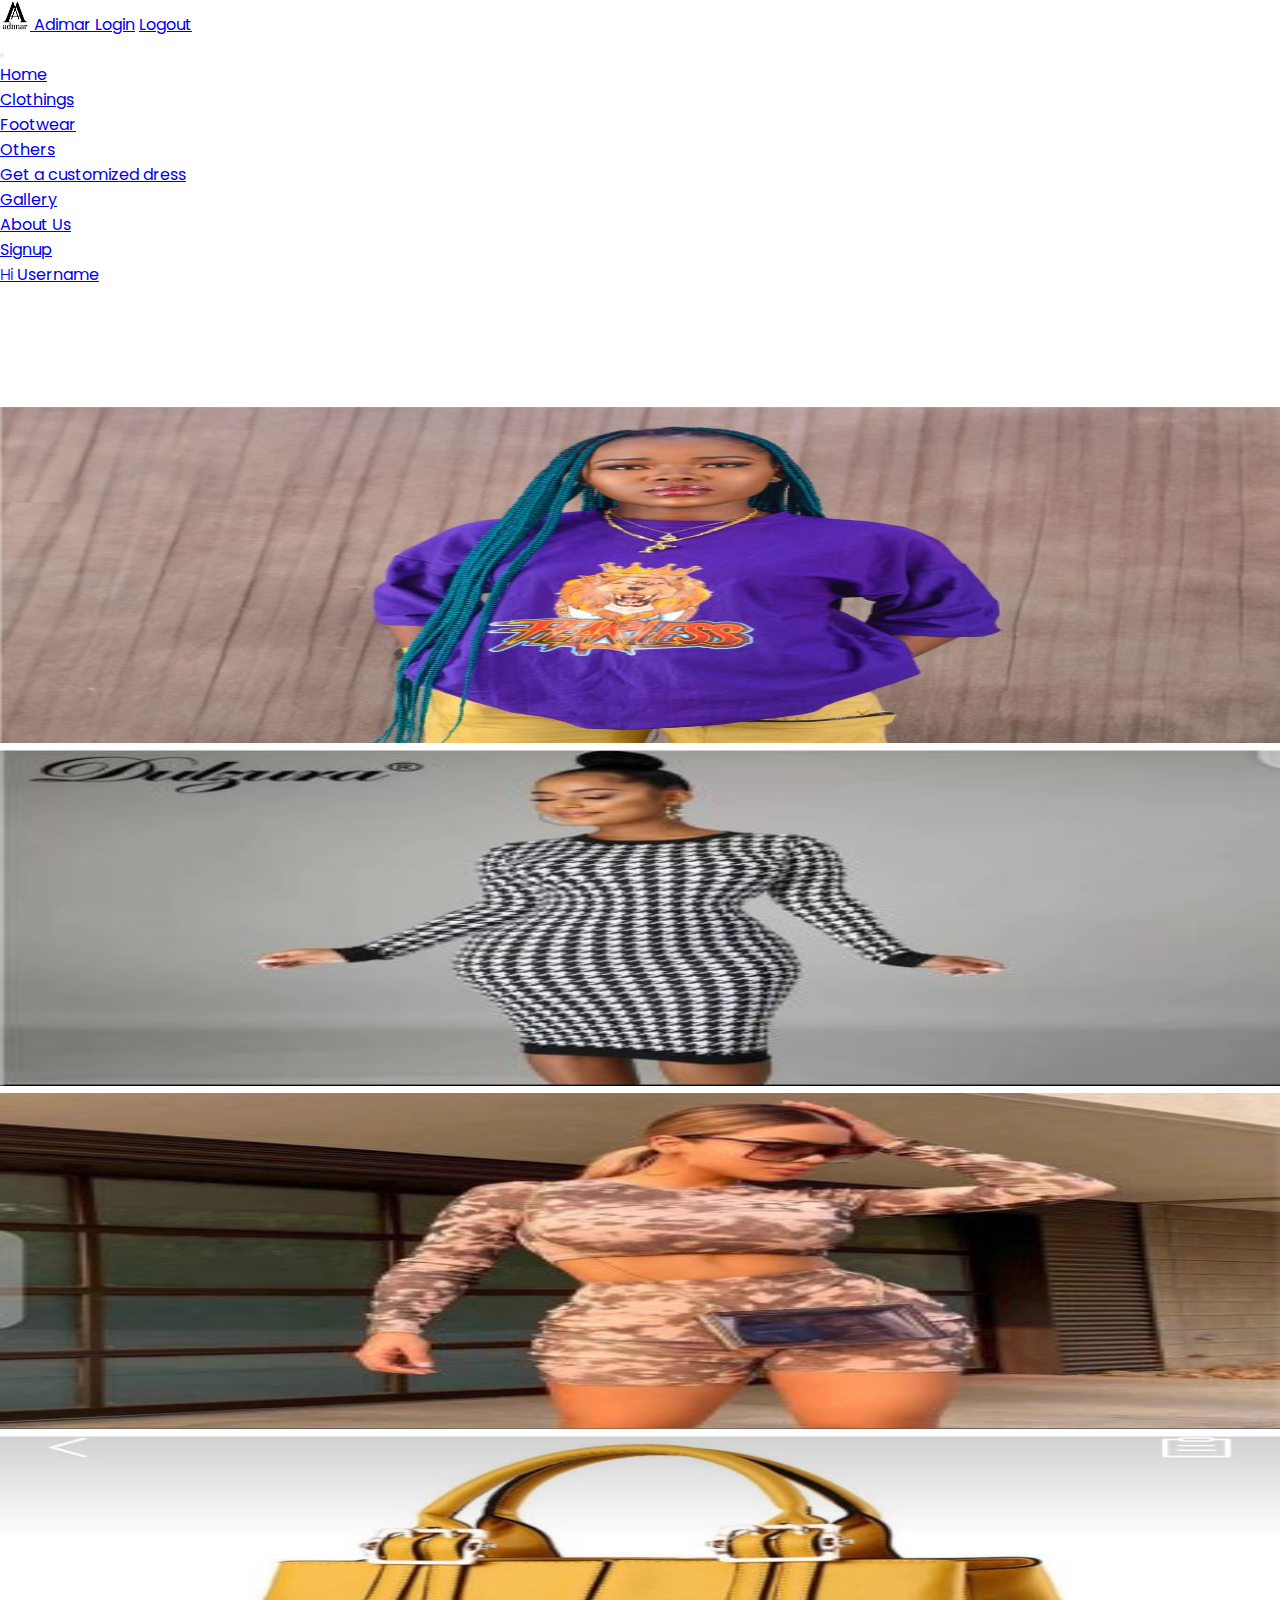
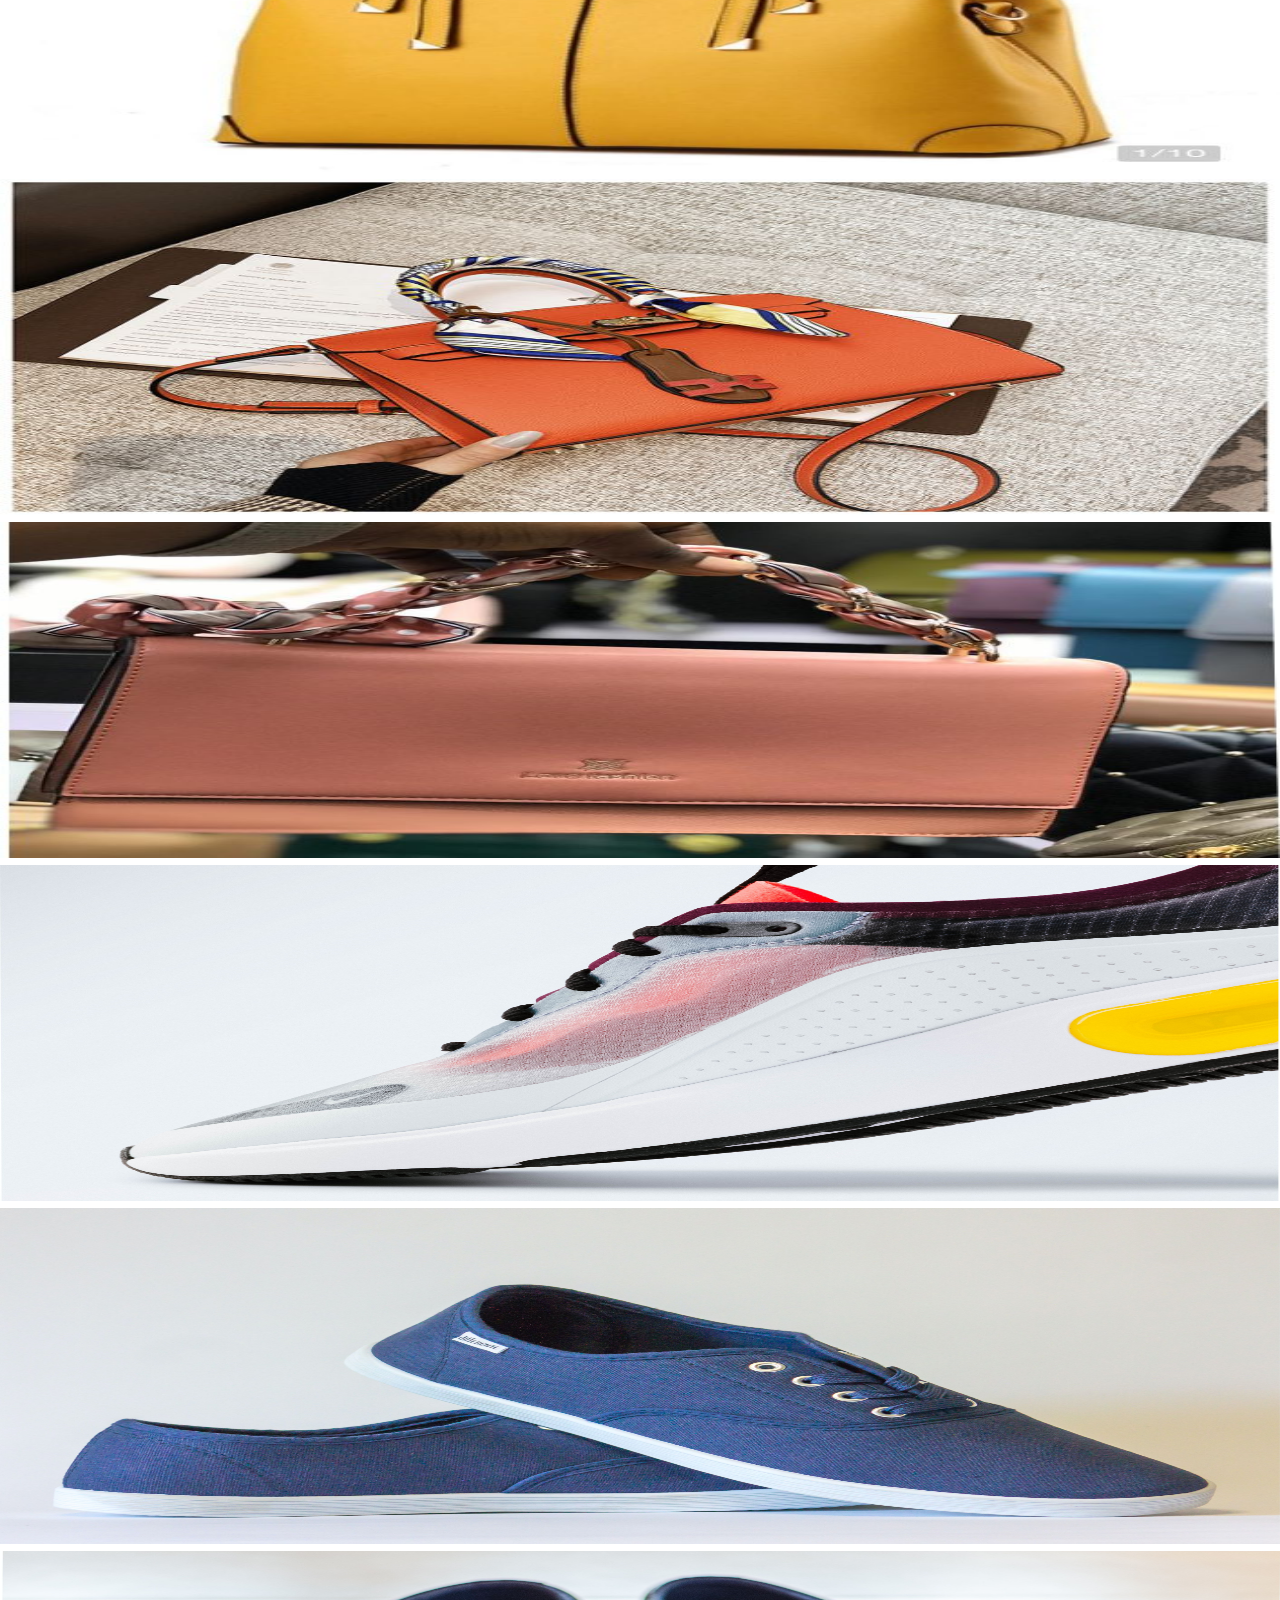
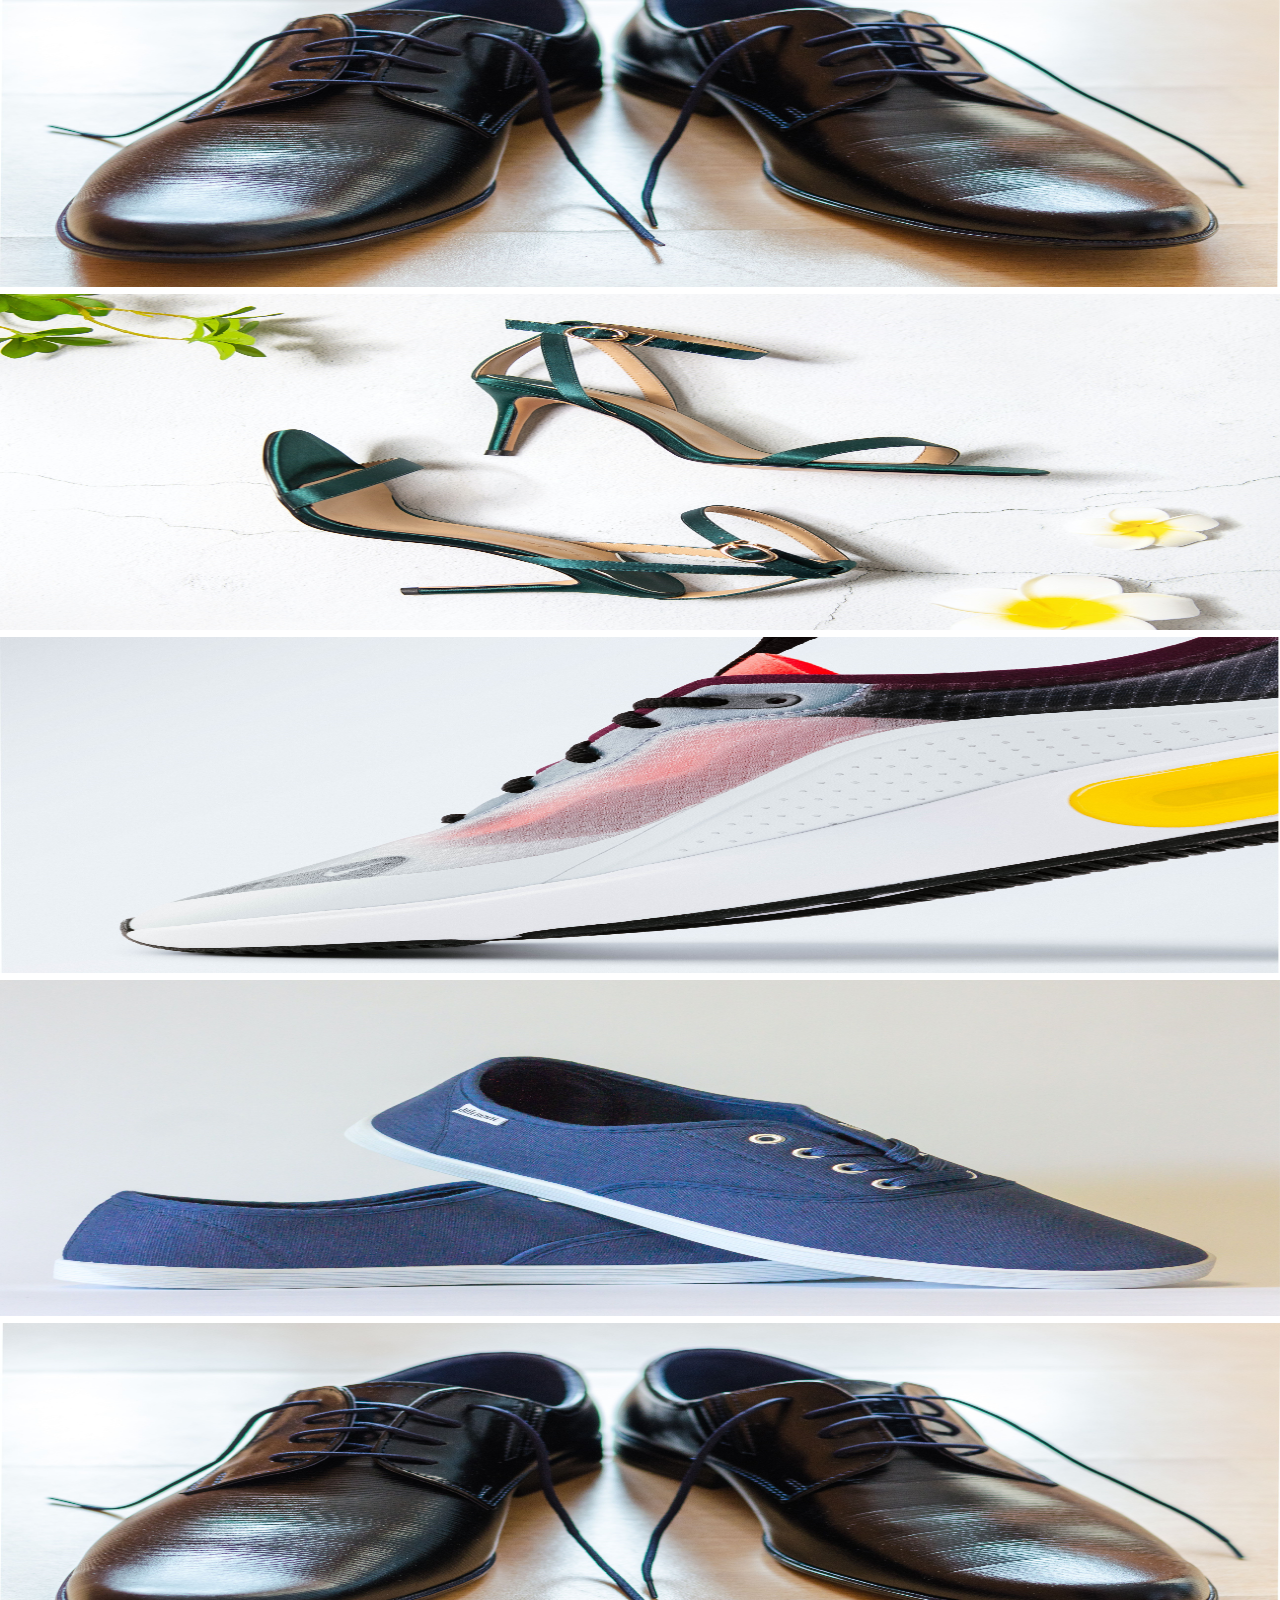
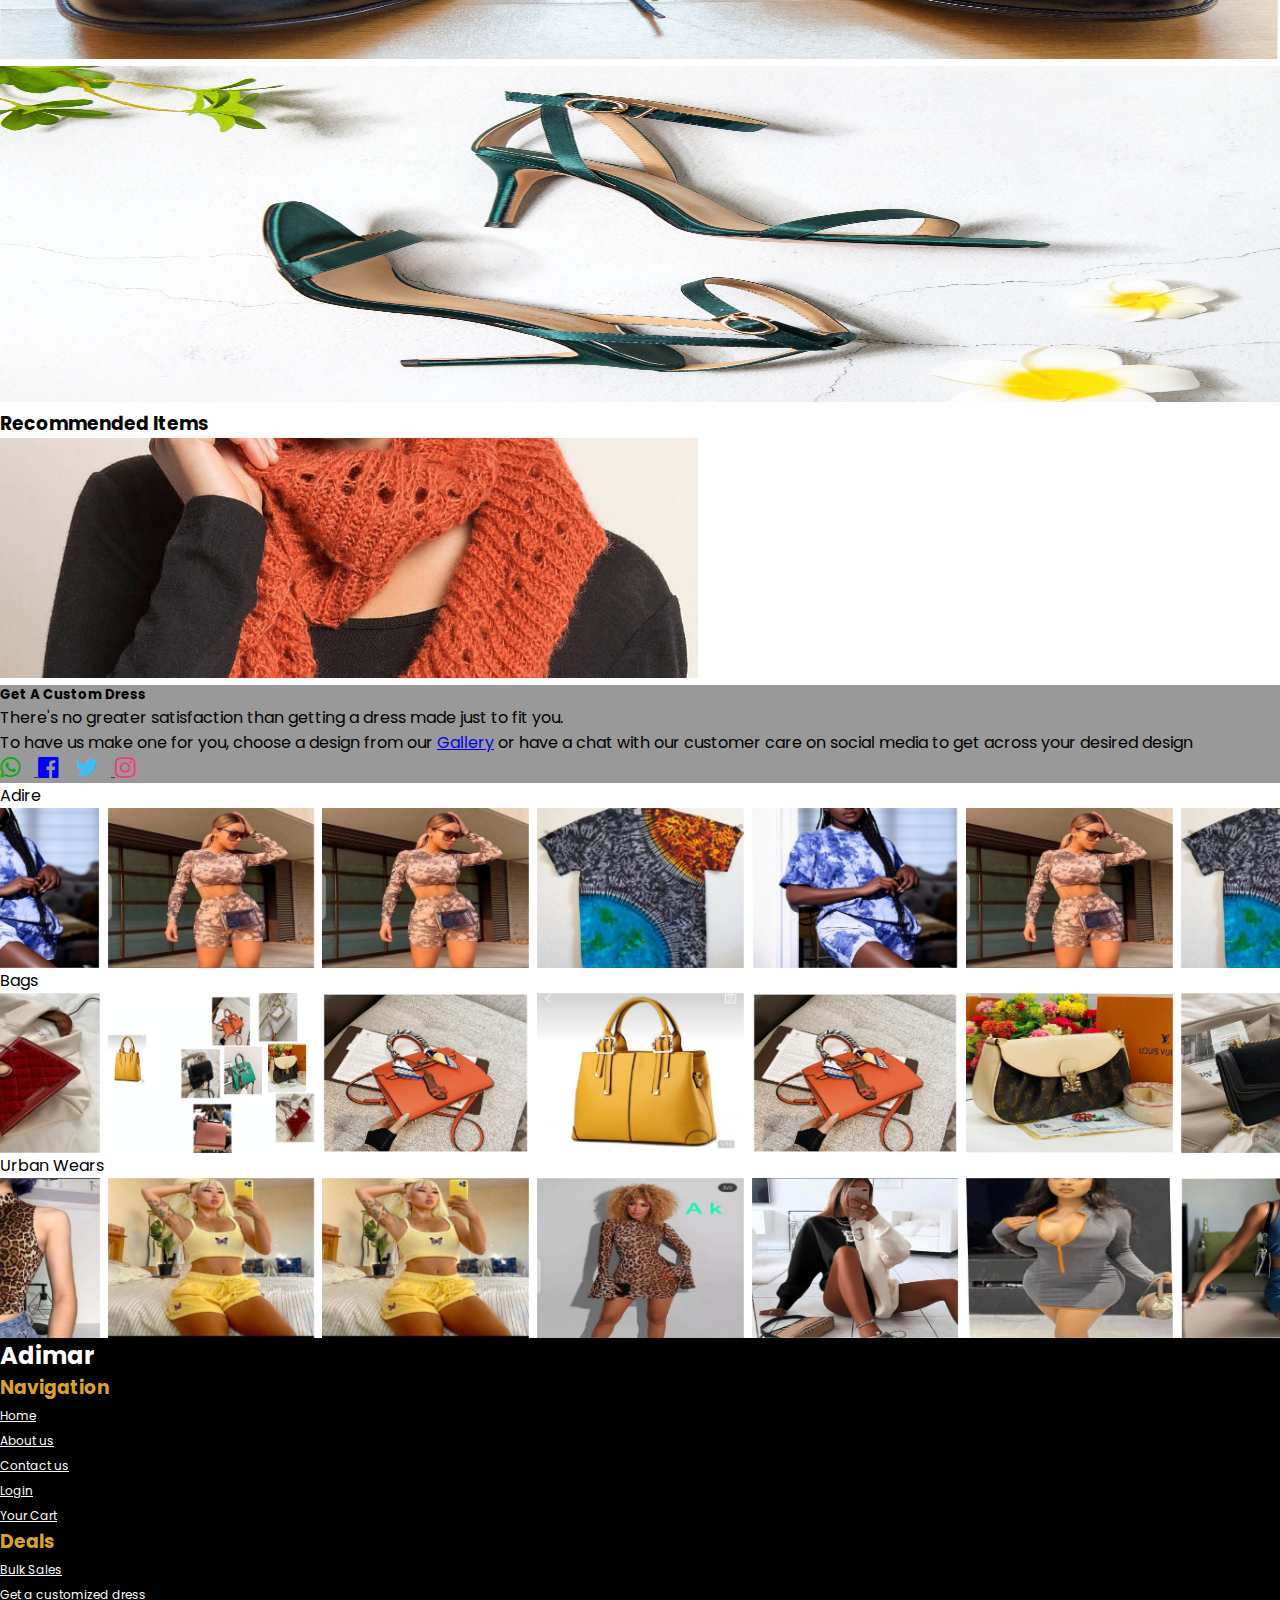
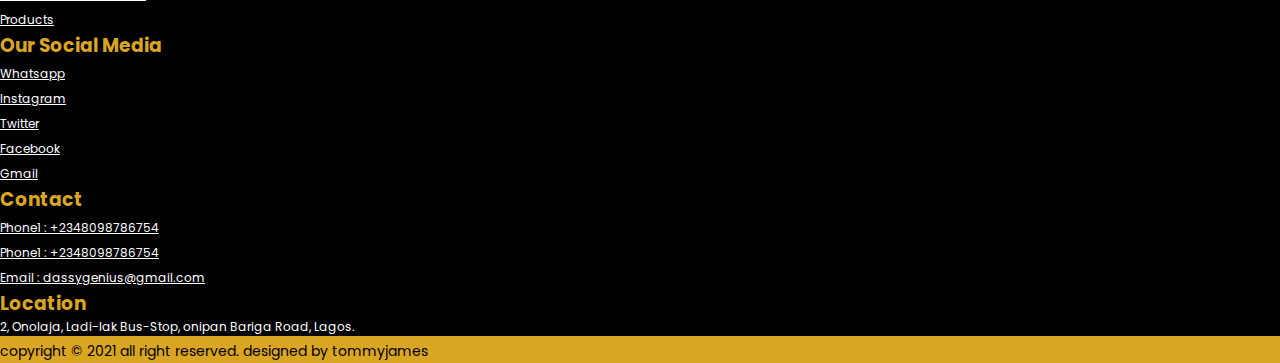
<file: index.html>
<!doctype html>
<html lang="en">
  <head>
    <!-- Required meta tags -->
    <meta charset="utf-8">
    <meta name="viewport" content="width=device-width, initial-scale=1, shrink-to-fit=no">
    <link href="https://fonts.googleapis.com/css2?family=Alfa+Slab+One&family=Patrick+Hand&family=Poppins:wght@100;300;400;500;700&display=swap" rel="stylesheet">
    <link rel="stylesheet" href="css/style.css">
    <link rel="stylesheet" href="https://stackpath.bootstrapcdn.com/font-awesome/4.7.0/css/font-awesome.min.css">
    <!-- Bootstrap CSS -->
    <link rel="stylesheet" href="https://cdn.jsdelivr.net/npm/bootstrap@4.6.0/dist/css/bootstrap.min.css" integrity="sha384-B0vP5xmATw1+K9KRQjQERJvTumQW0nPEzvF6L/Z6nronJ3oUOFUFpCjEUQouq2+l" crossorigin="anonymous">
    <link rel="stylesheet" href="https://cdnjs.cloudflare.com/ajax/libs/OwlCarousel2/2.3.4/assets/owl.carousel.min.css" integrity="sha512-tS3S5qG0BlhnQROyJXvNjeEM4UpMXHrQfTGmbQ1gKmelCxlSEBUaxhRBj/EFTzpbP4RVSrpEikbmdJobCvhE3g==" crossorigin="anonymous" referrerpolicy="no-referrer" />
    <link rel="stylesheet" href="https://cdnjs.cloudflare.com/ajax/libs/OwlCarousel2/2.3.4/assets/owl.theme.default.min.css" integrity="sha512-sMXtMNL1zRzolHYKEujM2AqCLUR9F2C4/05cdbxjjLSRvMQIciEPCQZo++nk7go3BtSuK9kfa/s+a4f4i5pLkw==" crossorigin="anonymous" referrerpolicy="no-referrer" />
    <title>adimar-Home</title>
  </head>
  <body>
    <div class="container-fluid body">

        <!-- Nav Top -->
        <header class="fixed-top container-fluid">
            <nav class="navbar navbar-dark bg-dark">
                <a class="navbar-brand logo" href="#">
                <img src="images/adimar2.jpg" width="30" height="30" class="d-inline-block align-top" alt="">
                Adimar
                </a>
            
                <a class="nav-link text-white" href="#">Login</a>
                <a class="nav-link text-white" href="#">Logout</a>
            </nav>
            <!-- Nav End -->
            <!-- Nav2 Top -->
            <nav class="navbar navbar-expand-lg navbar-light bg-light ">
                <div class="sm-screen">
                    <a class="nav-link text-dark h6 " href="#"> <span id="hi" class="mr-2">Hi</span> Username</a>
                    <a class="nav-link text-dark h6  " href="#">Signup</a>
                </div>
                <button class="navbar-toggler ml-auto" type="button" data-toggle="collapse" data-target="#navbarSupportedContent" aria-controls="navbarSupportedContent" aria-expanded="false" aria-label="Toggle navigation">
                  <span class="navbar-toggler-icon"></span>
                </button>
            
            
                <div class="collapse navbar-collapse" id="navbarSupportedContent">
                    <ul class="navbar-nav mr-auto">
                        <li class="nav-item active" >
                            <a class="nav-link px-3" href="#">Home <span class="sr-only">(current)</span></a>
                        </li>
                        <li class="nav-item">
                            <a class="nav-link px-3 " href="#">Clothings</a>
                        </li>
                        <li class="nav-item">
                            <a class="nav-link px-3 " href="#">Footwear</a>
                        </li>
                        <li class="nav-item">
                            <a class="nav-link px-3" href="#">Others</a>
                        </li>
                        <li class="nav-item">
                            <a class="nav-link px-3" href="#">Get a customized dress</a>
                        </li>
                        <li class="nav-item">
                            <a class="nav-link px-3" href="#">Gallery</a>
                        </li>
                        <li class="nav-item">
                            <a class="nav-link px-3" href="#">About Us</a>
                        </li>
                    </ul>
                    <ul class="navbar-nav lg-screen">
                        <li class="nav-item">
                            <a class="nav-link px-3" href="#">Signup</a>
                        </li>
                        <li class="nav-item">
                            <a class="nav-link px-3" href="#"> <span id="hi" class="mr-2">Hi</span> Username</a>
                        </li>
                    </ul>
            
                </div>
            </nav>
        </header>
        <div class="measure"></div>

        <!-- Nav2 End -->
        <div class="border banner">
            <div class="row carou-height">
                <!-- cloths -->
                <div id="carousel1" class="carousel slide carousel-fade d-inline-block mb-2  col-lg-3 col-md-4 col-sm-6 " data-ride="carousel">
                    <div class="carousel-inner">
                        <div class="carousel-item active" data-bs-interval="1000">
                            <img src="images/cloth/img10.jpg" class="d-block w-20 h-20" alt="...">
                        </div>
                        <div class="carousel-item" data-bs-interval="1000">
                            <img src="images/cloth/img8.jpg" class="d-block w-20 h-20 " alt="...">
                        </div>
                        <div class="carousel-item" data-bs-interval="1000">
                            <img src="images/cloth/img4.jpg" class="d-block w-20 h-20 " alt="...">
                        </div>
                    </div>
                    <a class="carousel-control-prev" href="#carousel1" role="button" data-slide="prev">
                        <span class="carousel-control-prev-icon" aria-hidden="true"></span>
                        <span class="sr-only">Previous</span>
                    </a>
                    <a class="carousel-control-next" href="#carousel1" role="button" data-slide="next">
                        <span class="carousel-control-next-icon" aria-hidden="true"></span>
                        <span class="sr-only">Next</span>
                    </a>
                </div>
                <!-- bags  -->
                <div id="carousel2" class="carousel slide carousel-fade d-inline-block mb-2  col-lg-3 col-md-4 col-sm-6  " data-ride="carousel">
                    <div class="carousel-inner">
                        <div class="carousel-item active">
                            <img src="images/bagss/img1.jpg" class="d-block w-20" alt="...">
                        </div>
                        <div class="carousel-item">
                            <img src="images/bagss/img2.jpg" class="d-block w-20" alt="...">
                        </div>
                        <div class="carousel-item">
                            <img src="images/bagss/img6.jpg" class="d-block w-20" alt="...">
                        </div>
                    </div>
                    <a class="carousel-control-prev" href="#carousel2" role="button" data-slide="prev">
                        <span class="carousel-control-prev-icon" aria-hidden="true"></span>
                        <span class="sr-only">Previous</span>
                    </a>
                    <a class="carousel-control-next" href="#carousel2" role="button" data-slide="next">
                        <span class="carousel-control-next-icon" aria-hidden="true"></span>
                        <span class="sr-only">Next</span>
                    </a>
                </div>
                <!-- shoes -->
                <div id="carousel3" class="carousel slide carousel-slide d-inline-block d-sm-none d-md-block  mb-2  col-lg-3 col-md-4 col-sm-6 " data-ride="carousel">
                    <div class="carousel-inner">
                        <div class="carousel-item active">
                            <img src="images/shoes/img1.jpg" class="d-block w-10" alt="...">
                        </div>
                        <div class="carousel-item">
                            <img src="images/shoes/img2.jpg" class="d-block w-10" alt="...">
                        </div>
                        <div class="carousel-item">
                            <img src="images/shoes/img3.jpg" class="d-block w-10" alt="...">
                        </div>
                        <div class="carousel-item">
                            <img src="images/shoes/img4.jpg" class="d-block w-10" alt="...">
                        </div>
                    </div>
                    <a class="carousel-control-prev" href="#carousel3" role="button" data-slide="prev">
                        <span class="carousel-control-prev-icon" aria-hidden="true"></span>
                        <span class="sr-only">Previous</span>
                    </a>
                    <a class="carousel-control-next" href="#carousel3" role="button" data-slide="next">
                        <span class="carousel-control-next-icon" aria-hidden="true"></span>
                        <span class="sr-only">Next</span>
                    </a>
                </div>
                <div id="carousel4" class="carousel slide carousel-slide d-inline-block d-none d-sm-none d-md-none d-lg-block  col-lg-3 col-md-4 col-sm-6 " data-ride="carousel">
                    <div class="carousel-inner">
                        <div class="carousel-item active">
                            <img src="images/shoes/img1.jpg" class="d-block w-10" alt="...">
                        </div>
                        <div class="carousel-item">
                            <img src="images/shoes/img2.jpg" class="d-block w-10" alt="...">
                        </div>
                        <div class="carousel-item">
                            <img src="images/shoes/img3.jpg" class="d-block w-10" alt="...">
                        </div>
                        <div class="carousel-item">
                            <img src="images/shoes/img4.jpg" class="d-block w-10" alt="...">
                        </div>
                    </div>
                    <a class="carousel-control-prev" href="#carousel4" role="button" data-slide="prev">
                        <span class="carousel-control-prev-icon" aria-hidden="true"></span>
                        <span class="sr-only">Previous</span>
                    </a>
                    <a class="carousel-control-next" href="#carousel4" role="button" data-slide="next">
                        <span class="carousel-control-next-icon" aria-hidden="true"></span>
                        <span class="sr-only">Next</span>
                    </a>
                </div>
            </div>
        </div>
        
        <h3 class="text-center h3 my-5">Recommended Items</h3>
        <!--home Content Top -->
        <div class="home-content container-fluid">
            <div class="row">
                <div class="left-bar shadow p-3 mb-5 bg-white rounded d-sm-none d-md-block col-lg-2 col-md-2">
                
                </div>
                <div class="main-bar shadow-none p-3 mb-5 bg-light rounded col-lg-10 col-md-10">
                    <div class="card text-white mainbar-first mb-5">
                        <a href=""><img src="images/banner-2.jpg" class="card-img" alt="..."></a>
                        <div class="card-img-overlay text-center rounded bground-opac">
                            <h5 class="card-title h3 lh-1">Get A Custom Dress</h5>
                            <p class="card-text lh-1">There's no greater satisfaction than getting a dress made just to fit you.</p>
                            <p class="card-text">To have us make one for you, choose a design from our <a href="gallery.html">Gallery</a> or have a chat with our customer care on social media to get across your desired design</p>
                            <div class="share card-text bg-white ">
                                <a href=""><i class="fa fa-whatsapp" aria-hidden="true"></i> </a>
                                <a href=""><i class="fa fa-facebook-official" aria-hidden="true"></i></a>
                                <a href=""><i class="fa fa-twitter" aria-hidden="true"></i> </a>
                                <a href=""><i class="fa fa-instagram" aria-hidden="true"></i> </a>
                            </div>
                        </div>
                    </div>
                    <div class="recommended mt-5">
                        <div class="adire-show">
                            <p class="h4 text-center my-3">Adire</p>
                            <div class="adire owl-carousel  owl-theme">
                                <a href="detail.html">
                                    <div class="item"><img src="images/cloth/img5.jpg" alt=""></div>
                                </a>
                                <a href="">
                                    <div class="item"><img src="images/cloth/tie-dye/img1.jpg" alt=""></div>
                                </a>
                                <a href="">
                                    <div class="item"><img src="images/cloth/img4.jpg" alt=""></div>
                                </a>
                                <a href="">
                                    <div class="item"><img src="images/cloth/img5.jpg" alt=""></div>
                                </a>
                                <a href="">
                                    <div class="item"><img src="images/cloth/tie-dye/img1.jpg" alt=""></div>
                                </a>
                                <a href="">
                                    <div class="item"><img src="images/cloth/img4.jpg" alt=""></div>
                                </a>
                                <a href="">
                                    <div class="item"><img src="images/cloth/tie-dye/img1.jpg" alt=""></div>
                                </a>
                                <a href="">
                                    <div class="item"><img src="images/cloth/img4.jpg" alt=""></div>
                                </a>
                                <a href="">
                                    <div class="item"><img src="images/cloth/img4.jpg" alt=""></div>
                                </a>
                            </div>
                        </div>

                        <div class="adire-show">
                            <p class="h4 text-center my-3">Bags</p>
                            <div class="bags owl-carousel  owl-theme">
                                <a href="">
                                    <div class="item"><img src="images/bagss/img1.jpg" alt=""></div>
                                </a>
                                <a href="">
                                    <div class="item"><img src="images/bagss/img2.jpg" alt=""></div>
                                </a>
                                <a href="">
                                    <div class="item"><img src="images/bagss/img3.jpg" alt=""></div>
                                </a>
                                <a href="">
                                    <div class="item"><img src="images/bagss/img4.jpg" alt=""></div>
                                </a>
                                <a href="">
                                    <div class="item"><img src="images/bagss/img5.jpg" alt=""></div>
                                </a>
                                <a href="">
                                    <div class="item"><img src="images/bagss/img6.jpg" alt=""></div>
                                </a>
                                <a href="">
                                    <div class="item"><img src="images/bagss/img7.jpg" alt=""></div>
                                </a>
                                <a href="">
                                    <div class="item"><img src="images/bagss/bag2.jpg" alt=""></div>
                                </a>
                                <a href="">
                                    <div class="item"><img src="images/bagss/img2.jpg" alt=""></div>
                                </a>
                            </div>
                        </div>

                        <div class="adire-show">
                            <p class="h4 text-center my-3">Urban Wears</p>
                            <div class="urban owl-carousel  owl-theme">
                                <a href="">
                                    <div class="item"><img src="images/cloth/img3.jpg" alt=""></div>
                                </a>
                                <a href="">
                                    <div class="item"><img src="images/reco/img1.jpg" alt=""></div>
                                </a>
                                <a href="">
                                    <div class="item"><img src="images/reco/img2.jpg" alt=""></div>
                                </a>
                                <a href="">
                                    <div class="item"><img src="images/ladies/img1.jpg" alt=""></div>
                                </a>
                                <a href="">
                                    <div class="item"><img src="images/cloth/Untitled-1.jpg" alt=""></div>
                                </a>
                                <a href="">
                                    <div class="item"><img src="images/cloth/img6.jpg" alt=""></div>
                                </a>
                                <a href="">
                                    <div class="item"><img src="images/cloth/img7.jpg" alt=""></div>
                                </a>
                                <a href="">
                                    <div class="item"><img src="images/cloth/img6.jpg" alt=""></div>
                                </a>
                                <a href="">
                                    <div class="item"><img src="images/cloth/img6.jpg" alt=""></div>
                                </a>
                            </div>
                        </div>
                    </div>
                </div>
            </div>
        </div>
        <!-- home Content End -->

        <div class="footer">
            <div class="footer-inner container-fluid px-3 py-3">
                <h2>Adimar</h2>
                <div class="row ">
                    <div class="col-lg-2 col-md-2 col-sm-6">
                        <h3 class="h5">Navigation</h3>
                        <ul>
                            <li><a href="#">Home</a></li>
                            <li><a href="#">About us</a></li>
                            <li><a href="#">Contact us</a></li>
                            <li><a href="#">Login</a></li>
                            <li><a href="#">Your Cart</a></li>
                        </ul>
                    </div>
                    <div class="col-lg-2 col-md-2 col-sm-6">
                        <h3 class="h5">Deals</h3>
                        <ul>
                            <li><a href="#">Bulk Sales</a></li>
                            <li><a href="#">Get a customized dress</a></li>
                            <li><a href="#">Products</a></li>
                    
                        </ul>
                    </div>
                    <div class="col-lg-2 col-md-2 col-sm-6">
                        <h3 class="h5">Our Social Media </h3>
                        <ul>
                            <li><a href="#">Whatsapp</a></li>
                            <li><a href="#">Instagram</a></li>
                            <li><a href="#">Twitter</a></li>
                            <li><a href="#">Facebook</a></li>
                            <li><a href="#">Gmail</a></li>
                        </ul>
                    </div>
                    <div class="col-lg-2 col-md-2 col-sm-6">
                        <h3 class="h5">Contact</h3>
                        <ul>
                            <li>
                                <a href=""><span>Phone1 :</span> +2348098786754</a>
                            </li>
                            <li >
                                <a href=""><span>Phone1 :</span> +2348098786754</a>
                            </li>
                            <li >
                                <a href="" ><span>Email :</span> dassygenius@gmail.com</a>
                            </li>
                        </ul>
                    </div>
                    <div class="col-lg-4 col-md-4 col-sm-6">
                        <h3 class="h5">Location</h3>
                        <ul>
                            <li>
                                <p>2, Onolaja, Ladi-lak Bus-Stop, onipan Bariga Road, Lagos.</p>
                            </li>
                        </ul>
                    </div>
                </div>
            </div>
            <div class="copy text-dark text-center ">
                <p>copyright &copy; 2021 all right reserved.  designed by tommyjames</p>
            </div>
        </div>
    </div>
    

    <!-- Option 1: jQuery and Bootstrap Bundle (includes Popper) -->
    <script src="https://code.jquery.com/jquery-3.5.1.slim.min.js" integrity="sha384-DfXdz2htPH0lsSSs5nCTpuj/zy4C+OGpamoFVy38MVBnE+IbbVYUew+OrCXaRkfj" crossorigin="anonymous"></script>
    <script src="https://cdn.jsdelivr.net/npm/bootstrap@4.6.0/dist/js/bootstrap.bundle.min.js" integrity="sha384-Piv4xVNRyMGpqkS2by6br4gNJ7DXjqk09RmUpJ8jgGtD7zP9yug3goQfGII0yAns" crossorigin="anonymous"></script>
    <script src="https://cdnjs.cloudflare.com/ajax/libs/jquery/3.6.0/jquery.min.js" integrity="sha512-894YE6QWD5I59HgZOGReFYm4dnWc1Qt5NtvYSaNcOP+u1T9qYdvdihz0PPSiiqn/+/3e7Jo4EaG7TubfWGUrMQ==" crossorigin="anonymous" referrerpolicy="no-referrer"></script>
    <script src="https://cdnjs.cloudflare.com/ajax/libs/OwlCarousel2/2.3.4/owl.carousel.min.js" integrity="sha512-bPs7Ae6pVvhOSiIcyUClR7/q2OAsRiovw4vAkX+zJbw3ShAeeqezq50RIIcIURq7Oa20rW2n2q+fyXBNcU9lrw==" crossorigin="anonymous" referrerpolicy="no-referrer"></script>
    <script>
        $('.adire').owlCarousel({
            center: true,
            loop:true,
            margin:8,
            dots:false,
            autoplay:true,
            responsive:{
                0:{
                    items:2
                },
                600:{
                    items:5
                },
                1000:{
                    items:6
                }
            }
        })
    </script>
    <script>
        $('.bags').owlCarousel({
            center: true,
            loop:true,
            margin:8,
            dots:false,
            autoplay:true,
            responsive:{
                0:{
                    items:2
                },
                600:{
                    items:5
                },
                1000:{
                    items:6
                }
            }
        })
    </script>
    <script>
        $('.urban').owlCarousel({
            center: true,
            loop:true,
            margin:8,
            dots:false,
            autoplay:true,
            responsive:{
                0:{
                    items:2
                },
                600:{
                    items:5
                },
                1000:{
                    items:6
                }
            }
        })

        $('.random').owlCarousel({
            center: true,
            loop:true,
            margin:8,
            dots:false,
            autoplay:true,
            responsive:{
                0:{
                    items:3
                },
                600:{
                    items:5
                },
                1000:{
                    items:6
                }
            }
        })
    </script>
    
  </body>
</html>
</file>
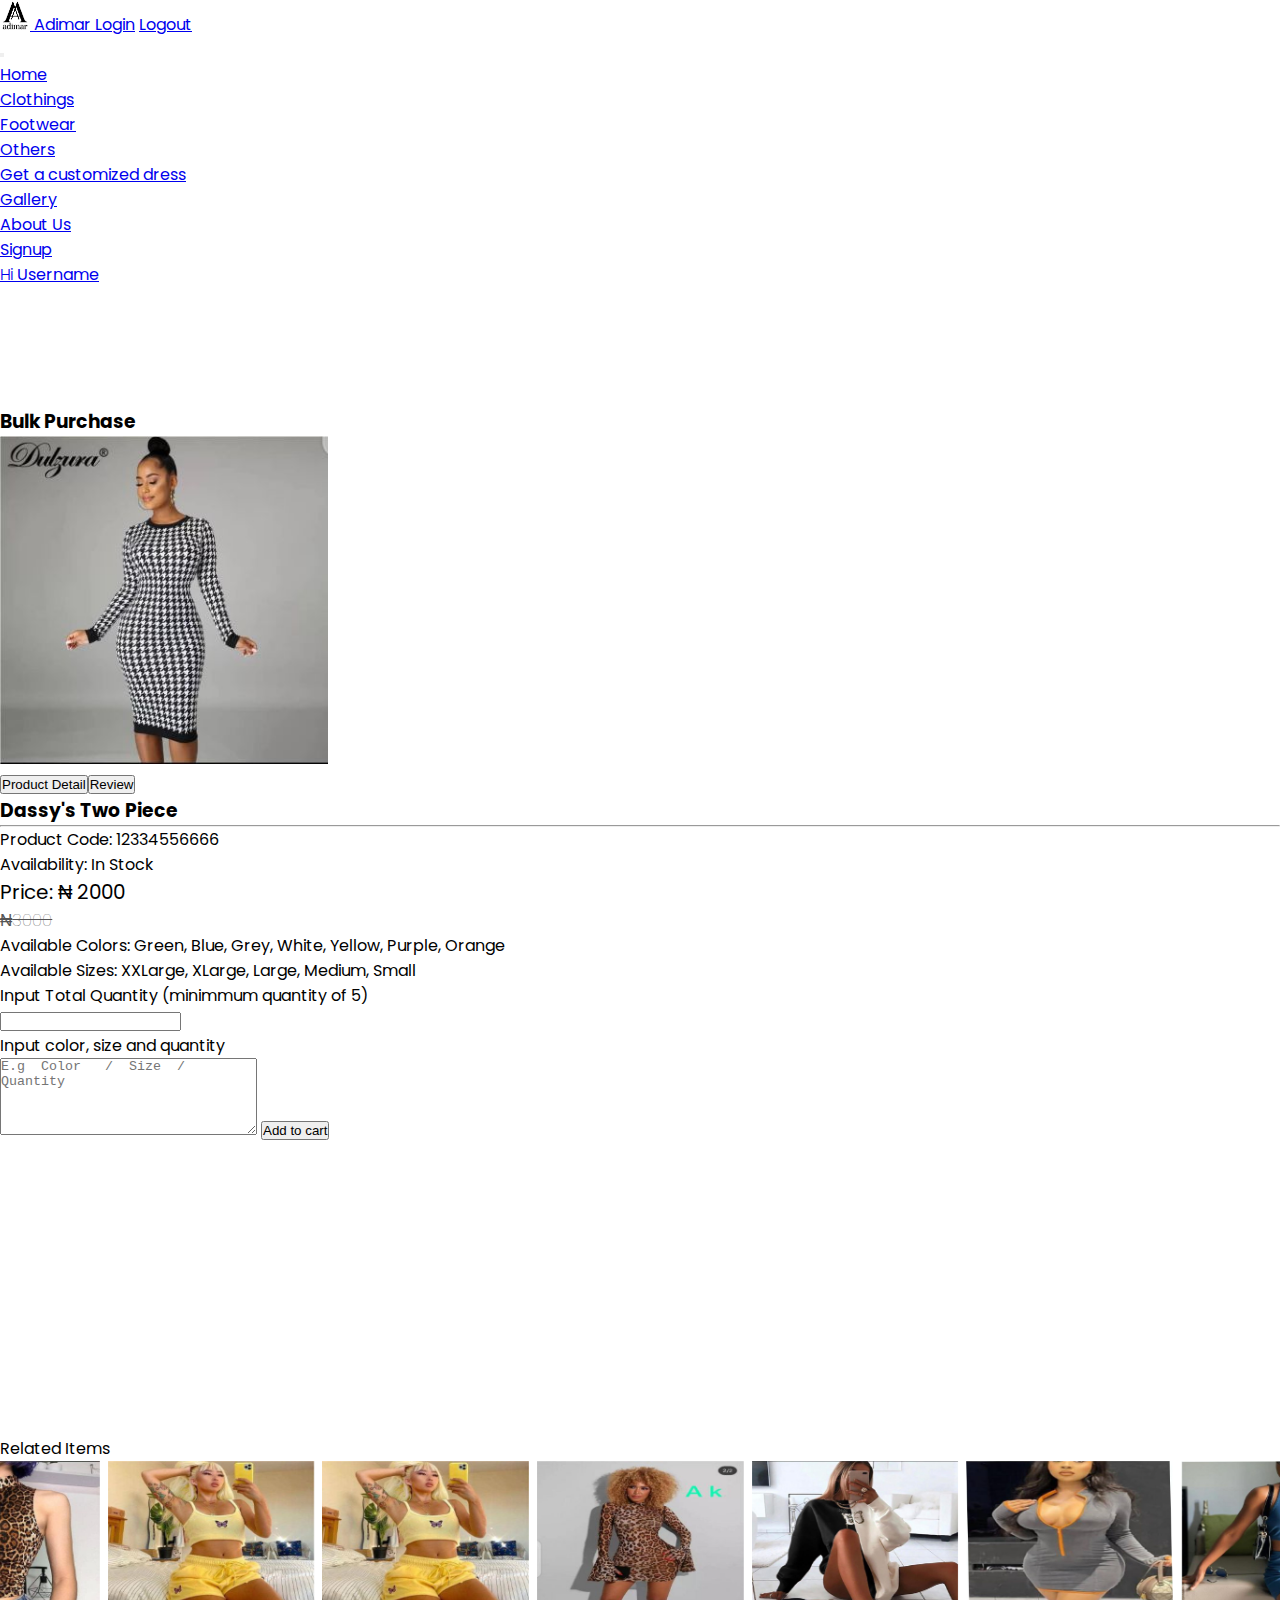
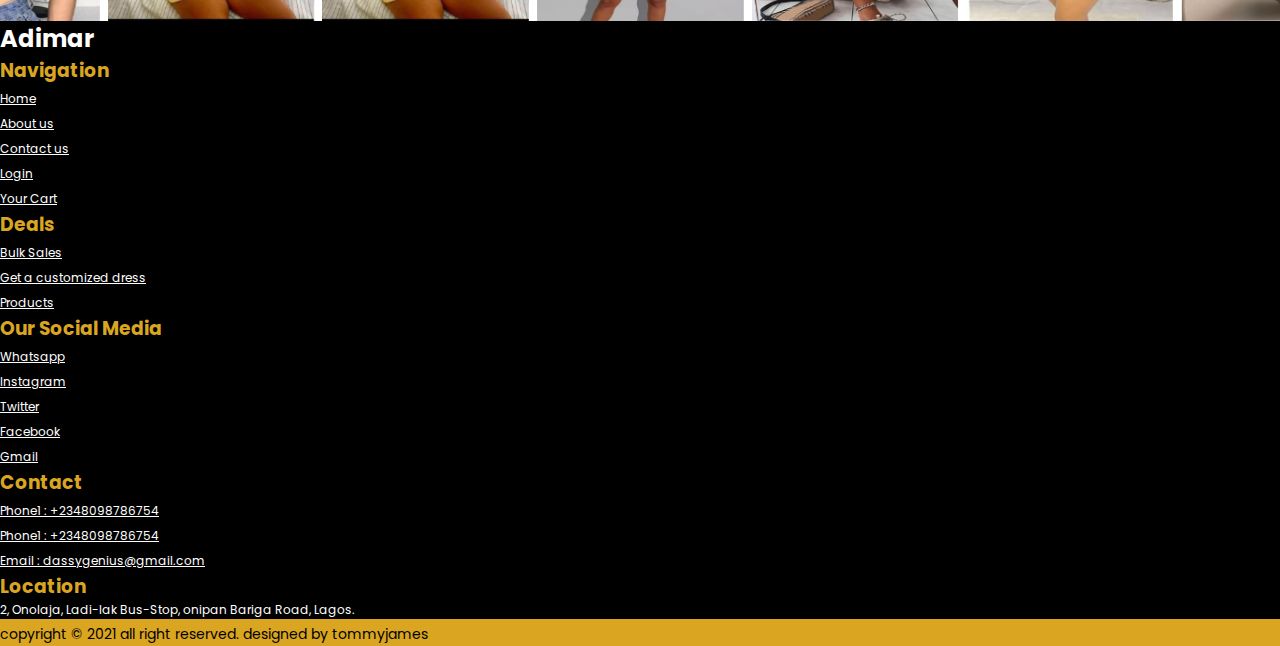
<file: bulk.html>
<!doctype html>
<html lang="en">
  <head>
    <!-- Required meta tags -->
    <meta charset="utf-8">
    <meta name="viewport" content="width=device-width, initial-scale=1, shrink-to-fit=no">
    <link href="https://fonts.googleapis.com/css2?family=Alfa+Slab+One&family=Patrick+Hand&family=Poppins:wght@100;300;400;500;700&display=swap" rel="stylesheet">
    <link rel="stylesheet" href="css/style.css">
    <link rel="stylesheet" href="https://stackpath.bootstrapcdn.com/font-awesome/4.7.0/css/font-awesome.min.css">
    <!-- Bootstrap CSS -->
    <link rel="stylesheet" href="https://cdn.jsdelivr.net/npm/bootstrap@4.6.0/dist/css/bootstrap.min.css" integrity="sha384-B0vP5xmATw1+K9KRQjQERJvTumQW0nPEzvF6L/Z6nronJ3oUOFUFpCjEUQouq2+l" crossorigin="anonymous">
    <link rel="stylesheet" href="https://cdnjs.cloudflare.com/ajax/libs/OwlCarousel2/2.3.4/assets/owl.carousel.min.css" integrity="sha512-tS3S5qG0BlhnQROyJXvNjeEM4UpMXHrQfTGmbQ1gKmelCxlSEBUaxhRBj/EFTzpbP4RVSrpEikbmdJobCvhE3g==" crossorigin="anonymous" referrerpolicy="no-referrer" />
    <link rel="stylesheet" href="https://cdnjs.cloudflare.com/ajax/libs/OwlCarousel2/2.3.4/assets/owl.theme.default.min.css" integrity="sha512-sMXtMNL1zRzolHYKEujM2AqCLUR9F2C4/05cdbxjjLSRvMQIciEPCQZo++nk7go3BtSuK9kfa/s+a4f4i5pLkw==" crossorigin="anonymous" referrerpolicy="no-referrer" />
    <script src="https://cdnjs.cloudflare.com/ajax/libs/jquery/3.6.0/jquery.min.js" referrerpolicy="no-referrer"></script>
    <link rel="stylesheet" href="js/main.js">
    <title>adimar-bulk purchase</title>
  </head>
  <body>
    <div class="container-fluid body">

        <!-- Nav Top -->
        <header class="fixed-top container-fluid">
            <nav class="navbar navbar-dark bg-dark">
                <a class="navbar-brand logo" href="#">
                <img src="images/adimar2.jpg" width="30" height="30" class="d-inline-block align-top" alt="">
                Adimar
                </a>
            
                <a class="nav-link text-white" href="#">Login</a>
                <a class="nav-link text-white" href="#">Logout</a>
            </nav>
            <!-- Nav End -->
            <!-- Nav2 Top -->
            <nav class="navbar navbar-expand-lg navbar-light bg-light ">
                <div class="sm-screen">
                    <a class="nav-link text-dark h6 " href="#"> <span id="hi" class="mr-2">Hi</span> Username</a>
                    <a class="nav-link text-dark h6  " href="#">Signup</a>
                </div>
                <button class="navbar-toggler ml-auto" type="button" data-toggle="collapse" data-target="#navbarSupportedContent" aria-controls="navbarSupportedContent" aria-expanded="false" aria-label="Toggle navigation">
                  <span class="navbar-toggler-icon"></span>
                </button>
            
            
                <div class="collapse navbar-collapse" id="navbarSupportedContent">
                    <ul class="navbar-nav mr-auto">
                        <li class="nav-item active" >
                            <a class="nav-link px-3" href="index.html">Home <span class="sr-only">(current)</span></a>
                        </li>
                        <li class="nav-item">
                            <a class="nav-link px-3" href="#">Clothings</a>
                        </li>
                        <li class="nav-item">
                            <a class="nav-link px-3" href="#">Footwear</a>
                        </li>
                        <li class="nav-item">
                            <a class="nav-link px-3" href="#">Others</a>
                        </li>
                        <li class="nav-item">
                            <a class="nav-link px-3" href="#">Get a customized dress</a>
                        </li>
                        <li class="nav-item">
                            <a class="nav-link px-3" href="#">Gallery</a>
                        </li>
                        <li class="nav-item">
                            <a class="nav-link px-3" href="#">About Us</a>
                        </li>
                    </ul>
                    <ul class="navbar-nav lg-screen">
                        <li class="nav-item">
                            <a class="nav-link px-3" href="#">Signup</a>
                        </li>
                        <li class="nav-item">
                            <a class="nav-link px-3" href="#"> <span id="hi" class="mr-2">Hi</span> Username</a>
                        </li>
                    </ul>
            
                </div>
            </nav>
        </header>
        <div class="measure"></div>

        <!-- Nav2 End -->
        
        <h3 class="text-center h3 my-5">Bulk Purchase</h3>
        <!--home Content Top -->
        <div class="container-fluid mb-5">
            <div class="row">
                <div class="col-lg-3 col-md-12 p-0 bg-white detail-img">
                    <img src="images/cloth/img8.jpg" class="rounded " alt="">
                </div>
                <div class="col-lg-9 col-md-12 border-outline-secondary">
                    <div class="row">
                        <button class="btn btn-outline-secondary w-50 text-dark" onclick="Detil()" id="detil">Product Detail</button ><button class="btn btn-outline-secondary w-50 text-dark" onclick="Revie()" id="revie" >Review</button>
                    </div>
                    <div class="review_detail row">
                        <div class="row  col-lg-12  mr-5" id="Pdetail">
                            <div class="infobox col-lg-6 border-outline-secondary">
                                <h3 class="h3 mt-2">Dassy's Two Piece</h3>
                                <hr>
                                <div class="row pl-3 font-weight-bold">
                                    <p class="mr-3">Product Code: <span class="font-weight-normal">12334556666</span></p><p>Availability: <span class="font-weight-normal">In Stock</span></p>
                                </div>
                                <div class="row pl-3 price">
                                    <p class="mr-3 font-weight-bold">Price: <span class="font-weight-normal">&#x20A6 2000</span></p> <p class="actual-price"><strike><span >&#x20A6</span>3000</strike></p>
                                </div>
                                <p class="font-weight-bold">Available Colors: <span class="font-weight-normal ml-3">Green, Blue, Grey, White, Yellow, Purple, Orange </span></p>
                                <p class="font-weight-bold">Available Sizes: <span class="font-weight-normal ml-3">XXLarge, XLarge, Large, Medium, Small </span></p>
                                <!-- <a href=""  class=" mt-2 margin-left-auto "> Click here for Bulk Purchase</a> -->
                            </div>
                            <div class="col-lg-6">
                                <form action="">
                                    <p class="h6 mt-2">Input Total Quantity <span class="font-weight-normal">(minimmum quantity of 5)</span></p>
                                    <input class="w-100" type="number" min="5">
                                    <p class="h6">Input color, size and quantity</p>
                                    <textarea class="w-100" name="" id="" cols="30" rows="5" placeholder="E.g  Color   /  Size  /  Quantity" ></textarea>
                                    <button type="submit" class="btn btn-success btn-block mt-2 active  ">Add to cart</button>
                                </form>
                            </div>
                        </div>
                        <div class="reviews col-lg-12 " id="Reviews">
                            <div class="review-inner">
                                <p class="h5">Comments....</p>
                                <hr>
                                <div class="row user-image ml-1">
                                    <div class=" row col-lg-3">
                                        <div class="mt-4"><img src="images/hana.jpg" alt=""></div>
                                        <div class="user-name ml-3 mt-4"><p class="h6">Hannah Yooooo</p></div>
                                    </div>
                                    <div class=" col-lg-9 comments">
                                        <div class="mt-4"><p>Lorem ipsum dolor sit amet consectetur adipisicing elit. Dolorum, blanditiis. Sint eveniet maxime assumenda possimus officiis veritatis ullam tenetur qui, modi aliquam, quos nemo, illum vero ea deleniti odio cumque!</p></div>
                                        <div class="h5 ">
                                            <i class="fa fa-star checked" aria-hidden="true"></i>
                                            <i class="fa fa-star checked" aria-hidden="true"></i>
                                            <i class="fa fa-star checked" aria-hidden="true"></i>
                                            <i class="fa fa-star checked" aria-hidden="true"></i>
                                            <i class="fa fa-star" aria-hidden="true"></i>
                                        </div>
                                        <hr>
                                    </div>
                                </div>
                                <div class="row user-image ml-1 ">
                                    <div class=" row col-lg-3">
                                        <div class="mt-4"><img src="images/hana.jpg" alt=""></div>
                                        <div class="user-name ml-3 mt-4"><p class="h6">Hannah Yooooo</p></div>
                                    </div>
                                    <div class=" col-lg-9 comments">
                                        <div class="mt-4"><p>Lorem ipsum dolor sit amet consectetur adipisicing elit. Dolorum, blanditiis. Sint eveniet maxime assumenda possimus officiis veritatis ullam tenetur qui, modi aliquam, quos nemo, illum vero ea deleniti odio cumque!</p></div>
                                        <div class="h5 ">
                                            <i class="fa fa-star checked" aria-hidden="true"></i>
                                            <i class="fa fa-star checked" aria-hidden="true"></i>
                                            <i class="fa fa-star checked" aria-hidden="true"></i>
                                            <i class="fa fa-star checked" aria-hidden="true"></i>
                                            <i class="fa fa-star" aria-hidden="true"></i>
                                        </div>
                                        <hr>
                                    </div>
                                </div>
                                <div class="row user-image ml-1 ">
                                    <div class=" row col-lg-3">
                                        <div class="mt-4"><img src="images/hana.jpg" alt=""></div>
                                        <div class="user-name ml-3 mt-4"><p class="h6">Hannah Yooooo</p></div>
                                    </div>
                                    <div class=" col-lg-9 comments">
                                        <div class="mt-4"><p>Lorem ipsum dolor sit amet consectetur adipisicing elit. Dolorum, blanditiis. Sint eveniet maxime assumenda possimus officiis veritatis ullam tenetur qui, modi aliquam, quos nemo, illum vero ea deleniti odio cumque!</p></div>
                                        <div class="h5 ">
                                            <i class="fa fa-star checked" aria-hidden="true"></i>
                                            <i class="fa fa-star checked" aria-hidden="true"></i>
                                            <i class="fa fa-star checked" aria-hidden="true"></i>
                                            <i class="fa fa-star checked" aria-hidden="true"></i>
                                            <i class="fa fa-star" aria-hidden="true"></i>
                                        </div>
                                        <hr>
                                    </div>
                                </div>
                                <div class="row user-image ml-1 ">
                                    <div class=" row col-lg-3">
                                        <div class="mt-4"><img src="images/hana.jpg" alt=""></div>
                                        <div class="user-name ml-3 mt-4"><p class="h6">Hannah Yooooo</p></div>
                                    </div>
                                    <div class=" col-lg-9 comments">
                                        <div class="mt-4"><p>Lorem ipsum dolor sit amet consectetur adipisicing elit. Dolorum, blanditiis. Sint eveniet maxime assumenda possimus officiis veritatis ullam tenetur qui, modi aliquam, quos nemo, illum vero ea deleniti odio cumque!</p></div>
                                        <div class="h5 ">
                                            <i class="fa fa-star checked" aria-hidden="true"></i>
                                            <i class="fa fa-star checked" aria-hidden="true"></i>
                                            <i class="fa fa-star checked" aria-hidden="true"></i>
                                            <i class="fa fa-star checked" aria-hidden="true"></i>
                                            <i class="fa fa-star" aria-hidden="true"></i>
                                        </div>
                                        <hr>
                                    </div>
                                </div>
                            </div>
                            <hr>
                            <div class="write-rev" id="Rate">
                                <form>
                                    <div class="form-group">
                                    <label for="exampleFormControlTextarea1">Rate This Product</label>
                                    <textarea class="form-control" id="exampleFormControlTextarea1" rows="3"></textarea>
                                    </div>
                                    <ul class="rate row ml-2 h5">
                                        <li class="mr-2" ><label for="star_1"><i class="fa fa-star" aria-hidden="true"></i></label><input type="radio" name="rating" id="star_1" value="1"></li>
                                        <li class="mr-2" ><label for="star_2"><i class="fa fa-star" aria-hidden="true"></i></label><input type="radio" name="rating" id="star_2" value="2"></li>
                                        <li class="mr-2" ><label for="star_3"><i class="fa fa-star" aria-hidden="true"></i></label><input type="radio" name="rating" id="star_3" value="3"></li>
                                        <li class="mr-2" ><label for="star_4"><i class="fa fa-star" aria-hidden="true"></i></label><input type="radio" name="rating" id="star_4" value="4"></li>
                                        <li class="mr-2" ><label for="star_5"><i class="fa fa-star checked" aria-hidden="true"></i></label><input type="radio" name="rating" id="star_5" value="5"></li>
                                    </ul>
                                    <button type="submit" class="btn btn-dark text-white btn-block">Rate</button>
                                </form>
                            </div>
                        </div>

                    </div>
                    
                </div>
            </div>
        </div>
        <div class="container-fluid mb-5">
            <div class="adire-show related ">
                <p class="h4 text-center my-3">Related Items</p>
                <div class="urban owl-carousel  owl-theme">
                    <a href="">
                        <div class="item"><img src="images/cloth/img3.jpg" alt=""></div>
                    </a>
                    <a href="">
                        <div class="item"><img src="images/reco/img1.jpg" alt=""></div>
                    </a>
                    <a href="">
                        <div class="item"><img src="images/reco/img2.jpg" alt=""></div>
                    </a>
                    <a href="">
                        <div class="item"><img src="images/ladies/img1.jpg" alt=""></div>
                    </a>
                    <a href="">
                        <div class="item"><img src="images/cloth/Untitled-1.jpg" alt=""></div>
                    </a>
                    <a href="">
                        <div class="item"><img src="images/cloth/img6.jpg" alt=""></div>
                    </a>
                    <a href="">
                        <div class="item"><img src="images/cloth/img7.jpg" alt=""></div>
                    </a>
                    <a href="">
                        <div class="item"><img src="images/cloth/img6.jpg" alt=""></div>
                    </a>
                    <a href="">
                        <div class="item"><img src="images/cloth/img6.jpg" alt=""></div>
                    </a>
                </div>
            </div>
        </div>
        <!-- home Content End -->

        <div class="footer">
            <div class="footer-inner container-fluid px-3 py-3">
                <h2>Adimar</h2>
                <div class="row ">
                    <div class="col-lg-2 col-md-2 col-sm-6">
                        <h3 class="h5">Navigation</h3>
                        <ul>
                            <li><a href="#">Home</a></li>
                            <li><a href="#">About us</a></li>
                            <li><a href="#">Contact us</a></li>
                            <li><a href="#">Login</a></li>
                            <li><a href="#">Your Cart</a></li>
                        </ul>
                    </div>
                    <div class="col-lg-2 col-md-2 col-sm-6">
                        <h3 class="h5">Deals</h3>
                        <ul>
                            <li><a href="#">Bulk Sales</a></li>
                            <li><a href="#">Get a customized dress</a></li>
                            <li><a href="#">Products</a></li>
                    
                        </ul>
                    </div>
                    <div class="col-lg-2 col-md-2 col-sm-6">
                        <h3 class="h5">Our Social Media </h3>
                        <ul>
                            <li><a href="#">Whatsapp</a></li>
                            <li><a href="#">Instagram</a></li>
                            <li><a href="#">Twitter</a></li>
                            <li><a href="#">Facebook</a></li>
                            <li><a href="#">Gmail</a></li>
                        </ul>
                    </div>
                    <div class="col-lg-2 col-md-2 col-sm-6">
                        <h3 class="h5">Contact</h3>
                        <ul>
                            <li>
                                <a href=""><span>Phone1 :</span> +2348098786754</a>
                            </li>
                            <li >
                                <a href=""><span>Phone1 :</span> +2348098786754</a>
                            </li>
                            <li >
                                <a href="" ><span>Email :</span> dassygenius@gmail.com</a>
                            </li>
                        </ul>
                    </div>
                    <div class="col-lg-4 col-md-4 col-sm-6">
                        <h3 class="h5">Location</h3>
                        <ul>
                            <li>
                                <p>2, Onolaja, Ladi-lak Bus-Stop, onipan Bariga Road, Lagos.</p>
                            </li>
                        </ul>
                    </div>
                </div>
            </div>
            <div class="copy text-dark text-center ">
                <p>copyright &copy; 2021 all right reserved.  designed by tommyjames</p>
            </div>
        </div>
    </div>
    

    <!-- Option 1: jQuery and Bootstrap Bundle (includes Popper) -->
    <script src="https://code.jquery.com/jquery-3.5.1.slim.min.js" integrity="sha384-DfXdz2htPH0lsSSs5nCTpuj/zy4C+OGpamoFVy38MVBnE+IbbVYUew+OrCXaRkfj" crossorigin="anonymous"></script>
    <script src="https://cdn.jsdelivr.net/npm/bootstrap@4.6.0/dist/js/bootstrap.bundle.min.js" integrity="sha384-Piv4xVNRyMGpqkS2by6br4gNJ7DXjqk09RmUpJ8jgGtD7zP9yug3goQfGII0yAns" crossorigin="anonymous"></script>
    <script src="https://cdnjs.cloudflare.com/ajax/libs/jquery/3.6.0/jquery.min.js" integrity="sha512-894YE6QWD5I59HgZOGReFYm4dnWc1Qt5NtvYSaNcOP+u1T9qYdvdihz0PPSiiqn/+/3e7Jo4EaG7TubfWGUrMQ==" crossorigin="anonymous" referrerpolicy="no-referrer"></script>
    <script src="https://cdnjs.cloudflare.com/ajax/libs/OwlCarousel2/2.3.4/owl.carousel.min.js" integrity="sha512-bPs7Ae6pVvhOSiIcyUClR7/q2OAsRiovw4vAkX+zJbw3ShAeeqezq50RIIcIURq7Oa20rW2n2q+fyXBNcU9lrw==" crossorigin="anonymous" referrerpolicy="no-referrer"></script>
    <script type="text/javascript" src="js/main.js"></script>
    <script>
        var Pdetail = document.getElementById("Pdetail");
        var Reviews = document.getElementById("Reviews");
        var Indicator = document.getElementById("Indicator");
        var detil = document.getElementById("detil")
        var revie = document.getElementById("revie")

            function Detil(){
                Pdetail.style.display = "block" ;
                Pdetail.style.display = "flex" ;
                Reviews.style.display = "none";
                detil.style.backgroundColor = "grey"
                revie.style.backgroundColor = "white"
                revie.style.color = "black"
                Indicator.style.transform = "translateX(240px) translateY(-10px)";
            }

            function Revie(){
                Pdetail.style.display = "none";
                Reviews.style.display = "block";
                revie.style.backgroundColor = "grey"
                detil.style.backgroundColor = "white"
                detil.style.color = "black"
                Indicator.style.transform = "translateX(0px) translateY(-10px)";
            }
    </script>
    <script>
        $('.adire').owlCarousel({
            center: true,
            loop:true,
            margin:8,
            dots:false,
            autoplay:true,
            responsive:{
                0:{
                    items:3
                },
                600:{
                    items:5
                },
                1000:{
                    items:6
                }
            }
        })
    </script>
    <script>
        $('.bags').owlCarousel({
            center: true,
            loop:true,
            margin:8,
            dots:false,
            autoplay:true,
            responsive:{
                0:{
                    items:3
                },
                600:{
                    items:5
                },
                1000:{
                    items:6
                }
            }
        })
    </script>
    <script>
        $('.urban').owlCarousel({
            center: true,
            loop:true,
            margin:8,
            dots:false,
            autoplay:true,
            responsive:{
                0:{
                    items:3
                },
                600:{
                    items:5
                },
                1000:{
                    items:6
                }
            }
        })

        $('.random').owlCarousel({
            center: true,
            loop:true,
            margin:8,
            dots:false,
            autoplay:true,
            responsive:{
                0:{
                    items:3
                },
                600:{
                    items:5
                },
                1000:{
                    items:6
                }
            }
        })
    </script>
  </body>
</html>
</file>
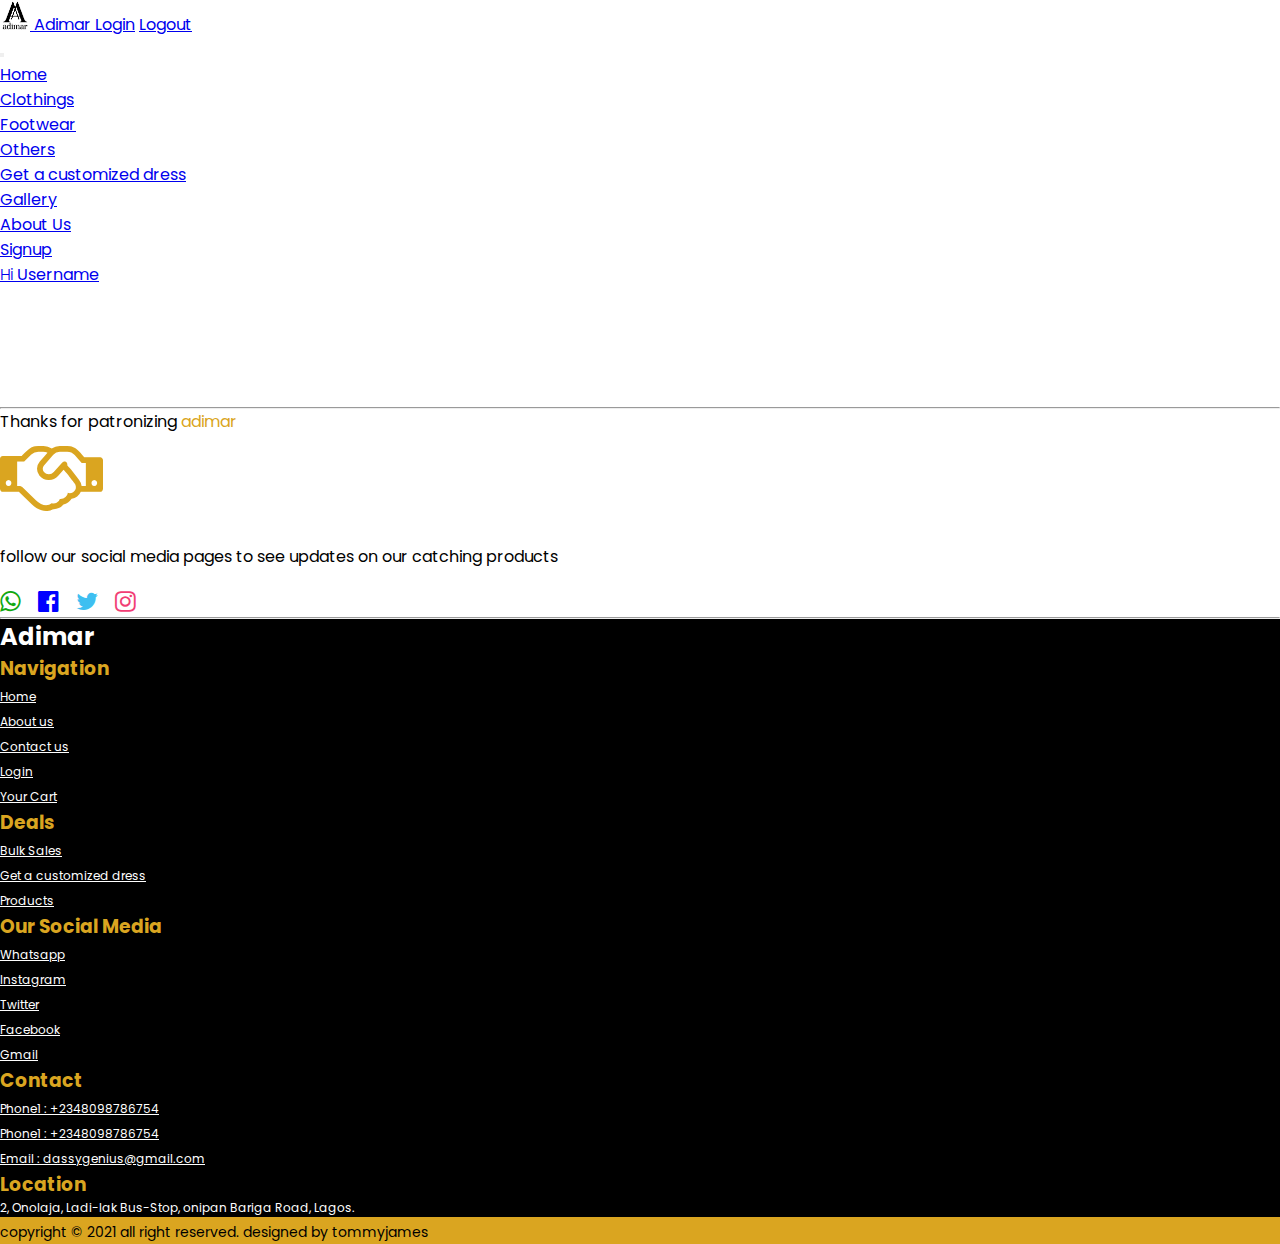
<file: callback.html>
<!doctype html>
<html lang="en">
  <head>
    <!-- Required meta tags -->
    <meta charset="utf-8">
    <meta name="viewport" content="width=device-width, initial-scale=1, shrink-to-fit=no">
    <link href="https://fonts.googleapis.com/css2?family=Alfa+Slab+One&family=Patrick+Hand&family=Poppins:wght@100;300;400;500;700&display=swap" rel="stylesheet">
    <link rel="stylesheet" href="css/style.css">
    <link rel="stylesheet" href="https://stackpath.bootstrapcdn.com/font-awesome/4.7.0/css/font-awesome.min.css">
    <!-- Bootstrap CSS -->
    <link rel="stylesheet" href="https://cdn.jsdelivr.net/npm/bootstrap@4.6.0/dist/css/bootstrap.min.css" integrity="sha384-B0vP5xmATw1+K9KRQjQERJvTumQW0nPEzvF6L/Z6nronJ3oUOFUFpCjEUQouq2+l" crossorigin="anonymous">
    <link rel="stylesheet" href="https://cdnjs.cloudflare.com/ajax/libs/OwlCarousel2/2.3.4/assets/owl.carousel.min.css" integrity="sha512-tS3S5qG0BlhnQROyJXvNjeEM4UpMXHrQfTGmbQ1gKmelCxlSEBUaxhRBj/EFTzpbP4RVSrpEikbmdJobCvhE3g==" crossorigin="anonymous" referrerpolicy="no-referrer" />
    <link rel="stylesheet" href="https://cdnjs.cloudflare.com/ajax/libs/OwlCarousel2/2.3.4/assets/owl.theme.default.min.css" integrity="sha512-sMXtMNL1zRzolHYKEujM2AqCLUR9F2C4/05cdbxjjLSRvMQIciEPCQZo++nk7go3BtSuK9kfa/s+a4f4i5pLkw==" crossorigin="anonymous" referrerpolicy="no-referrer" />
    <script src="https://cdnjs.cloudflare.com/ajax/libs/jquery/3.6.0/jquery.min.js" referrerpolicy="no-referrer"></script>
    <link rel="stylesheet" href="js/main.js">
    <title>adimar-Customized Wears</title>
  </head>
  <body>
    <div class="container-fluid body">

        <!-- Nav Top -->
        <header class="fixed-top container-fluid">
            <nav class="navbar navbar-dark bg-dark">
                <a class="navbar-brand logo" href="#">
                <img src="images/adimar2.jpg" width="30" height="30" class="d-inline-block align-top" alt="">
                Adimar
                </a>
            
                <a class="nav-link text-white" href="#">Login</a>
                <a class="nav-link text-white" href="#">Logout</a>
            </nav>
            <!-- Nav End -->
            <!-- Nav2 Top -->
            <nav class="navbar navbar-expand-lg navbar-light bg-light ">
                <div class="sm-screen">
                    <a class="nav-link text-dark h6 " href="#"> <span id="hi" class="mr-2">Hi</span> Username</a>
                    <a class="nav-link text-dark h6  " href="#">Signup</a>
                </div>
                <button class="navbar-toggler ml-auto" type="button" data-toggle="collapse" data-target="#navbarSupportedContent" aria-controls="navbarSupportedContent" aria-expanded="false" aria-label="Toggle navigation">
                  <span class="navbar-toggler-icon"></span>
                </button>
            
            
                <div class="collapse navbar-collapse" id="navbarSupportedContent">
                    <ul class="navbar-nav mr-auto">
                        <li class="nav-item active" >
                            <a class="nav-link px-3" href="index.html">Home <span class="sr-only">(current)</span></a>
                        </li>
                        <li class="nav-item">
                            <a class="nav-link px-3" href="#">Clothings</a>
                        </li>
                        <li class="nav-item">
                            <a class="nav-link px-3" href="#">Footwear</a>
                        </li>
                        <li class="nav-item">
                            <a class="nav-link px-3" href="#">Others</a>
                        </li>
                        <li class="nav-item">
                            <a class="nav-link px-3" href="#">Get a customized dress</a>
                        </li>
                        <li class="nav-item">
                            <a class="nav-link px-3" href="#">Gallery</a>
                        </li>
                        <li class="nav-item">
                            <a class="nav-link px-3" href="#">About Us</a>
                        </li>
                    </ul>
                    <ul class="navbar-nav lg-screen">
                        <li class="nav-item">
                            <a class="nav-link px-3" href="#">Signup</a>
                        </li>
                        <li class="nav-item">
                            <a class="nav-link px-3" href="#"> <span id="hi" class="mr-2">Hi</span> Username</a>
                        </li>
                    </ul>
            
                </div>
            </nav>
        </header>
        <div class="measure"></div>

        <!-- Nav2 End -->
        
        <hr>
        <!--Gallery Content Top -->
        <div class="container-fluid">
            <div class="text-center call mb-5">
                <p class="h3  callback">Thanks for patronizing <span class="adimar">adimar</span></p>
                <i class="fa fa-handshake-o " aria-hidden="true"></i>
                <div>
                    <p id="share">follow our social media pages to see updates on our catching products</p>
                    <span class="share ">
                        <a href=""><i class="fa fa-whatsapp" aria-hidden="true"></i></a>
                        <a href=""><i class="fa fa-facebook-official" aria-hidden="true"></i></a>
                        <a href=""><i class="fa fa-twitter" aria-hidden="true"></i></a>
                        <a href=""><i class="fa fa-instagram" aria-hidden="true"></i></a>
                    </span>
                </div>
            </div>
        </div>
        <hr>
        <!-- Gallery Content End -->

        <div class="footer">
            <div class="footer-inner container-fluid px-3 py-3">
                <h2>Adimar</h2>
                <div class="row ">
                    <div class="col-lg-2 col-md-2 col-sm-6">
                        <h3 class="h5">Navigation</h3>
                        <ul>
                            <li><a href="#">Home</a></li>
                            <li><a href="#">About us</a></li>
                            <li><a href="#">Contact us</a></li>
                            <li><a href="#">Login</a></li>
                            <li><a href="#">Your Cart</a></li>
                        </ul>
                    </div>
                    <div class="col-lg-2 col-md-2 col-sm-6">
                        <h3 class="h5">Deals</h3>
                        <ul>
                            <li><a href="#">Bulk Sales</a></li>
                            <li><a href="#">Get a customized dress</a></li>
                            <li><a href="#">Products</a></li>
                    
                        </ul>
                    </div>
                    <div class="col-lg-2 col-md-2 col-sm-6">
                        <h3 class="h5">Our Social Media </h3>
                        <ul>
                            <li><a href="#">Whatsapp</a></li>
                            <li><a href="#">Instagram</a></li>
                            <li><a href="#">Twitter</a></li>
                            <li><a href="#">Facebook</a></li>
                            <li><a href="#">Gmail</a></li>
                        </ul>
                    </div>
                    <div class="col-lg-2 col-md-2 col-sm-6">
                        <h3 class="h5">Contact</h3>
                        <ul>
                            <li>
                                <a href=""><span>Phone1 :</span> +2348098786754</a>
                            </li>
                            <li >
                                <a href=""><span>Phone1 :</span> +2348098786754</a>
                            </li>
                            <li >
                                <a href="" ><span>Email :</span> dassygenius@gmail.com</a>
                            </li>
                        </ul>
                    </div>
                    <div class="col-lg-4 col-md-4 col-sm-6">
                        <h3 class="h5">Location</h3>
                        <ul>
                            <li>
                                <p>2, Onolaja, Ladi-lak Bus-Stop, onipan Bariga Road, Lagos.</p>
                            </li>
                        </ul>
                    </div>
                </div>
            </div>
            <div class="copy text-dark text-center ">
                <p>copyright &copy; 2021 all right reserved.  designed by tommyjames</p>
            </div>
        </div>
    </div>
    

    <!-- Option 1: jQuery and Bootstrap Bundle (includes Popper) -->
    <script src="https://code.jquery.com/jquery-3.5.1.slim.min.js" integrity="sha384-DfXdz2htPH0lsSSs5nCTpuj/zy4C+OGpamoFVy38MVBnE+IbbVYUew+OrCXaRkfj" crossorigin="anonymous"></script>
    <script src="https://cdn.jsdelivr.net/npm/bootstrap@4.6.0/dist/js/bootstrap.bundle.min.js" integrity="sha384-Piv4xVNRyMGpqkS2by6br4gNJ7DXjqk09RmUpJ8jgGtD7zP9yug3goQfGII0yAns" crossorigin="anonymous"></script>
    <script src="https://cdnjs.cloudflare.com/ajax/libs/jquery/3.6.0/jquery.min.js" integrity="sha512-894YE6QWD5I59HgZOGReFYm4dnWc1Qt5NtvYSaNcOP+u1T9qYdvdihz0PPSiiqn/+/3e7Jo4EaG7TubfWGUrMQ==" crossorigin="anonymous" referrerpolicy="no-referrer"></script>
    <script src="https://cdnjs.cloudflare.com/ajax/libs/OwlCarousel2/2.3.4/owl.carousel.min.js" integrity="sha512-bPs7Ae6pVvhOSiIcyUClR7/q2OAsRiovw4vAkX+zJbw3ShAeeqezq50RIIcIURq7Oa20rW2n2q+fyXBNcU9lrw==" crossorigin="anonymous" referrerpolicy="no-referrer"></script>
    <script type="text/javascript" src="js/main.js"></script>
    
  </body>
</html>
</file>
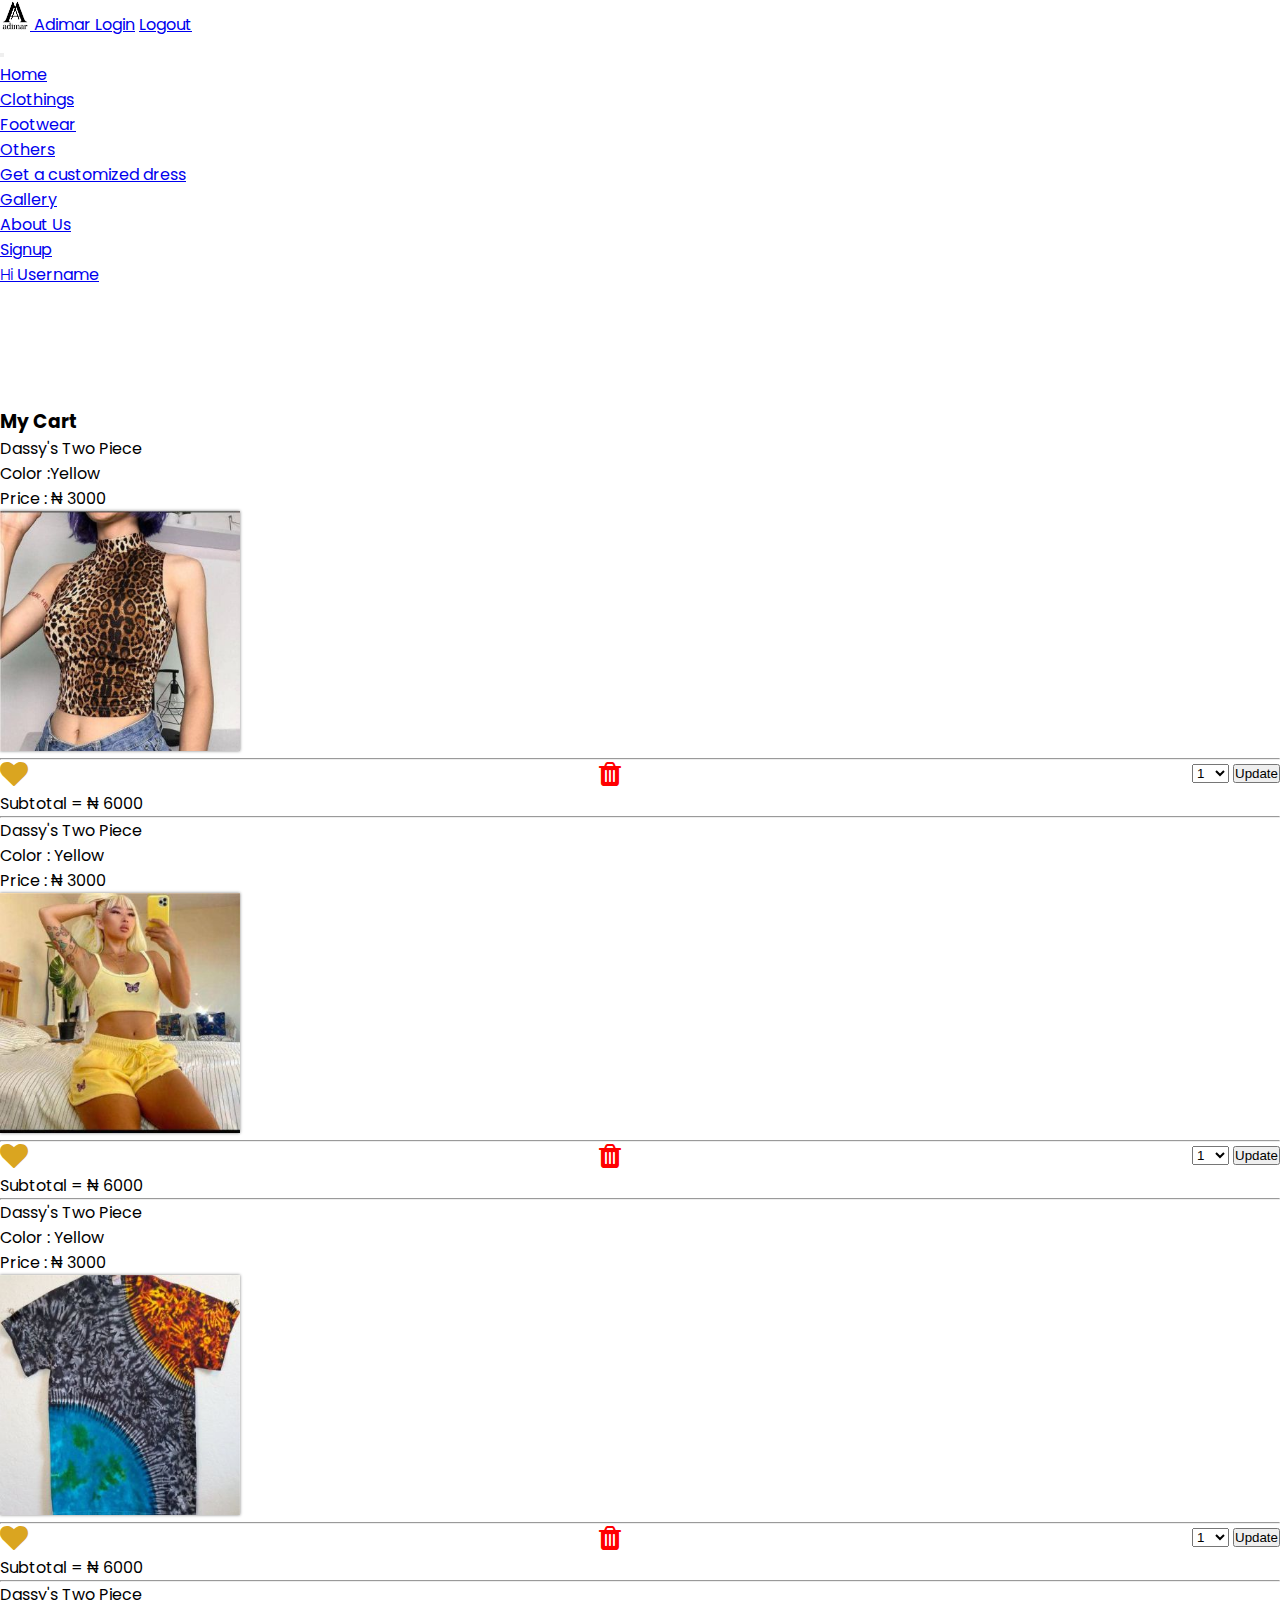
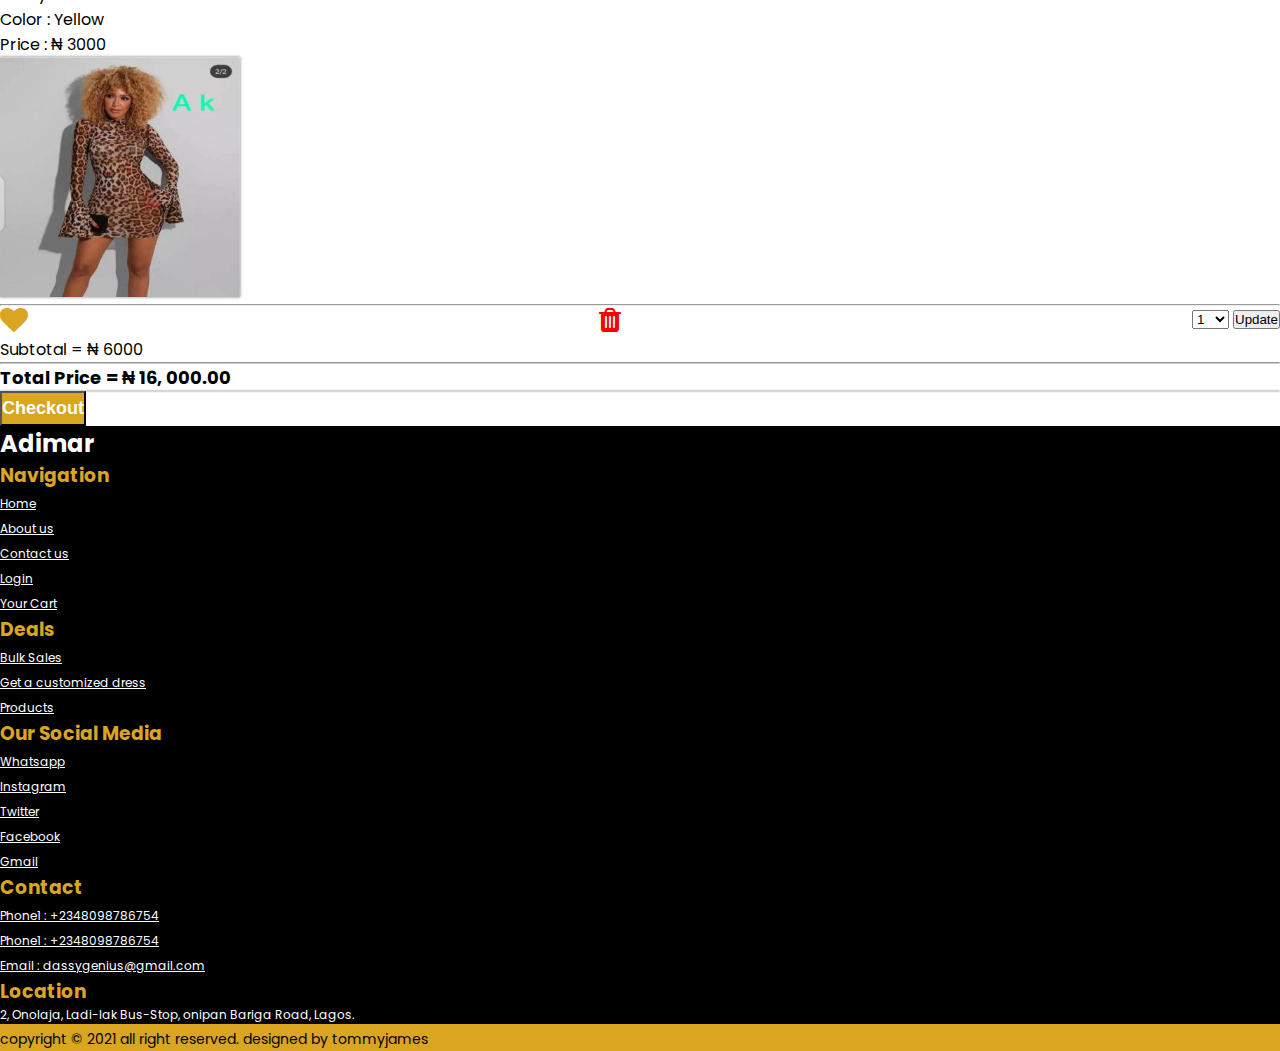
<file: cart.html>
<!doctype html>
<html lang="en">
  <head>
    <!-- Required meta tags -->
    <meta charset="utf-8">
    <meta name="viewport" content="width=device-width, initial-scale=1, shrink-to-fit=no">
    <link href="https://fonts.googleapis.com/css2?family=Alfa+Slab+One&family=Patrick+Hand&family=Poppins:wght@100;300;400;500;700&display=swap" rel="stylesheet">
    <link rel="stylesheet" href="css/style.css">
    <link rel="stylesheet" href="https://stackpath.bootstrapcdn.com/font-awesome/4.7.0/css/font-awesome.min.css">
    <!-- Bootstrap CSS -->
    <link rel="stylesheet" href="https://cdn.jsdelivr.net/npm/bootstrap@4.6.0/dist/css/bootstrap.min.css" integrity="sha384-B0vP5xmATw1+K9KRQjQERJvTumQW0nPEzvF6L/Z6nronJ3oUOFUFpCjEUQouq2+l" crossorigin="anonymous">
    <link rel="stylesheet" href="https://cdnjs.cloudflare.com/ajax/libs/OwlCarousel2/2.3.4/assets/owl.carousel.min.css" integrity="sha512-tS3S5qG0BlhnQROyJXvNjeEM4UpMXHrQfTGmbQ1gKmelCxlSEBUaxhRBj/EFTzpbP4RVSrpEikbmdJobCvhE3g==" crossorigin="anonymous" referrerpolicy="no-referrer" />
    <link rel="stylesheet" href="https://cdnjs.cloudflare.com/ajax/libs/OwlCarousel2/2.3.4/assets/owl.theme.default.min.css" integrity="sha512-sMXtMNL1zRzolHYKEujM2AqCLUR9F2C4/05cdbxjjLSRvMQIciEPCQZo++nk7go3BtSuK9kfa/s+a4f4i5pLkw==" crossorigin="anonymous" referrerpolicy="no-referrer" />
    <script src="https://cdnjs.cloudflare.com/ajax/libs/jquery/3.6.0/jquery.min.js" referrerpolicy="no-referrer"></script>
    <link rel="stylesheet" href="js/main.js">
    <title>adimar-cart</title>
  </head>
  <body>
    <div class="container-fluid body">

        <!-- Nav Top -->
        <header class="fixed-top container-fluid">
            <nav class="navbar navbar-dark bg-dark">
                <a class="navbar-brand logo" href="#">
                <img src="images/adimar2.jpg" width="30" height="30" class="d-inline-block align-top" alt="">
                Adimar
                </a>
            
                <a class="nav-link text-white" href="#">Login</a>
                <a class="nav-link text-white" href="#">Logout</a>
            </nav>
            <!-- Nav End -->
            <!-- Nav2 Top -->
            <nav class="navbar navbar-expand-lg navbar-light bg-light ">
                <div class="sm-screen">
                    <a class="nav-link text-dark h6 " href="#"> <span id="hi" class="mr-2">Hi</span> Username</a>
                    <a class="nav-link text-dark h6  " href="#">Signup</a>
                </div>
                <button class="navbar-toggler ml-auto" type="button" data-toggle="collapse" data-target="#navbarSupportedContent" aria-controls="navbarSupportedContent" aria-expanded="false" aria-label="Toggle navigation">
                  <span class="navbar-toggler-icon"></span>
                </button>
            
            
                <div class="collapse navbar-collapse" id="navbarSupportedContent">
                    <ul class="navbar-nav mr-auto">
                        <li class="nav-item active" >
                            <a class="nav-link px-3" href="index.html">Home <span class="sr-only">(current)</span></a>
                        </li>
                        <li class="nav-item">
                            <a class="nav-link px-3" href="#">Clothings</a>
                        </li>
                        <li class="nav-item">
                            <a class="nav-link px-3" href="#">Footwear</a>
                        </li>
                        <li class="nav-item">
                            <a class="nav-link px-3" href="#">Others</a>
                        </li>
                        <li class="nav-item">
                            <a class="nav-link px-3" href="#">Get a customized dress</a>
                        </li>
                        <li class="nav-item">
                            <a class="nav-link px-3" href="#">Gallery</a>
                        </li>
                        <li class="nav-item">
                            <a class="nav-link px-3" href="#">About Us</a>
                        </li>
                    </ul>
                    <ul class="navbar-nav lg-screen">
                        <li class="nav-item">
                            <a class="nav-link px-3" href="#">Signup</a>
                        </li>
                        <li class="nav-item">
                            <a class="nav-link px-3" href="#"> <span id="hi" class="mr-2">Hi</span> Username</a>
                        </li>
                    </ul>
            
                </div>
            </nav>
        </header>
        <div class="measure"></div>
        <h3 class="text-center h3 my-5">My Cart</h3>
        <div class="cart container-fluid">
            <div class="row">
                <div class="card col-lg-3 col-md-4 col-sm-12 py-4 pl-5 ">
                    <div>
                        <div class="cart-prod-info">
                            <p class="h5 ml-1">Dassy's Two Piece</p>
                            <div class=" row ml-1 price-color">
                                <p class="mr-3"><span class="mr-3 font-weight-bold" >Color :</span>Yellow</p>
                                <p ><span class="mr-3 font-weight-bold mr-1">Price :</span> &#x20A6 3000</p>
                            </div>
                        </div>
                        <img src="images/cloth/img7.jpg" class="mb-2" alt="">
                        <hr>
                        <div class="cart-updates">
                            <div class=" mr-3">
                                <form action=""><i class="fa fa-heart" aria-hidden="true"></i></form>
                            </div>
                            <div class="mr-5" >
                                <form action=""><i class="fa fa-trash" aria-hidden="true"></i></form>
                            </div>
                            <div class="input-group plus-minus-input ">
                                <select name="" id="">
                                    <option value="">1</option>
                                    <option value="">2</option>
                                    <option value="">3</option>
                                    <option value="">4</option>
                                    <option value="">5</option>
                                    <option value="">7</option>
                                    <option value="">8</option>
                                    <option value="">9</option>
                                    <option value="">10</option>
                                </select>
                                <button class="btn btn-success btn-sm ml-1" type="submit">Update</button>
                            </div>
                            
                        </div>
                        <p class="font-weight-bold mt-3 offset-4 ">Subtotal = <span class="font-weight-normal">&#x20A6 6000</span></p>
                        <hr>
                    </div>
                </div>
                <div class="card col-lg-3 col-md-4 py-4 pl-5 ">
                    <div>
                        <div class="cart-prod-info">
                            <p class="h5 ml-1">Dassy's Two Piece</p>
                            <div class=" row ml-1 price-color">
                                <p><span>Color :</span> Yellow</p>
                                <p><span>Price :</span> &#x20A6 3000</p>
                            </div>
                        </div>
                        <img src="images/cloth/img6.jpg" class="mb-2" alt="">
                        <hr>
                        <div class="cart-updates">
                            <div class=" mr-3">
                                <form action=""><i class="fa fa-heart" aria-hidden="true"></i></form>
                            </div>
                            <div class="mr-5" >
                                <form action=""><i class="fa fa-trash" aria-hidden="true"></i></form>
                            </div>
                            <div class="input-group plus-minus-input ">
                                <select name="" id="">
                                    <option value="">1</option>
                                    <option value="">2</option>
                                    <option value="">3</option>
                                    <option value="">4</option>
                                    <option value="">5</option>
                                    <option value="">7</option>
                                    <option value="">8</option>
                                    <option value="">9</option>
                                    <option value="">10</option>
                                </select>
                                <button class="btn btn-success btn-sm ml-1" type="submit">Update</button>
                            </div>
                        </div>
                        <p class="font-weight-bold mt-3 offset-4 ">Subtotal = <span class="font-weight-normal">&#x20A6 6000</span></p>
                        <hr>
                    </div>
                </div>
                <div class="card col-lg-3 col-md-4 py-4 pl-5 ">
                    <div>
                        <div class="cart-prod-info">
                            <p class="h5 ml-1">Dassy's Two Piece</p>
                            <div class=" row ml-1 price-color">
                                <p><span>Color :</span> Yellow</p>
                                <p><span>Price :</span> &#x20A6 3000</p>
                            </div>
                        </div>
                        <img src="images/cloth/img5.jpg" class="mb-2" alt="">
                        <hr>
                        <div class="cart-updates">
                            <div class=" mr-3">
                                <form action=""><i class="fa fa-heart" aria-hidden="true"></i></form>
                            </div>
                            <div class="mr-5" >
                                <form action=""><i class="fa fa-trash" aria-hidden="true"></i></form>
                            </div>
                            <div class="input-group plus-minus-input ">
                                <select name="" id="">
                                    <option value="">1</option>
                                    <option value="">2</option>
                                    <option value="">3</option>
                                    <option value="">4</option>
                                    <option value="">5</option>
                                    <option value="">7</option>
                                    <option value="">8</option>
                                    <option value="">9</option>
                                    <option value="">10</option>
                                </select>
                                <button class="btn btn-success btn-sm ml-1" type="submit">Update</button>
                            </div>

                        </div>
                        <p class="font-weight-bold mt-3 offset-4 ">Subtotal = <span class="font-weight-normal">&#x20A6 6000</span></p>
                        <hr>
                    </div>
                </div>
                <div class="card col-lg-3 col-md-4 py-4 pl-5 ">
                    <div>
                        <div class="cart-prod-info">
                            <p class="h5 ml-1">Dassy's Two Piece</p>
                            <div class=" row ml-1 price-color">
                                <p><span>Color :</span> Yellow</p>
                                <p><span>Price :</span> &#x20A6 3000</p>
                            </div>
                        </div>
                        <img src="images/cloth/img3.jpg" class="mb-2" alt="">
                        <hr>
                        <div class="cart-updates">
                            <div class=" mr-3">
                                <form action=""><i class="fa fa-heart" aria-hidden="true"></i></form>
                            </div>
                            <div class="mr-5" >
                                <form action=""><i class="fa fa-trash" aria-hidden="true"></i></form>
                            </div>
                            <div class="input-group plus-minus-input ">
                                <select name="" id="">
                                    <option value="">1</option>
                                    <option value="">2</option>
                                    <option value="">3</option>
                                    <option value="">4</option>
                                    <option value="">5</option>
                                    <option value="">7</option>
                                    <option value="">8</option>
                                    <option value="">9</option>
                                    <option value="">10</option>
                                </select>
                                <button class="btn btn-success btn-sm ml-1" type="submit">Update</button>
                            </div>
                        </div>
                        <p class="font-weight-bold mt-3 offset-4 ">Subtotal = <span class="font-weight-normal">&#x20A6 6000</span></p>
                        <hr>
                    </div>
                </div>
                <div class="row checkout offset-3 py-3 container-fluid">
                    <p class="px-4 py-1 bg-dark text-white">Total Price = <span>&#x20A6 16, 000.00</span></p> <p><button class="btn"> Checkout</button></p>
                </div>
            </div>
        </div>

        <div class="footer">
            <div class="footer-inner container-fluid px-3 py-3">
                <h2>Adimar</h2>
                <div class="row ">
                    <div class="col-lg-2 col-md-2 col-sm-6">
                        <h3 class="h5">Navigation</h3>
                        <ul>
                            <li><a href="#">Home</a></li>
                            <li><a href="#">About us</a></li>
                            <li><a href="#">Contact us</a></li>
                            <li><a href="#">Login</a></li>
                            <li><a href="#">Your Cart</a></li>
                        </ul>
                    </div>
                    <div class="col-lg-2 col-md-2 col-sm-6">
                        <h3 class="h5">Deals</h3>
                        <ul>
                            <li><a href="#">Bulk Sales</a></li>
                            <li><a href="#">Get a customized dress</a></li>
                            <li><a href="#">Products</a></li>
                    
                        </ul>
                    </div>
                    <div class="col-lg-2 col-md-2 col-sm-6">
                        <h3 class="h5">Our Social Media </h3>
                        <ul>
                            <li><a href="#">Whatsapp</a></li>
                            <li><a href="#">Instagram</a></li>
                            <li><a href="#">Twitter</a></li>
                            <li><a href="#">Facebook</a></li>
                            <li><a href="#">Gmail</a></li>
                        </ul>
                    </div>
                    <div class="col-lg-2 col-md-2 col-sm-6">
                        <h3 class="h5">Contact</h3>
                        <ul>
                            <li>
                                <a href=""><span>Phone1 :</span> +2348098786754</a>
                            </li>
                            <li >
                                <a href=""><span>Phone1 :</span> +2348098786754</a>
                            </li>
                            <li >
                                <a href="" ><span>Email :</span> dassygenius@gmail.com</a>
                            </li>
                        </ul>
                    </div>
                    <div class="col-lg-4 col-md-4 col-sm-6">
                        <h3 class="h5">Location</h3>
                        <ul>
                            <li>
                                <p>2, Onolaja, Ladi-lak Bus-Stop, onipan Bariga Road, Lagos.</p>
                            </li>
                        </ul>
                    </div>
                </div>
            </div>
            <div class="copy text-dark text-center ">
                <p>copyright &copy; 2021 all right reserved.  designed by tommyjames</p>
            </div>
        </div>
    </div>
    

    <!-- Option 1: jQuery and Bootstrap Bundle (includes Popper) -->
    <script src="https://code.jquery.com/jquery-3.5.1.slim.min.js" integrity="sha384-DfXdz2htPH0lsSSs5nCTpuj/zy4C+OGpamoFVy38MVBnE+IbbVYUew+OrCXaRkfj" crossorigin="anonymous"></script>
    <script src="https://cdn.jsdelivr.net/npm/bootstrap@4.6.0/dist/js/bootstrap.bundle.min.js" integrity="sha384-Piv4xVNRyMGpqkS2by6br4gNJ7DXjqk09RmUpJ8jgGtD7zP9yug3goQfGII0yAns" crossorigin="anonymous"></script>
    <script src="https://cdnjs.cloudflare.com/ajax/libs/jquery/3.6.0/jquery.min.js" integrity="sha512-894YE6QWD5I59HgZOGReFYm4dnWc1Qt5NtvYSaNcOP+u1T9qYdvdihz0PPSiiqn/+/3e7Jo4EaG7TubfWGUrMQ==" crossorigin="anonymous" referrerpolicy="no-referrer"></script>
    <script src="https://cdnjs.cloudflare.com/ajax/libs/OwlCarousel2/2.3.4/owl.carousel.min.js" integrity="sha512-bPs7Ae6pVvhOSiIcyUClR7/q2OAsRiovw4vAkX+zJbw3ShAeeqezq50RIIcIURq7Oa20rW2n2q+fyXBNcU9lrw==" crossorigin="anonymous" referrerpolicy="no-referrer"></script>
    <script type="text/javascript" src="js/main.js"></script>
    
  </body>
</html>
</file>
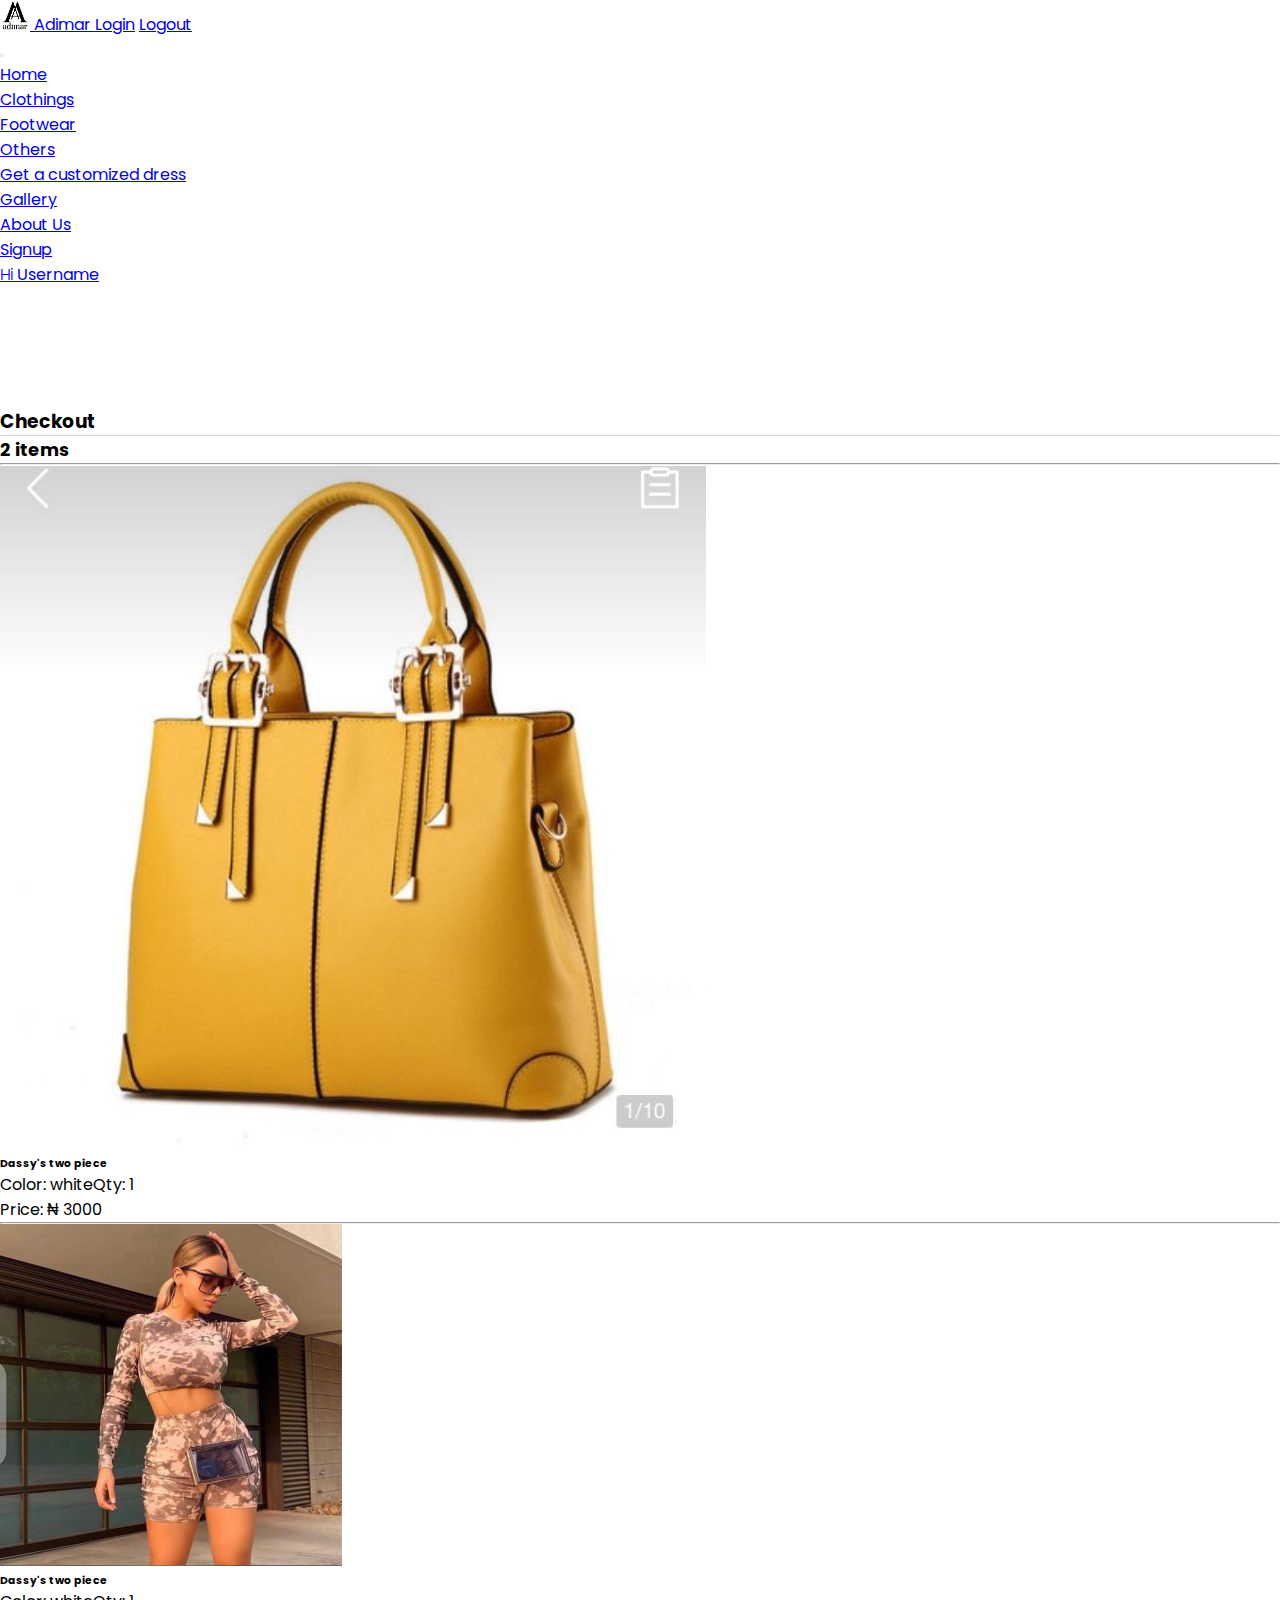
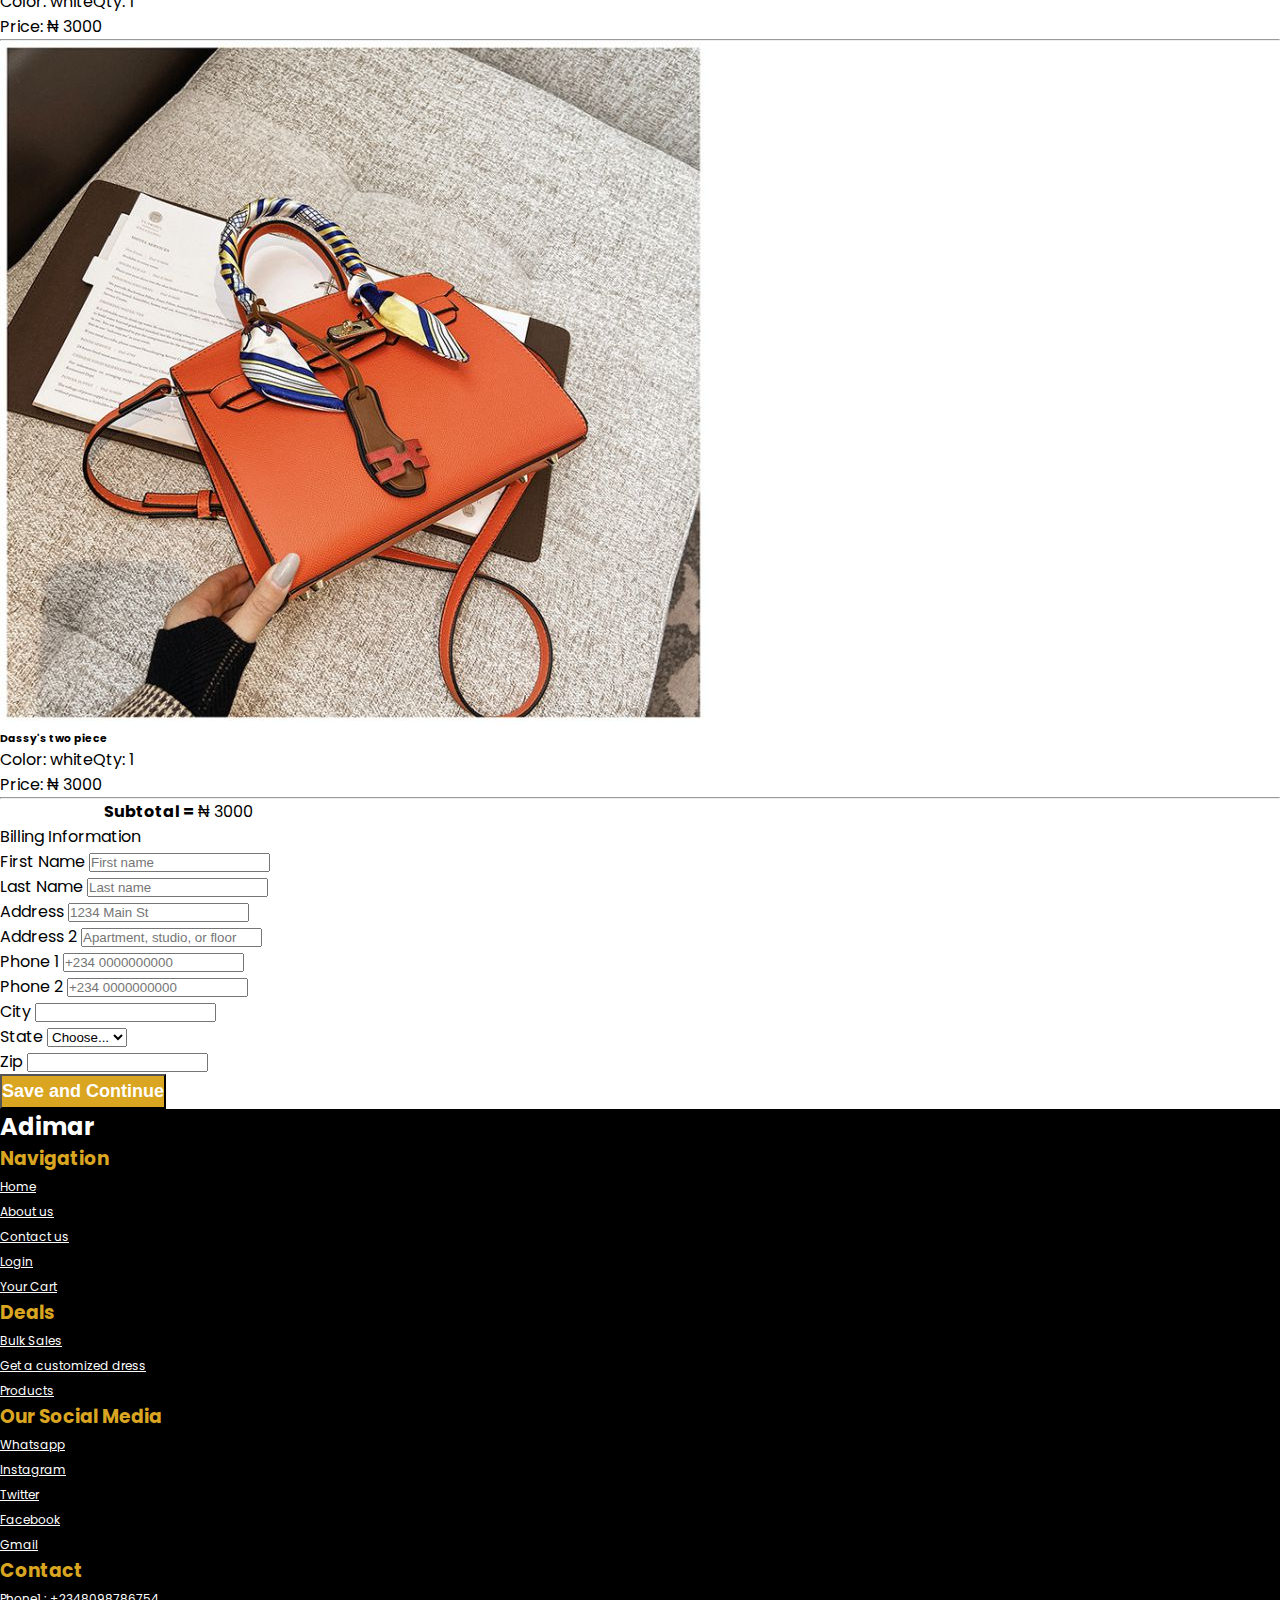
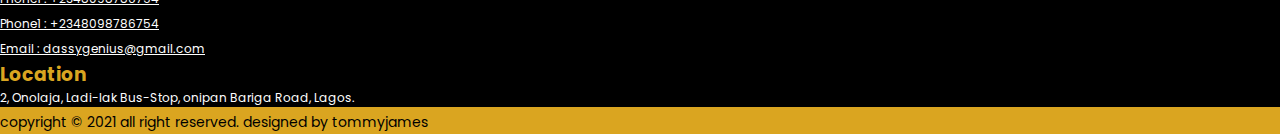
<file: checkout.html>
<!doctype html>
<html lang="en">
  <head>
    <!-- Required meta tags -->
    <meta charset="utf-8">
    <meta name="viewport" content="width=device-width, initial-scale=1, shrink-to-fit=no">
    <link href="https://fonts.googleapis.com/css2?family=Alfa+Slab+One&family=Patrick+Hand&family=Poppins:wght@100;300;400;500;700&display=swap" rel="stylesheet">
    <link rel="stylesheet" href="css/style.css">
    <link rel="stylesheet" href="https://stackpath.bootstrapcdn.com/font-awesome/4.7.0/css/font-awesome.min.css">
    <!-- Bootstrap CSS -->
    <link rel="stylesheet" href="https://cdn.jsdelivr.net/npm/bootstrap@4.6.0/dist/css/bootstrap.min.css" integrity="sha384-B0vP5xmATw1+K9KRQjQERJvTumQW0nPEzvF6L/Z6nronJ3oUOFUFpCjEUQouq2+l" crossorigin="anonymous">
    <link rel="stylesheet" href="https://cdnjs.cloudflare.com/ajax/libs/OwlCarousel2/2.3.4/assets/owl.carousel.min.css" integrity="sha512-tS3S5qG0BlhnQROyJXvNjeEM4UpMXHrQfTGmbQ1gKmelCxlSEBUaxhRBj/EFTzpbP4RVSrpEikbmdJobCvhE3g==" crossorigin="anonymous" referrerpolicy="no-referrer" />
    <link rel="stylesheet" href="https://cdnjs.cloudflare.com/ajax/libs/OwlCarousel2/2.3.4/assets/owl.theme.default.min.css" integrity="sha512-sMXtMNL1zRzolHYKEujM2AqCLUR9F2C4/05cdbxjjLSRvMQIciEPCQZo++nk7go3BtSuK9kfa/s+a4f4i5pLkw==" crossorigin="anonymous" referrerpolicy="no-referrer" />
    <script src="https://cdnjs.cloudflare.com/ajax/libs/jquery/3.6.0/jquery.min.js" referrerpolicy="no-referrer"></script>
    <link rel="stylesheet" href="js/main.js">
    <title>adimar-Customized Wears</title>
  </head>
  <body>
    <div class="container-fluid body">

        <!-- Nav Top -->
        <header class="fixed-top container-fluid">
            <nav class="navbar navbar-dark bg-dark">
                <a class="navbar-brand logo" href="#">
                <img src="images/adimar2.jpg" width="30" height="30" class="d-inline-block align-top" alt="">
                Adimar
                </a>
            
                <a class="nav-link text-white" href="#">Login</a>
                <a class="nav-link text-white" href="#">Logout</a>
            </nav>
            <!-- Nav End -->
            <!-- Nav2 Top -->
            <nav class="navbar navbar-expand-lg navbar-light bg-light ">
                <div class="sm-screen">
                    <a class="nav-link text-dark h6 " href="#"> <span id="hi" class="mr-2">Hi</span> Username</a>
                    <a class="nav-link text-dark h6  " href="#">Signup</a>
                </div>
                <button class="navbar-toggler ml-auto" type="button" data-toggle="collapse" data-target="#navbarSupportedContent" aria-controls="navbarSupportedContent" aria-expanded="false" aria-label="Toggle navigation">
                  <span class="navbar-toggler-icon"></span>
                </button>
            
            
                <div class="collapse navbar-collapse" id="navbarSupportedContent">
                    <ul class="navbar-nav mr-auto">
                        <li class="nav-item active" >
                            <a class="nav-link px-3" href="index.html">Home <span class="sr-only">(current)</span></a>
                        </li>
                        <li class="nav-item">
                            <a class="nav-link px-3" href="#">Clothings</a>
                        </li>
                        <li class="nav-item">
                            <a class="nav-link px-3" href="#">Footwear</a>
                        </li>
                        <li class="nav-item">
                            <a class="nav-link px-3" href="#">Others</a>
                        </li>
                        <li class="nav-item">
                            <a class="nav-link px-3" href="#">Get a customized dress</a>
                        </li>
                        <li class="nav-item">
                            <a class="nav-link px-3" href="#">Gallery</a>
                        </li>
                        <li class="nav-item">
                            <a class="nav-link px-3" href="#">About Us</a>
                        </li>
                    </ul>
                    <ul class="navbar-nav lg-screen">
                        <li class="nav-item">
                            <a class="nav-link px-3" href="#">Signup</a>
                        </li>
                        <li class="nav-item">
                            <a class="nav-link px-3" href="#"> <span id="hi" class="mr-2">Hi</span> Username</a>
                        </li>
                    </ul>
            
                </div>
            </nav>
        </header>
        <div class="measure"></div>

        <!-- Nav2 End -->
        
        <h3 class="text-center h3 my-5">Checkout</h3>
        <!--Gallery Content Top -->
        <div class="checkout container-fluid bg-light pt-3 pb-3 mb-5">
            <div class="row container offset-1">
                <div class="col-lg-3 bg-white">
                    <p class="h4">2 items</p>
                    <hr>
                    <div class="row">
                        <img src="images/bagss/img1.jpg" class="col-lg-4 col-sm-4" alt="">
                        <div class="col-lg-8 col-sm-8">
                            <h6 class="">Dassy's two piece</h6>
                            <span class="mr-2"><span class="font-weight-bold">Color:</span> white</span><span><span  class="font-weight-bold">Qty:</span> 1</span><br>
                            <span>Price: &#x20A6 3000</span>
                        </div>
                    </div>
                    <hr>
                    <div class="row">
                        <img src="images/cloth/img4.jpg" class="col-lg-4 col-sm-4" alt="">
                        <div class="col-lg-8 col-sm-8">
                            <h6 class="">Dassy's two piece</h6>
                            <span class="mr-2"><span class="font-weight-bold">Color:</span> white</span><span><span  class="font-weight-bold">Qty:</span> 1</span><br>
                            <span>Price: &#x20A6 3000</span>
                        </div>
                    </div>
                    <hr>
                    <div class="row">
                        <img src="images/bagss/img2.jpg" class="col-lg-4 col-sm-4" alt="">
                        <div class="col-lg-8 col-sm-8">
                            <h6 class="">Dassy's two piece</h6>
                            <span class="mr-2"><span class="font-weight-bold">Color:</span> white</span><span><span  class="font-weight-bold">Qty:</span> 1</span><br>
                            <span>Price: &#x20A6 3000</span>
                        </div>
                    </div>
                    <hr>
                    <span class="subtotal"> <span class="sub-inner">Subtotal =</span> &#x20A6 3000</span>
                </div>

                
                <div class="billing-address col-lg-8 bg-white pt-3 ml-2 border-rounded">
                    <span class="h5">Billing Information</span>
                    <form action="">
                        <div class="form-row mb-4 mt-4">
                            <div class="col">
                                <label for="inputEmail4">First Name</label>
                                <input type="text" class="form-control" placeholder="First name">
                            </div>
                            <div class="col">
                                <label for="inputEmail4">Last Name</label>
                                <input type="text" class="form-control" placeholder="Last name">
                            </div>
                        </div>
                        <div class="form-row mb-4">
                            <div class="form-group col-lg-6">
                                <label for="inputAddress">Address</label>
                                <input type="text" class="form-control" id="inputAddress" placeholder="1234 Main St">
                            </div>
                            <div class="form-group col-lg-6">
                                <label for="inputAddress2">Address 2</label>
                                <input type="text" class="form-control" id="inputAddress2" placeholder="Apartment, studio, or floor">
                            </div>
                        </div>
                        <div class="form-row mb-4">
                            <div class="form-group col-lg-6">
                                <label for="inputAddress">Phone 1</label>
                                <input type="text" class="form-control" id="inputAddress" placeholder="+234 0000000000">
                            </div>
                            <div class="form-group col-lg-6">
                                <label for="inputAddress2">Phone 2</label>
                                <input type="text" class="form-control" id="inputAddress2" placeholder="+234 0000000000">
                            </div>
                        </div>
                        <div class="form-row">
                            <div class="form-group col-md-3">
                                <label for="inputCity">City</label>
                                <input type="text" class="form-control" id="inputCity">
                            </div>
                            <div class="form-group col-md-3">
                                <label for="inputState">State</label>
                                <select id="inputState" class="form-control">
                                    <option selected>Choose...</option>
                                    <option>...</option>
                                </select>
                            </div>
                            <div class="form-group col-md-3">
                                <label for="inputZip">Zip</label>
                                <input type="text" class="form-control" id="inputZip">
                            </div>
                            <div class="mt-2 col-md-3">
                                <label for=""></label>
                                <button type="submit" class="btn btn-primary col-12 mb-5">Save and Continue</button>
                            </div>
                        </div>
                    </form>
                </div>
            </div>
        </div>
        <!-- Gallery Content End -->

        <div class="footer">
            <div class="footer-inner container-fluid px-3 py-3">
                <h2>Adimar</h2>
                <div class="row ">
                    <div class="col-lg-2 col-md-2 col-sm-6">
                        <h3 class="h5">Navigation</h3>
                        <ul>
                            <li><a href="#">Home</a></li>
                            <li><a href="#">About us</a></li>
                            <li><a href="#">Contact us</a></li>
                            <li><a href="#">Login</a></li>
                            <li><a href="#">Your Cart</a></li>
                        </ul>
                    </div>
                    <div class="col-lg-2 col-md-2 col-sm-6">
                        <h3 class="h5">Deals</h3>
                        <ul>
                            <li><a href="#">Bulk Sales</a></li>
                            <li><a href="#">Get a customized dress</a></li>
                            <li><a href="#">Products</a></li>
                    
                        </ul>
                    </div>
                    <div class="col-lg-2 col-md-2 col-sm-6">
                        <h3 class="h5">Our Social Media </h3>
                        <ul>
                            <li><a href="#">Whatsapp</a></li>
                            <li><a href="#">Instagram</a></li>
                            <li><a href="#">Twitter</a></li>
                            <li><a href="#">Facebook</a></li>
                            <li><a href="#">Gmail</a></li>
                        </ul>
                    </div>
                    <div class="col-lg-2 col-md-2 col-sm-6">
                        <h3 class="h5">Contact</h3>
                        <ul>
                            <li>
                                <a href=""><span>Phone1 :</span> +2348098786754</a>
                            </li>
                            <li >
                                <a href=""><span>Phone1 :</span> +2348098786754</a>
                            </li>
                            <li >
                                <a href="" ><span>Email :</span> dassygenius@gmail.com</a>
                            </li>
                        </ul>
                    </div>
                    <div class="col-lg-4 col-md-4 col-sm-6">
                        <h3 class="h5">Location</h3>
                        <ul>
                            <li>
                                <p>2, Onolaja, Ladi-lak Bus-Stop, onipan Bariga Road, Lagos.</p>
                            </li>
                        </ul>
                    </div>
                </div>
            </div>
            <div class="copy text-dark text-center ">
                <p>copyright &copy; 2021 all right reserved.  designed by tommyjames</p>
            </div>
        </div>
    </div>
    

    <!-- Option 1: jQuery and Bootstrap Bundle (includes Popper) -->
    <script src="https://code.jquery.com/jquery-3.5.1.slim.min.js" integrity="sha384-DfXdz2htPH0lsSSs5nCTpuj/zy4C+OGpamoFVy38MVBnE+IbbVYUew+OrCXaRkfj" crossorigin="anonymous"></script>
    <script src="https://cdn.jsdelivr.net/npm/bootstrap@4.6.0/dist/js/bootstrap.bundle.min.js" integrity="sha384-Piv4xVNRyMGpqkS2by6br4gNJ7DXjqk09RmUpJ8jgGtD7zP9yug3goQfGII0yAns" crossorigin="anonymous"></script>
    <script src="https://cdnjs.cloudflare.com/ajax/libs/jquery/3.6.0/jquery.min.js" integrity="sha512-894YE6QWD5I59HgZOGReFYm4dnWc1Qt5NtvYSaNcOP+u1T9qYdvdihz0PPSiiqn/+/3e7Jo4EaG7TubfWGUrMQ==" crossorigin="anonymous" referrerpolicy="no-referrer"></script>
    <script src="https://cdnjs.cloudflare.com/ajax/libs/OwlCarousel2/2.3.4/owl.carousel.min.js" integrity="sha512-bPs7Ae6pVvhOSiIcyUClR7/q2OAsRiovw4vAkX+zJbw3ShAeeqezq50RIIcIURq7Oa20rW2n2q+fyXBNcU9lrw==" crossorigin="anonymous" referrerpolicy="no-referrer"></script>
    <script type="text/javascript" src="js/main.js"></script>
    
  </body>
</html>
</file>
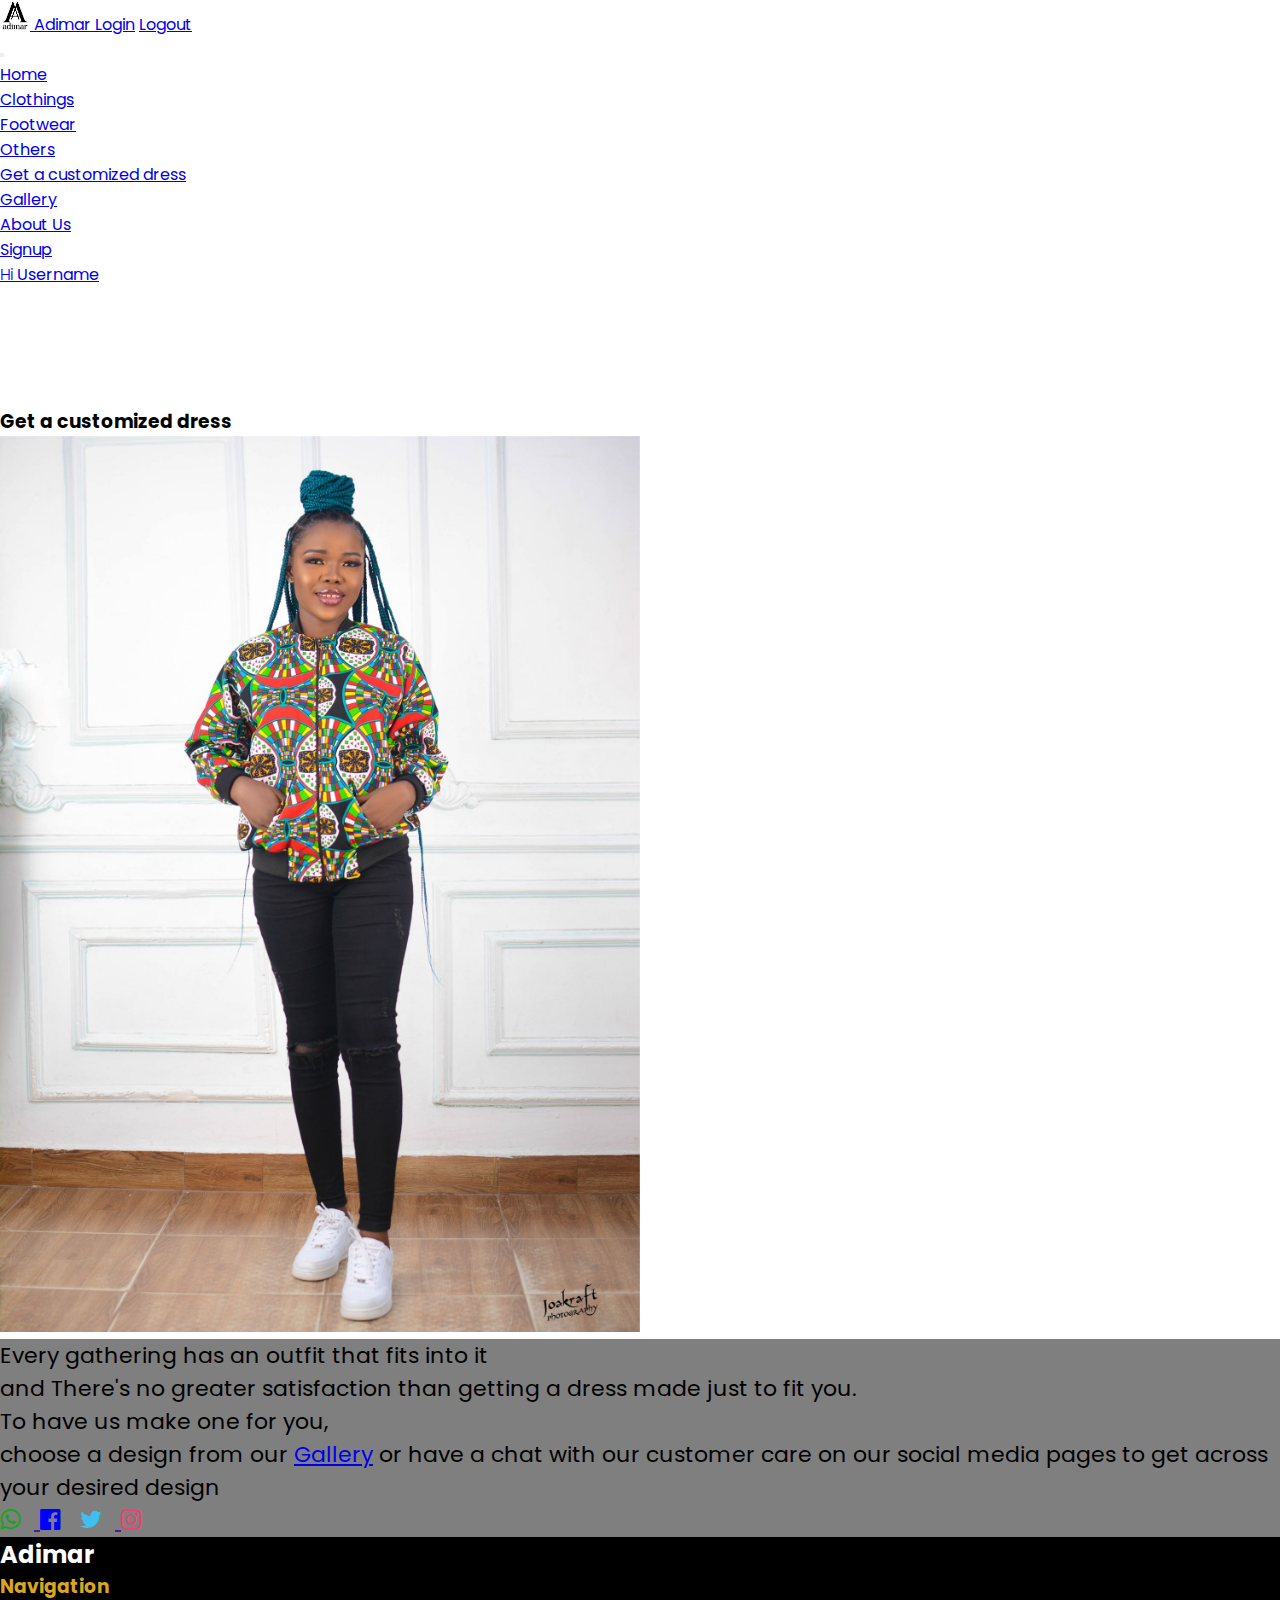
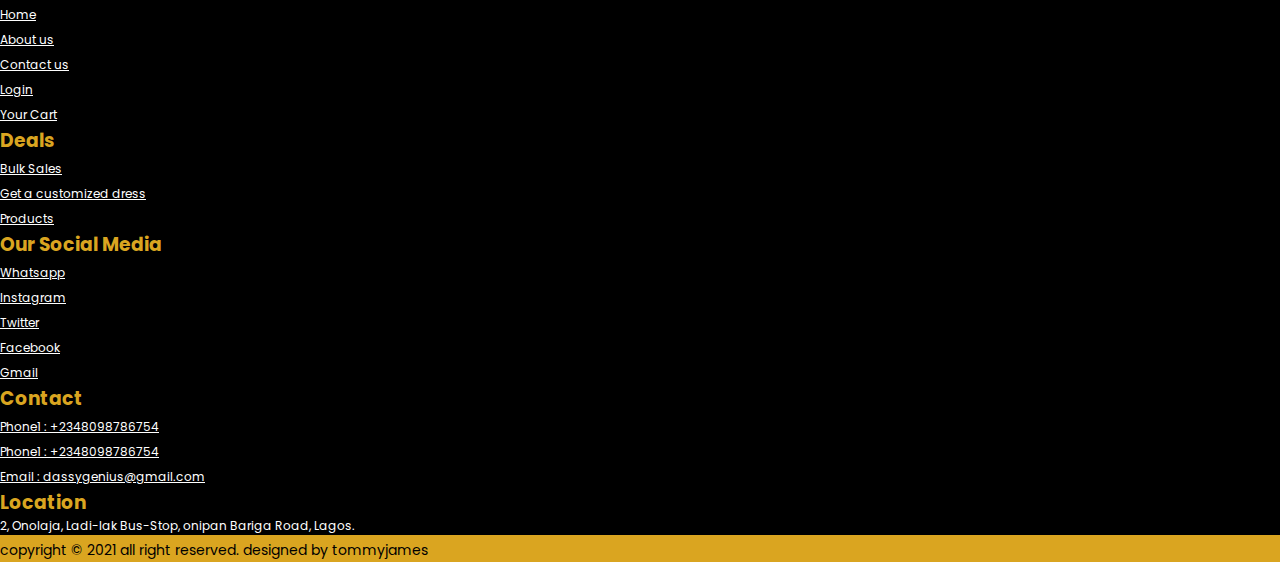
<file: custom.html>
<!doctype html>
<html lang="en">
  <head>
    <!-- Required meta tags -->
    <meta charset="utf-8">
    <meta name="viewport" content="width=device-width, initial-scale=1, shrink-to-fit=no">
    <link href="https://fonts.googleapis.com/css2?family=Alfa+Slab+One&family=Patrick+Hand&family=Poppins:wght@100;300;400;500;700&display=swap" rel="stylesheet">
    <link rel="stylesheet" href="css/style.css">
    <link rel="stylesheet" href="https://stackpath.bootstrapcdn.com/font-awesome/4.7.0/css/font-awesome.min.css">
    <!-- Bootstrap CSS -->
    <link rel="stylesheet" href="https://cdn.jsdelivr.net/npm/bootstrap@4.6.0/dist/css/bootstrap.min.css" integrity="sha384-B0vP5xmATw1+K9KRQjQERJvTumQW0nPEzvF6L/Z6nronJ3oUOFUFpCjEUQouq2+l" crossorigin="anonymous">
    <link rel="stylesheet" href="https://cdnjs.cloudflare.com/ajax/libs/OwlCarousel2/2.3.4/assets/owl.carousel.min.css" integrity="sha512-tS3S5qG0BlhnQROyJXvNjeEM4UpMXHrQfTGmbQ1gKmelCxlSEBUaxhRBj/EFTzpbP4RVSrpEikbmdJobCvhE3g==" crossorigin="anonymous" referrerpolicy="no-referrer" />
    <link rel="stylesheet" href="https://cdnjs.cloudflare.com/ajax/libs/OwlCarousel2/2.3.4/assets/owl.theme.default.min.css" integrity="sha512-sMXtMNL1zRzolHYKEujM2AqCLUR9F2C4/05cdbxjjLSRvMQIciEPCQZo++nk7go3BtSuK9kfa/s+a4f4i5pLkw==" crossorigin="anonymous" referrerpolicy="no-referrer" />
    <script src="https://cdnjs.cloudflare.com/ajax/libs/jquery/3.6.0/jquery.min.js" referrerpolicy="no-referrer"></script>
    <link rel="stylesheet" href="js/main.js">
    <title>adimar-Customized Wears</title>
  </head>
  <body>
    <div class="container-fluid body">

        <!-- Nav Top -->
        <header class="fixed-top container-fluid">
            <nav class="navbar navbar-dark bg-dark">
                <a class="navbar-brand logo" href="#">
                <img src="images/adimar2.jpg" width="30" height="30" class="d-inline-block align-top" alt="">
                Adimar
                </a>
            
                <a class="nav-link text-white" href="#">Login</a>
                <a class="nav-link text-white" href="#">Logout</a>
            </nav>
            <!-- Nav End -->
            <!-- Nav2 Top -->
            <nav class="navbar navbar-expand-lg navbar-light bg-light ">
                <div class="sm-screen">
                    <a class="nav-link text-dark h6 " href="#"> <span id="hi" class="mr-2">Hi</span> Username</a>
                    <a class="nav-link text-dark h6  " href="#">Signup</a>
                </div>
                <button class="navbar-toggler ml-auto" type="button" data-toggle="collapse" data-target="#navbarSupportedContent" aria-controls="navbarSupportedContent" aria-expanded="false" aria-label="Toggle navigation">
                  <span class="navbar-toggler-icon"></span>
                </button>
            
            
                <div class="collapse navbar-collapse" id="navbarSupportedContent">
                    <ul class="navbar-nav mr-auto">
                        <li class="nav-item active" >
                            <a class="nav-link px-3" href="index.html">Home <span class="sr-only">(current)</span></a>
                        </li>
                        <li class="nav-item">
                            <a class="nav-link px-3" href="#">Clothings</a>
                        </li>
                        <li class="nav-item">
                            <a class="nav-link px-3" href="#">Footwear</a>
                        </li>
                        <li class="nav-item">
                            <a class="nav-link px-3" href="#">Others</a>
                        </li>
                        <li class="nav-item">
                            <a class="nav-link px-3" href="#">Get a customized dress</a>
                        </li>
                        <li class="nav-item">
                            <a class="nav-link px-3" href="#">Gallery</a>
                        </li>
                        <li class="nav-item">
                            <a class="nav-link px-3" href="#">About Us</a>
                        </li>
                    </ul>
                    <ul class="navbar-nav lg-screen">
                        <li class="nav-item">
                            <a class="nav-link px-3" href="#">Signup</a>
                        </li>
                        <li class="nav-item">
                            <a class="nav-link px-3" href="#"> <span id="hi" class="mr-2">Hi</span> Username</a>
                        </li>
                    </ul>
            
                </div>
            </nav>
        </header>
        <div class="measure"></div>

        <!-- Nav2 End -->
        
        <h3 class="text-center h3 my-5">Get a customized dress</h3>
        <!--Gallery Content Top -->
        <div class="container-fluid mb-5 custom-main">
            <div class="card bg-white text-white">
                <img src="images/cloth/custom4.jpg" class="card-img offset-3" alt="...">
                <div class="card-img-overlay custom-text text-center w-100 ">
                    <p class="custom-top"> Every gathering has an outfit that fits into it <br> and There's no greater satisfaction than getting a dress made just to fit you.</p>
                    <p>To have us make one for you, <br> choose a design from our <a href="gallery.html">Gallery</a> or have a chat with our customer care on our social media pages to get across your desired design</p>
                    <div class="share  bg-white">
                        <a href=""><i class="fa fa-whatsapp" aria-hidden="true"></i> </a>
                        <a href=""><i class="fa fa-facebook-official" aria-hidden="true"></i></a>
                        <a href=""><i class="fa fa-twitter" aria-hidden="true"></i> </a>
                        <a href=""><i class="fa fa-instagram" aria-hidden="true"></i> </a>
                    </div>
                </div>
              </div>
        </div>
        <!-- Gallery Content End -->

        <div class="footer">
            <div class="footer-inner container-fluid px-3 py-3">
                <h2>Adimar</h2>
                <div class="row ">
                    <div class="col-lg-2 col-md-2 col-sm-6">
                        <h3 class="h5">Navigation</h3>
                        <ul>
                            <li><a href="#">Home</a></li>
                            <li><a href="#">About us</a></li>
                            <li><a href="#">Contact us</a></li>
                            <li><a href="#">Login</a></li>
                            <li><a href="#">Your Cart</a></li>
                        </ul>
                    </div>
                    <div class="col-lg-2 col-md-2 col-sm-6">
                        <h3 class="h5">Deals</h3>
                        <ul>
                            <li><a href="#">Bulk Sales</a></li>
                            <li><a href="#">Get a customized dress</a></li>
                            <li><a href="#">Products</a></li>
                    
                        </ul>
                    </div>
                    <div class="col-lg-2 col-md-2 col-sm-6">
                        <h3 class="h5">Our Social Media </h3>
                        <ul>
                            <li><a href="#">Whatsapp</a></li>
                            <li><a href="#">Instagram</a></li>
                            <li><a href="#">Twitter</a></li>
                            <li><a href="#">Facebook</a></li>
                            <li><a href="#">Gmail</a></li>
                        </ul>
                    </div>
                    <div class="col-lg-2 col-md-2 col-sm-6">
                        <h3 class="h5">Contact</h3>
                        <ul>
                            <li>
                                <a href=""><span>Phone1 :</span> +2348098786754</a>
                            </li>
                            <li >
                                <a href=""><span>Phone1 :</span> +2348098786754</a>
                            </li>
                            <li >
                                <a href="" ><span>Email :</span> dassygenius@gmail.com</a>
                            </li>
                        </ul>
                    </div>
                    <div class="col-lg-4 col-md-4 col-sm-6">
                        <h3 class="h5">Location</h3>
                        <ul>
                            <li>
                                <p>2, Onolaja, Ladi-lak Bus-Stop, onipan Bariga Road, Lagos.</p>
                            </li>
                        </ul>
                    </div>
                </div>
            </div>
            <div class="copy text-dark text-center ">
                <p>copyright &copy; 2021 all right reserved.  designed by tommyjames</p>
            </div>
        </div>
    </div>
    

    <!-- Option 1: jQuery and Bootstrap Bundle (includes Popper) -->
    <script src="https://code.jquery.com/jquery-3.5.1.slim.min.js" integrity="sha384-DfXdz2htPH0lsSSs5nCTpuj/zy4C+OGpamoFVy38MVBnE+IbbVYUew+OrCXaRkfj" crossorigin="anonymous"></script>
    <script src="https://cdn.jsdelivr.net/npm/bootstrap@4.6.0/dist/js/bootstrap.bundle.min.js" integrity="sha384-Piv4xVNRyMGpqkS2by6br4gNJ7DXjqk09RmUpJ8jgGtD7zP9yug3goQfGII0yAns" crossorigin="anonymous"></script>
    <script src="https://cdnjs.cloudflare.com/ajax/libs/jquery/3.6.0/jquery.min.js" integrity="sha512-894YE6QWD5I59HgZOGReFYm4dnWc1Qt5NtvYSaNcOP+u1T9qYdvdihz0PPSiiqn/+/3e7Jo4EaG7TubfWGUrMQ==" crossorigin="anonymous" referrerpolicy="no-referrer"></script>
    <script src="https://cdnjs.cloudflare.com/ajax/libs/OwlCarousel2/2.3.4/owl.carousel.min.js" integrity="sha512-bPs7Ae6pVvhOSiIcyUClR7/q2OAsRiovw4vAkX+zJbw3ShAeeqezq50RIIcIURq7Oa20rW2n2q+fyXBNcU9lrw==" crossorigin="anonymous" referrerpolicy="no-referrer"></script>
    <script type="text/javascript" src="js/main.js"></script>
    
  </body>
</html>
</file>
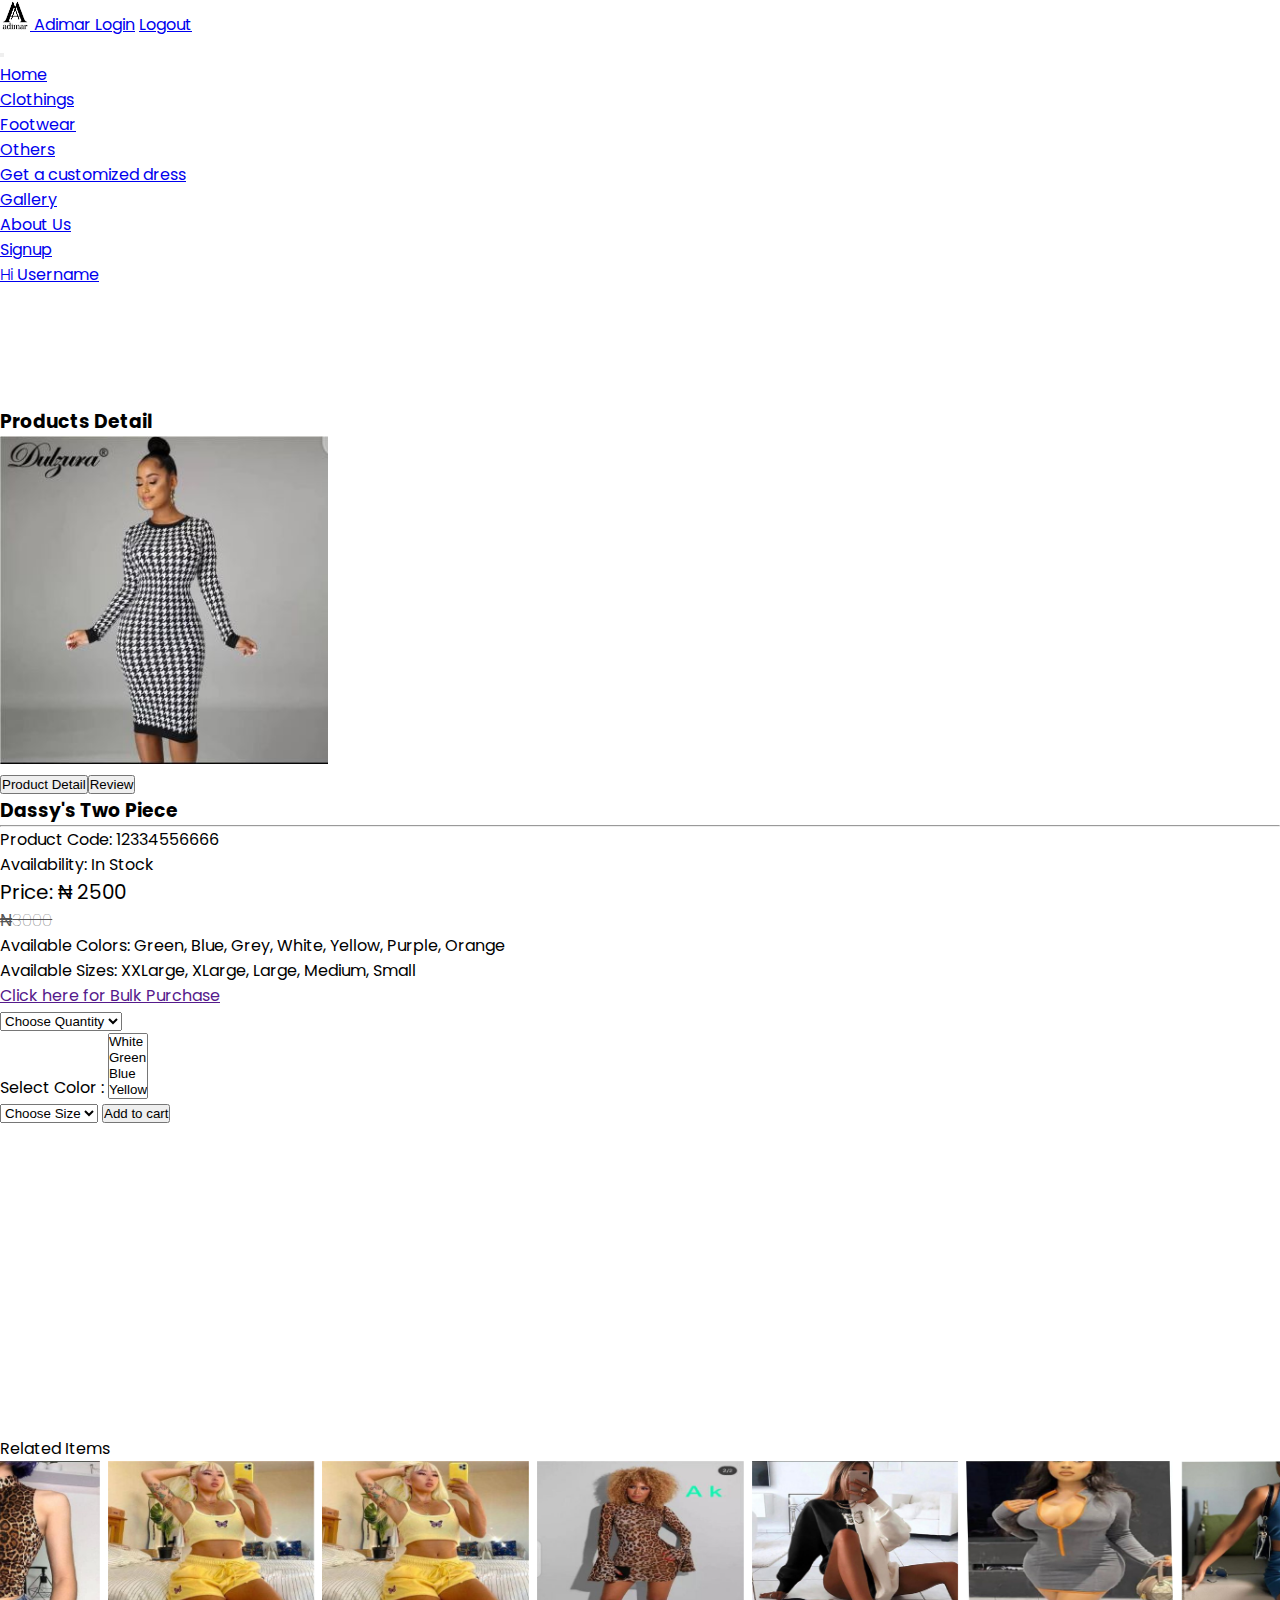
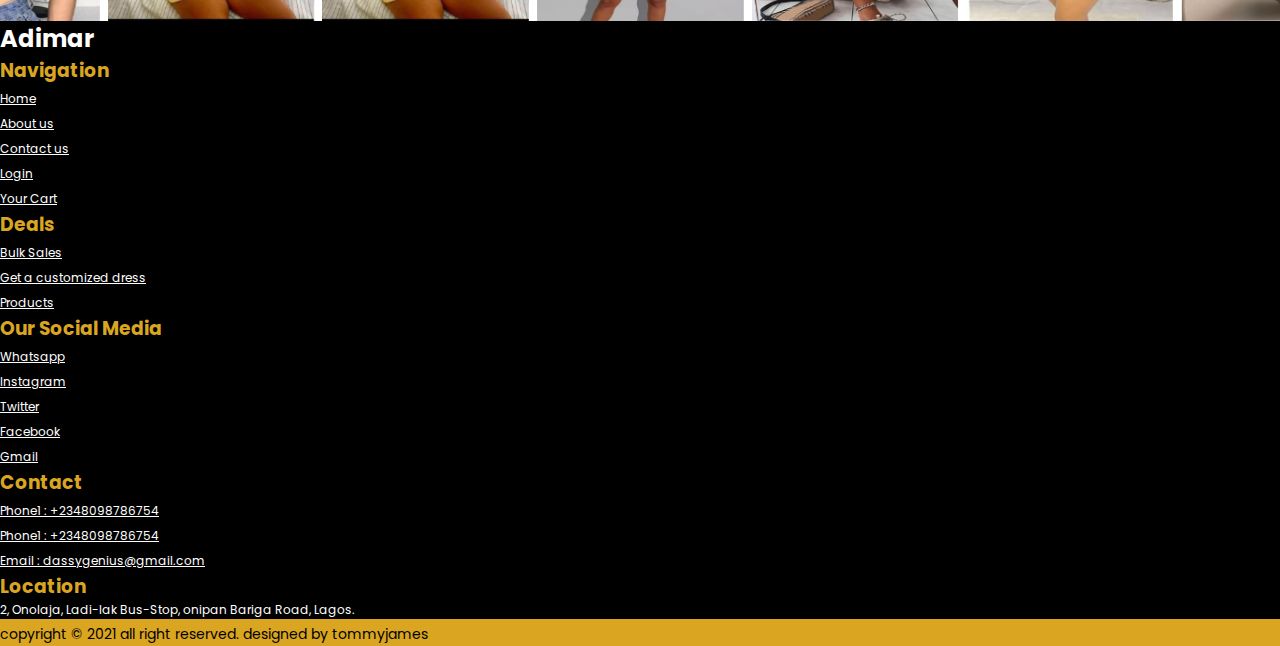
<file: detail.html>
<!doctype html>
<html lang="en">
  <head>
    <!-- Required meta tags -->
    <meta charset="utf-8">
    <meta name="viewport" content="width=device-width, initial-scale=1, shrink-to-fit=no">
    <link href="https://fonts.googleapis.com/css2?family=Alfa+Slab+One&family=Patrick+Hand&family=Poppins:wght@100;300;400;500;700&display=swap" rel="stylesheet">
    <link rel="stylesheet" href="css/style.css">
    <link rel="stylesheet" href="https://stackpath.bootstrapcdn.com/font-awesome/4.7.0/css/font-awesome.min.css">
    <!-- Bootstrap CSS -->
    <link rel="stylesheet" href="https://cdn.jsdelivr.net/npm/bootstrap@4.6.0/dist/css/bootstrap.min.css" integrity="sha384-B0vP5xmATw1+K9KRQjQERJvTumQW0nPEzvF6L/Z6nronJ3oUOFUFpCjEUQouq2+l" crossorigin="anonymous">
    <link rel="stylesheet" href="https://cdnjs.cloudflare.com/ajax/libs/OwlCarousel2/2.3.4/assets/owl.carousel.min.css" integrity="sha512-tS3S5qG0BlhnQROyJXvNjeEM4UpMXHrQfTGmbQ1gKmelCxlSEBUaxhRBj/EFTzpbP4RVSrpEikbmdJobCvhE3g==" crossorigin="anonymous" referrerpolicy="no-referrer" />
    <link rel="stylesheet" href="https://cdnjs.cloudflare.com/ajax/libs/OwlCarousel2/2.3.4/assets/owl.theme.default.min.css" integrity="sha512-sMXtMNL1zRzolHYKEujM2AqCLUR9F2C4/05cdbxjjLSRvMQIciEPCQZo++nk7go3BtSuK9kfa/s+a4f4i5pLkw==" crossorigin="anonymous" referrerpolicy="no-referrer" />
    <script src="https://cdnjs.cloudflare.com/ajax/libs/jquery/3.6.0/jquery.min.js" referrerpolicy="no-referrer"></script>
    <link rel="stylesheet" href="js/main.js">
    <title>adimar-product detail</title>
  </head>
  <body>
    <div class="container-fluid body">

        <!-- Nav Top -->
        <header class="fixed-top container-fluid">
            <nav class="navbar navbar-dark bg-dark">
                <a class="navbar-brand logo" href="#">
                <img src="images/adimar2.jpg" width="30" height="30" class="d-inline-block align-top" alt="">
                Adimar
                </a>
            
                <a class="nav-link text-white" href="#">Login</a>
                <a class="nav-link text-white" href="#">Logout</a>
            </nav>
            <!-- Nav End -->
            <!-- Nav2 Top -->
            <nav class="navbar navbar-expand-lg navbar-light bg-light ">
                <div class="sm-screen">
                    <a class="nav-link text-dark h6 " href="#"> <span id="hi" class="mr-2">Hi</span> Username</a>
                    <a class="nav-link text-dark h6  " href="#">Signup</a>
                </div>
                <button class="navbar-toggler ml-auto" type="button" data-toggle="collapse" data-target="#navbarSupportedContent" aria-controls="navbarSupportedContent" aria-expanded="false" aria-label="Toggle navigation">
                  <span class="navbar-toggler-icon"></span>
                </button>
            
            
                <div class="collapse navbar-collapse" id="navbarSupportedContent">
                    <ul class="navbar-nav mr-auto">
                        <li class="nav-item active" >
                            <a class="nav-link px-3" href="index.html">Home <span class="sr-only">(current)</span></a>
                        </li>
                        <li class="nav-item">
                            <a class="nav-link px-3" href="#">Clothings</a>
                        </li>
                        <li class="nav-item">
                            <a class="nav-link px-3" href="#">Footwear</a>
                        </li>
                        <li class="nav-item">
                            <a class="nav-link px-3" href="#">Others</a>
                        </li>
                        <li class="nav-item">
                            <a class="nav-link px-3" href="#">Get a customized dress</a>
                        </li>
                        <li class="nav-item">
                            <a class="nav-link px-3" href="#">Gallery</a>
                        </li>
                        <li class="nav-item">
                            <a class="nav-link px-3" href="#">About Us</a>
                        </li>
                    </ul>
                    <ul class="navbar-nav lg-screen">
                        <li class="nav-item">
                            <a class="nav-link px-3" href="#">Signup</a>
                        </li>
                        <li class="nav-item">
                            <a class="nav-link px-3" href="#"> <span id="hi" class="mr-2">Hi</span> Username</a>
                        </li>
                    </ul>
            
                </div>
            </nav>
        </header>
        <div class="measure"></div>

        <!-- Nav2 End -->
        
        <h3 class="text-center h3 my-5">Products Detail</h3>
        <!--home Content Top -->
        <div class="container-fluid mb-5">
            <div class="row">
                <div class="col-lg-3 col-md-3 p-0 bg-white detail-img">
                    <img src="images/cloth/img8.jpg" class="rounded " alt="">
                </div>
                <div class="col-lg-9 col-md-9 border-outline-secondary">
                    <div class="row">
                        <button class="btn btn-outline-secondary w-50 text-dark" onclick="Detil()" id="detil">Product Detail</button ><button class="btn btn-outline-secondary w-50 text-dark" onclick="Revie()" id="revie" >Review</button>
                    </div>
                    <div class="review_detail row">
                        <div class="row  col-lg-12 mr-5" id="Pdetail">
                            <div class="infobox col-lg-6 border-outline-secondary">
                                <h3 class="h3 mt-2">Dassy's Two Piece</h3>
                                <hr>
                                <div class="row pl-3 font-weight-bold">
                                    <p class="mr-3">Product Code: <span class="font-weight-normal">12334556666</span></p><p>Availability: <span class="font-weight-normal">In Stock</span></p>
                                </div>
                                <div class="row pl-3 price">
                                    <p class="mr-3 font-weight-bold">Price: <span class="font-weight-normal">&#x20A6 2500</span></p> <p class="actual-price"><strike><span >&#x20A6</span>3000</strike></p>
                                </div>
                                <p class="font-weight-bold">Available Colors: <span class="font-weight-normal ml-3">Green, Blue, Grey, White, Yellow, Purple, Orange </span></p>
                                <p class="font-weight-bold">Available Sizes: <span class="font-weight-normal ml-3">XXLarge, XLarge, Large, Medium, Small </span></p>
                                <a href=""  class=" mt-2 margin-left-auto "> Click here for Bulk Purchase</a>
                            </div>
                            <div class="col-lg-6">
                                <form action="">
                                    <select class="custom-select mt-2">
                                        <option selected>Choose Quantity</option>
                                        <option value="1">1</option>
                                        <option value="2">2</option>
                                        <option value="3">3</option>
                                        <option value="3">4</option>
                                        <option value="3">5</option>
                                    </select>
                                    <div class="form-group">
                                        <label for="multiple" class="font-weight-bold">Select Color :</label>
                                        <select multiple class="form-control" id="multiple">
                                            <option>White</option>
                                            <option>Green</option>
                                            <option>Blue</option>
                                            <option>Yellow</option>
                                            <option>Pink</option>
                                        </select>
                                    </div>
                                    <select class="custom-select">
                                        <option selected>Choose Size</option>
                                        <option value="XXLarge">XXLarge</option>
                                        <option value="XLarge">XLarge</option>
                                        <option value="Large">Large</option>
                                        <option value="Medium">Medium</option>
                                        <option value="Small">Small</option>
                                    </select>
                                    <button type="submit" class="btn btn-success btn-block mt-2 active  ">Add to cart</button>
                                </form>
                            </div>
                        </div>
                        <div class="reviews col-lg-12 " id="Reviews">
                            <div class="review-inner">
                                <p class="h5">Comments....</p>
                                <hr>
                                <div class="row user-image ml-1">
                                    <div class=" row col-lg-3">
                                        <div class="mt-4"><img src="images/hana.jpg" alt=""></div>
                                        <div class="user-name ml-3 mt-4"><p class="h6">Hannah Yooooo</p></div>
                                    </div>
                                    <div class=" col-lg-9 comments">
                                        <div class="mt-4"><p>Lorem ipsum dolor sit amet consectetur adipisicing elit. Dolorum, blanditiis. Sint eveniet maxime assumenda possimus officiis veritatis ullam tenetur qui, modi aliquam, quos nemo, illum vero ea deleniti odio cumque!</p></div>
                                        <div class="h5 ">
                                            <i class="fa fa-star checked" aria-hidden="true"></i>
                                            <i class="fa fa-star checked" aria-hidden="true"></i>
                                            <i class="fa fa-star checked" aria-hidden="true"></i>
                                            <i class="fa fa-star checked" aria-hidden="true"></i>
                                            <i class="fa fa-star" aria-hidden="true"></i>
                                        </div>
                                        <hr>
                                    </div>
                                </div>
                                <div class="row user-image ml-1 ">
                                    <div class=" row col-lg-3">
                                        <div class="mt-4"><img src="images/hana.jpg" alt=""></div>
                                        <div class="user-name ml-3 mt-4"><p class="h6">Hannah Yooooo</p></div>
                                    </div>
                                    <div class=" col-lg-9 comments">
                                        <div class="mt-4"><p>Lorem ipsum dolor sit amet consectetur adipisicing elit. Dolorum, blanditiis. Sint eveniet maxime assumenda possimus officiis veritatis ullam tenetur qui, modi aliquam, quos nemo, illum vero ea deleniti odio cumque!</p></div>
                                        <div class="h5 ">
                                            <i class="fa fa-star checked" aria-hidden="true"></i>
                                            <i class="fa fa-star checked" aria-hidden="true"></i>
                                            <i class="fa fa-star checked" aria-hidden="true"></i>
                                            <i class="fa fa-star checked" aria-hidden="true"></i>
                                            <i class="fa fa-star" aria-hidden="true"></i>
                                        </div>
                                        <hr>
                                    </div>
                                </div>
                                <div class="row user-image ml-1 ">
                                    <div class=" row col-lg-3">
                                        <div class="mt-4"><img src="images/hana.jpg" alt=""></div>
                                        <div class="user-name ml-3 mt-4"><p class="h6">Hannah Yooooo</p></div>
                                    </div>
                                    <div class=" col-lg-9 comments">
                                        <div class="mt-4"><p>Lorem ipsum dolor sit amet consectetur adipisicing elit. Dolorum, blanditiis. Sint eveniet maxime assumenda possimus officiis veritatis ullam tenetur qui, modi aliquam, quos nemo, illum vero ea deleniti odio cumque!</p></div>
                                        <div class="h5 ">
                                            <i class="fa fa-star checked" aria-hidden="true"></i>
                                            <i class="fa fa-star checked" aria-hidden="true"></i>
                                            <i class="fa fa-star checked" aria-hidden="true"></i>
                                            <i class="fa fa-star checked" aria-hidden="true"></i>
                                            <i class="fa fa-star" aria-hidden="true"></i>
                                        </div>
                                        <hr>
                                    </div>
                                </div>
                                <div class="row user-image ml-1 ">
                                    <div class=" row col-lg-3">
                                        <div class="mt-4"><img src="images/hana.jpg" alt=""></div>
                                        <div class="user-name ml-3 mt-4"><p class="h6">Hannah Yooooo</p></div>
                                    </div>
                                    <div class=" col-lg-9 comments">
                                        <div class="mt-4"><p>Lorem ipsum dolor sit amet consectetur adipisicing elit. Dolorum, blanditiis. Sint eveniet maxime assumenda possimus officiis veritatis ullam tenetur qui, modi aliquam, quos nemo, illum vero ea deleniti odio cumque!</p></div>
                                        <div class="h5 ">
                                            <i class="fa fa-star checked" aria-hidden="true"></i>
                                            <i class="fa fa-star checked" aria-hidden="true"></i>
                                            <i class="fa fa-star checked" aria-hidden="true"></i>
                                            <i class="fa fa-star checked" aria-hidden="true"></i>
                                            <i class="fa fa-star" aria-hidden="true"></i>
                                        </div>
                                        <hr>
                                    </div>
                                </div>
                            </div>
                            <hr>
                            <div class="write-rev" id="Rate">
                                <form>
                                    <div class="form-group">
                                    <label for="exampleFormControlTextarea1">Rate This Product</label>
                                    <textarea class="form-control" id="exampleFormControlTextarea1" rows="3"></textarea>
                                    </div>
                                    <ul class="rate row ml-2 h5">
                                        <li class="mr-2" ><label for="star_1"><i class="fa fa-star" aria-hidden="true"></i></label><input type="radio" name="rating" id="star_1" value="1"></li>
                                        <li class="mr-2" ><label for="star_2"><i class="fa fa-star" aria-hidden="true"></i></label><input type="radio" name="rating" id="star_2" value="2"></li>
                                        <li class="mr-2" ><label for="star_3"><i class="fa fa-star" aria-hidden="true"></i></label><input type="radio" name="rating" id="star_3" value="3"></li>
                                        <li class="mr-2" ><label for="star_4"><i class="fa fa-star" aria-hidden="true"></i></label><input type="radio" name="rating" id="star_4" value="4"></li>
                                        <li class="mr-2" ><label for="star_5"><i class="fa fa-star checked" aria-hidden="true"></i></label><input type="radio" name="rating" id="star_5" value="5"></li>
                                    </ul>
                                    <button type="submit" class="btn btn-dark text-white btn-block">Rate</button>
                                </form>
                            </div>
                        </div>

                    </div>
                    
                </div>
            </div>
        </div>
        <div class="container-fluid mb-5">
            <div class="adire-show related ">
                <p class="h4 text-center my-3">Related Items</p>
                <div class="urban owl-carousel  owl-theme">
                    <a href="">
                        <div class="item"><img src="images/cloth/img3.jpg" alt=""></div>
                    </a>
                    <a href="">
                        <div class="item"><img src="images/reco/img1.jpg" alt=""></div>
                    </a>
                    <a href="">
                        <div class="item"><img src="images/reco/img2.jpg" alt=""></div>
                    </a>
                    <a href="">
                        <div class="item"><img src="images/ladies/img1.jpg" alt=""></div>
                    </a>
                    <a href="">
                        <div class="item"><img src="images/cloth/Untitled-1.jpg" alt=""></div>
                    </a>
                    <a href="">
                        <div class="item"><img src="images/cloth/img6.jpg" alt=""></div>
                    </a>
                    <a href="">
                        <div class="item"><img src="images/cloth/img7.jpg" alt=""></div>
                    </a>
                    <a href="">
                        <div class="item"><img src="images/cloth/img6.jpg" alt=""></div>
                    </a>
                    <a href="">
                        <div class="item"><img src="images/cloth/img6.jpg" alt=""></div>
                    </a>
                </div>
            </div>
        </div>
        <!-- home Content End -->

        <div class="footer">
            <div class="footer-inner container-fluid px-3 py-3">
                <h2>Adimar</h2>
                <div class="row ">
                    <div class="col-lg-2 col-md-2 col-sm-6">
                        <h3 class="h5">Navigation</h3>
                        <ul>
                            <li><a href="#">Home</a></li>
                            <li><a href="#">About us</a></li>
                            <li><a href="#">Contact us</a></li>
                            <li><a href="#">Login</a></li>
                            <li><a href="#">Your Cart</a></li>
                        </ul>
                    </div>
                    <div class="col-lg-2 col-md-2 col-sm-6">
                        <h3 class="h5">Deals</h3>
                        <ul>
                            <li><a href="#">Bulk Sales</a></li>
                            <li><a href="#">Get a customized dress</a></li>
                            <li><a href="#">Products</a></li>
                    
                        </ul>
                    </div>
                    <div class="col-lg-2 col-md-2 col-sm-6">
                        <h3 class="h5">Our Social Media </h3>
                        <ul>
                            <li><a href="#">Whatsapp</a></li>
                            <li><a href="#">Instagram</a></li>
                            <li><a href="#">Twitter</a></li>
                            <li><a href="#">Facebook</a></li>
                            <li><a href="#">Gmail</a></li>
                        </ul>
                    </div>
                    <div class="col-lg-2 col-md-2 col-sm-6">
                        <h3 class="h5">Contact</h3>
                        <ul>
                            <li>
                                <a href=""><span>Phone1 :</span> +2348098786754</a>
                            </li>
                            <li >
                                <a href=""><span>Phone1 :</span> +2348098786754</a>
                            </li>
                            <li >
                                <a href="" ><span>Email :</span> dassygenius@gmail.com</a>
                            </li>
                        </ul>
                    </div>
                    <div class="col-lg-4 col-md-4 col-sm-6">
                        <h3 class="h5">Location</h3>
                        <ul>
                            <li>
                                <p>2, Onolaja, Ladi-lak Bus-Stop, onipan Bariga Road, Lagos.</p>
                            </li>
                        </ul>
                    </div>
                </div>
            </div>
            <div class="copy text-dark text-center ">
                <p>copyright &copy; 2021 all right reserved.  designed by tommyjames</p>
            </div>
        </div>
    </div>
    

    <!-- Option 1: jQuery and Bootstrap Bundle (includes Popper) -->
    <script src="https://code.jquery.com/jquery-3.5.1.slim.min.js" integrity="sha384-DfXdz2htPH0lsSSs5nCTpuj/zy4C+OGpamoFVy38MVBnE+IbbVYUew+OrCXaRkfj" crossorigin="anonymous"></script>
    <script src="https://cdn.jsdelivr.net/npm/bootstrap@4.6.0/dist/js/bootstrap.bundle.min.js" integrity="sha384-Piv4xVNRyMGpqkS2by6br4gNJ7DXjqk09RmUpJ8jgGtD7zP9yug3goQfGII0yAns" crossorigin="anonymous"></script>
    <script src="https://cdnjs.cloudflare.com/ajax/libs/jquery/3.6.0/jquery.min.js" integrity="sha512-894YE6QWD5I59HgZOGReFYm4dnWc1Qt5NtvYSaNcOP+u1T9qYdvdihz0PPSiiqn/+/3e7Jo4EaG7TubfWGUrMQ==" crossorigin="anonymous" referrerpolicy="no-referrer"></script>
    <script src="https://cdnjs.cloudflare.com/ajax/libs/OwlCarousel2/2.3.4/owl.carousel.min.js" integrity="sha512-bPs7Ae6pVvhOSiIcyUClR7/q2OAsRiovw4vAkX+zJbw3ShAeeqezq50RIIcIURq7Oa20rW2n2q+fyXBNcU9lrw==" crossorigin="anonymous" referrerpolicy="no-referrer"></script>
    <script type="text/javascript" src="js/main.js"></script>
    <script>
        var Pdetail = document.getElementById("Pdetail");
        var Reviews = document.getElementById("Reviews");
        var Indicator = document.getElementById("Indicator");
        var detil = document.getElementById("detil")
        var revie = document.getElementById("revie")

            function Detil(){
                Pdetail.style.display = "block" ;
                Pdetail.style.display = "flex" ;
                Reviews.style.display = "none";
                detil.style.backgroundColor = "grey"
                revie.style.backgroundColor = "white"
                revie.style.color = "black"
                Indicator.style.transform = "translateX(240px) translateY(-10px)";
            }

            function Revie(){
                Pdetail.style.display = "none";
                Reviews.style.display = "block";
                revie.style.backgroundColor = "grey"
                detil.style.backgroundColor = "white"
                detil.style.color = "black"
                Indicator.style.transform = "translateX(0px) translateY(-10px)";
            }
    </script>
    <script>
        $('.adire').owlCarousel({
            center: true,
            loop:true,
            margin:8,
            dots:false,
            autoplay:true,
            responsive:{
                0:{
                    items:3
                },
                600:{
                    items:5
                },
                1000:{
                    items:6
                }
            }
        })
    </script>
    <script>
        $('.bags').owlCarousel({
            center: true,
            loop:true,
            margin:8,
            dots:false,
            autoplay:true,
            responsive:{
                0:{
                    items:3
                },
                600:{
                    items:5
                },
                1000:{
                    items:6
                }
            }
        })
    </script>
    <script>
        $('.urban').owlCarousel({
            center: true,
            loop:true,
            margin:8,
            dots:false,
            autoplay:true,
            responsive:{
                0:{
                    items:3
                },
                600:{
                    items:5
                },
                1000:{
                    items:6
                }
            }
        })

        $('.random').owlCarousel({
            center: true,
            loop:true,
            margin:8,
            dots:false,
            autoplay:true,
            responsive:{
                0:{
                    items:3
                },
                600:{
                    items:5
                },
                1000:{
                    items:6
                }
            }
        })
    </script>
  </body>
</html>
</file>
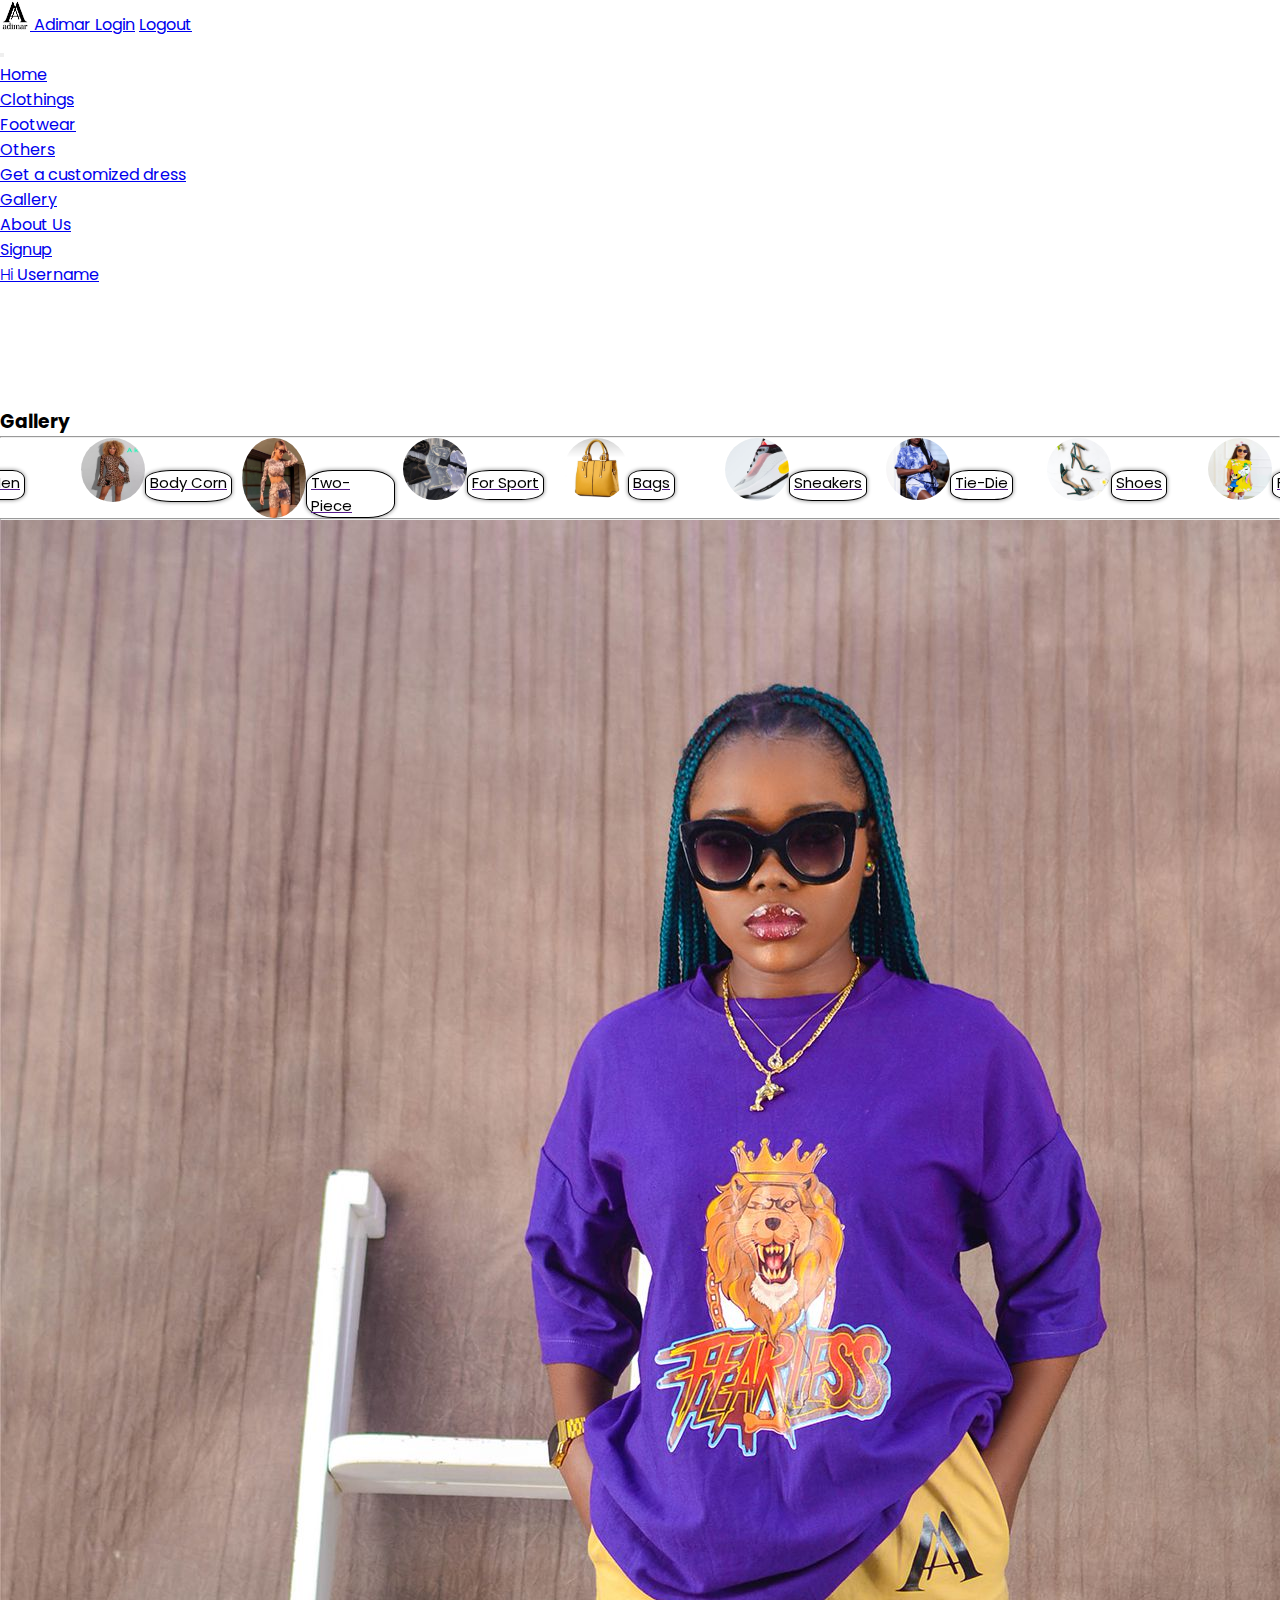
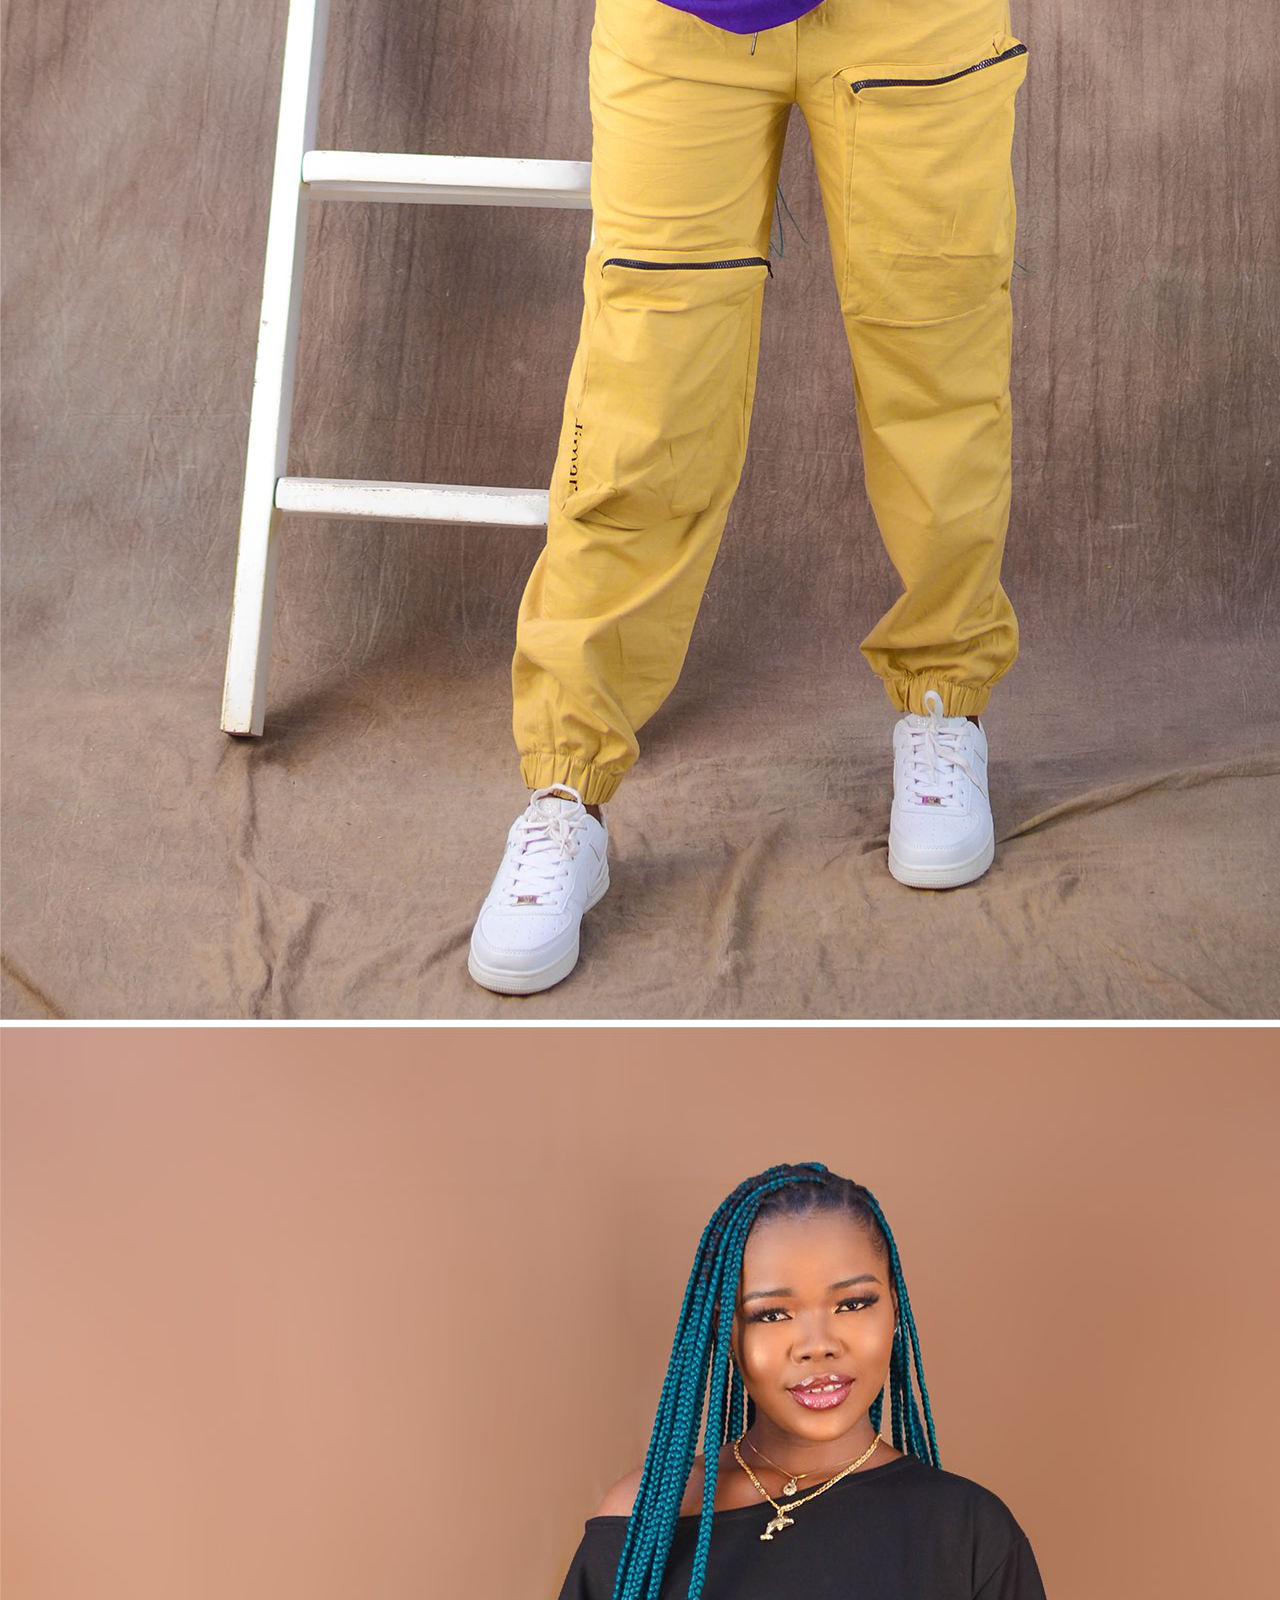
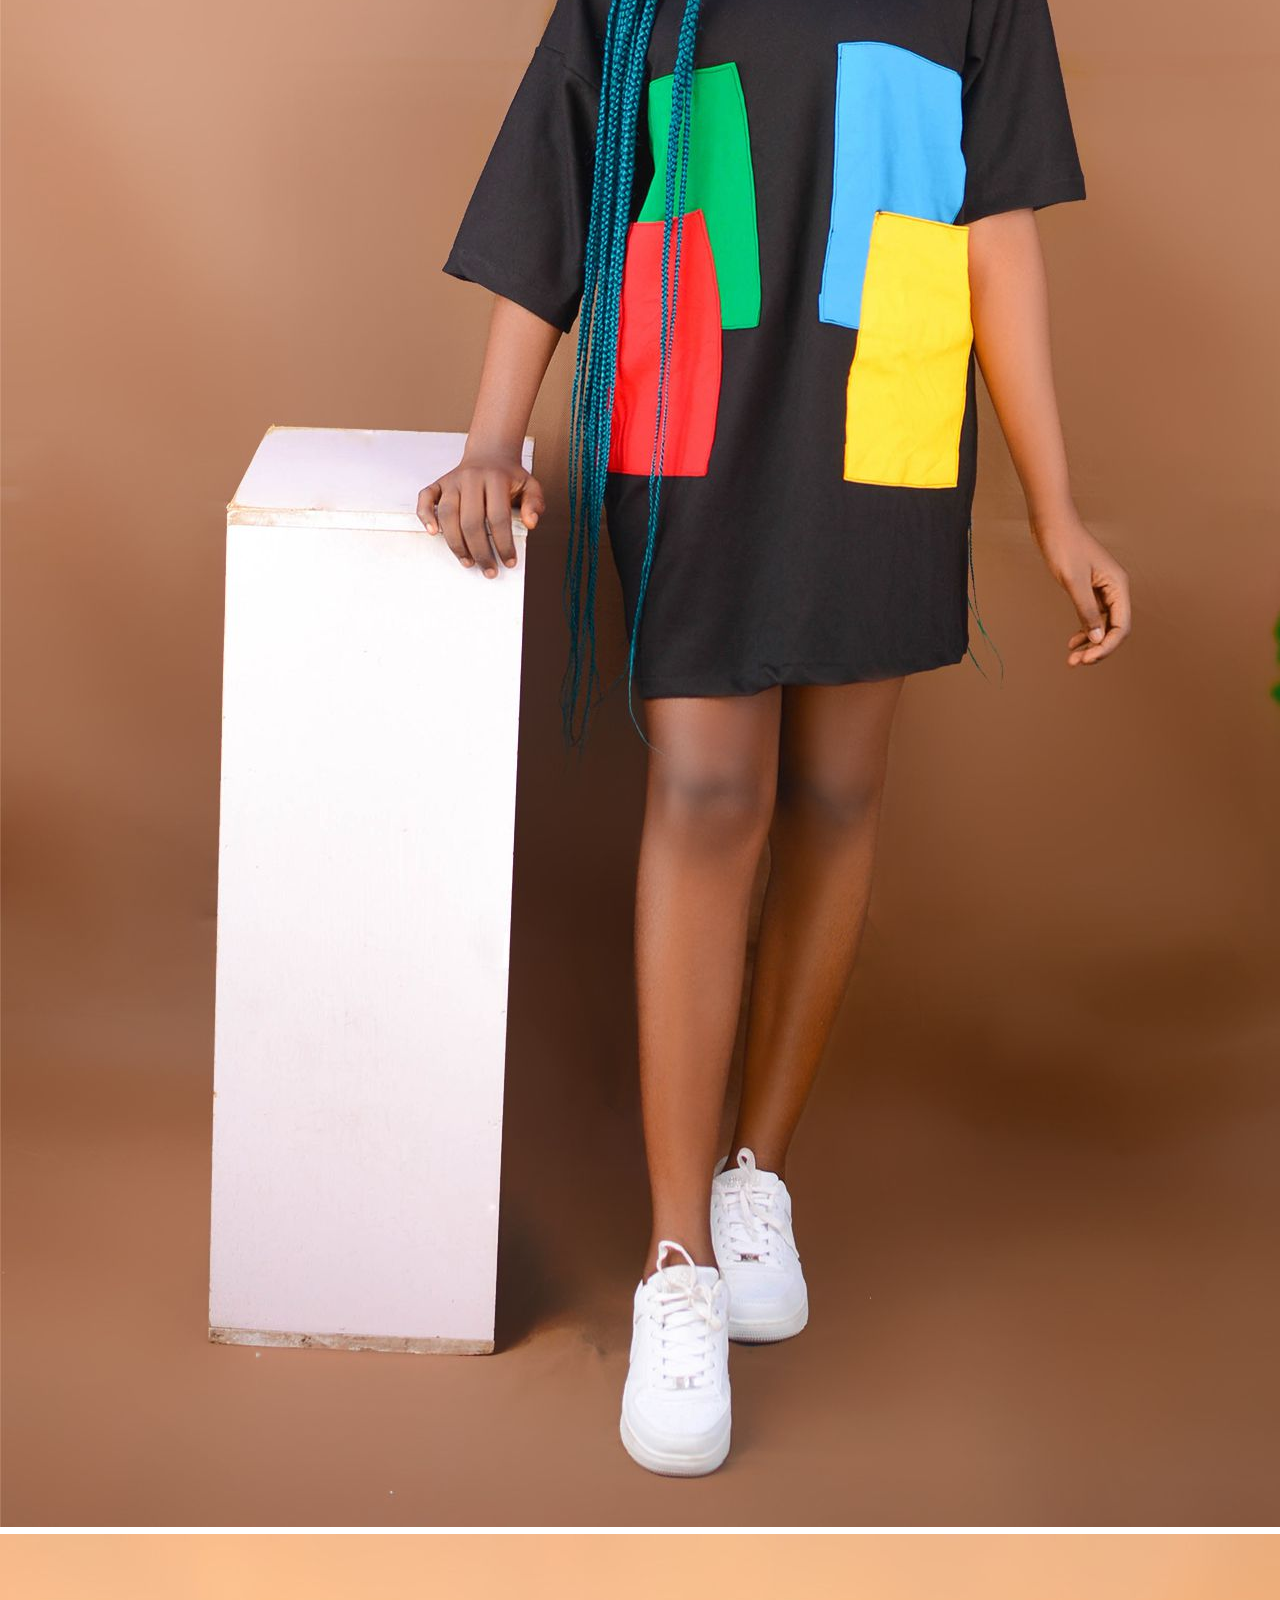
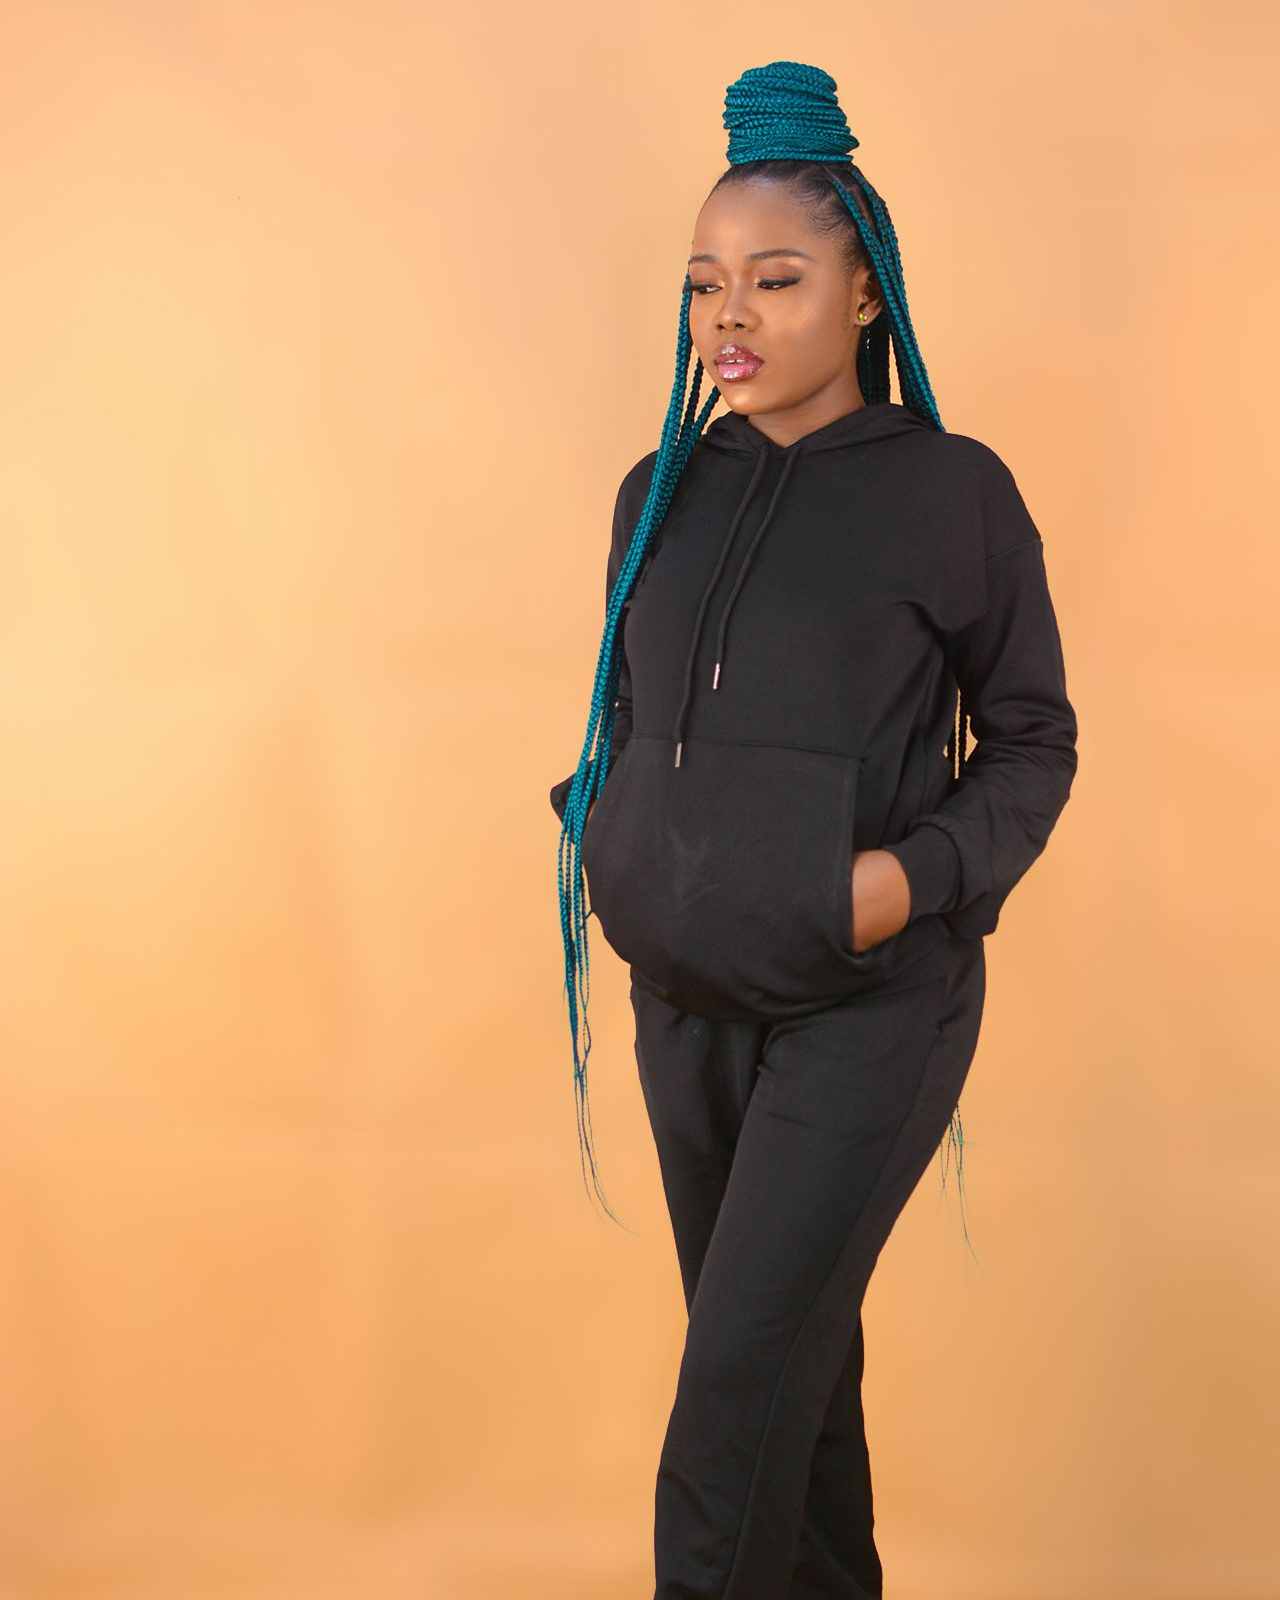
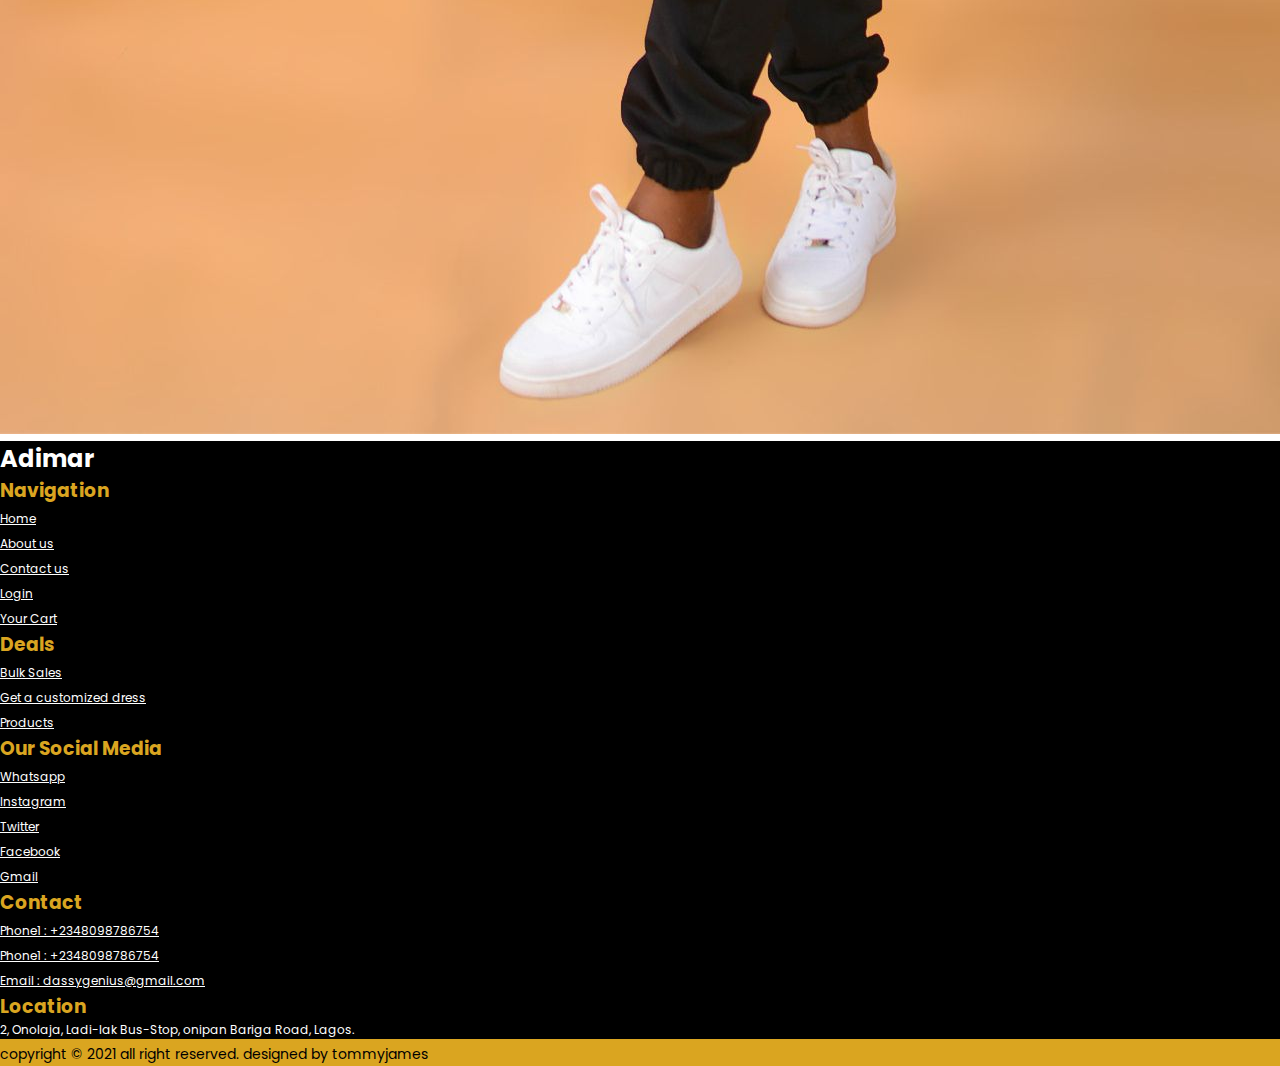
<file: gallery.html>
<!doctype html>
<html lang="en">
  <head>
    <!-- Required meta tags -->
    <meta charset="utf-8">
    <meta name="viewport" content="width=device-width, initial-scale=1, shrink-to-fit=no">
    <link href="https://fonts.googleapis.com/css2?family=Alfa+Slab+One&family=Patrick+Hand&family=Poppins:wght@100;300;400;500;700&display=swap" rel="stylesheet">
    <link rel="stylesheet" href="css/style.css">
    <link rel="stylesheet" href="https://stackpath.bootstrapcdn.com/font-awesome/4.7.0/css/font-awesome.min.css">
    <!-- Bootstrap CSS -->
    <link rel="stylesheet" href="https://cdn.jsdelivr.net/npm/bootstrap@4.6.0/dist/css/bootstrap.min.css" integrity="sha384-B0vP5xmATw1+K9KRQjQERJvTumQW0nPEzvF6L/Z6nronJ3oUOFUFpCjEUQouq2+l" crossorigin="anonymous">
    <link rel="stylesheet" href="https://cdnjs.cloudflare.com/ajax/libs/OwlCarousel2/2.3.4/assets/owl.carousel.min.css" integrity="sha512-tS3S5qG0BlhnQROyJXvNjeEM4UpMXHrQfTGmbQ1gKmelCxlSEBUaxhRBj/EFTzpbP4RVSrpEikbmdJobCvhE3g==" crossorigin="anonymous" referrerpolicy="no-referrer" />
    <link rel="stylesheet" href="https://cdnjs.cloudflare.com/ajax/libs/OwlCarousel2/2.3.4/assets/owl.theme.default.min.css" integrity="sha512-sMXtMNL1zRzolHYKEujM2AqCLUR9F2C4/05cdbxjjLSRvMQIciEPCQZo++nk7go3BtSuK9kfa/s+a4f4i5pLkw==" crossorigin="anonymous" referrerpolicy="no-referrer" />
    <script src="https://cdnjs.cloudflare.com/ajax/libs/jquery/3.6.0/jquery.min.js" referrerpolicy="no-referrer"></script>
    <link rel="stylesheet" href="js/main.js">
    <title>adimar-Customized Wears</title>
  </head>
  <body>
    <div class="container-fluid body">

        <!-- Nav Top -->
        <header class="fixed-top container-fluid">
            <nav class="navbar navbar-dark bg-dark">
                <a class="navbar-brand logo" href="#">
                <img src="images/adimar2.jpg" width="30" height="30" class="d-inline-block align-top" alt="">
                Adimar
                </a>
            
                <a class="nav-link text-white" href="#">Login</a>
                <a class="nav-link text-white" href="#">Logout</a>
            </nav>
            <!-- Nav End -->
            <!-- Nav2 Top -->
            <nav class="navbar navbar-expand-lg navbar-light bg-light ">
                <div class="sm-screen">
                    <a class="nav-link text-dark h6 " href="#"> <span id="hi" class="mr-2">Hi</span> Username</a>
                    <a class="nav-link text-dark h6  " href="#">Signup</a>
                </div>
                <button class="navbar-toggler ml-auto" type="button" data-toggle="collapse" data-target="#navbarSupportedContent" aria-controls="navbarSupportedContent" aria-expanded="false" aria-label="Toggle navigation">
                  <span class="navbar-toggler-icon"></span>
                </button>
            
            
                <div class="collapse navbar-collapse" id="navbarSupportedContent">
                    <ul class="navbar-nav mr-auto">
                        <li class="nav-item active" >
                            <a class="nav-link px-3" href="index.html">Home <span class="sr-only">(current)</span></a>
                        </li>
                        <li class="nav-item">
                            <a class="nav-link px-3" href="#">Clothings</a>
                        </li>
                        <li class="nav-item">
                            <a class="nav-link px-3" href="#">Footwear</a>
                        </li>
                        <li class="nav-item">
                            <a class="nav-link px-3" href="#">Others</a>
                        </li>
                        <li class="nav-item">
                            <a class="nav-link px-3" href="#">Get a customized dress</a>
                        </li>
                        <li class="nav-item">
                            <a class="nav-link px-3" href="#">Gallery</a>
                        </li>
                        <li class="nav-item">
                            <a class="nav-link px-3" href="#">About Us</a>
                        </li>
                    </ul>
                    <ul class="navbar-nav lg-screen">
                        <li class="nav-item">
                            <a class="nav-link px-3" href="#">Signup</a>
                        </li>
                        <li class="nav-item">
                            <a class="nav-link px-3" href="#"> <span id="hi" class="mr-2">Hi</span> Username</a>
                        </li>
                    </ul>
                </div>
            </nav>
        </header>
        <div class="measure"></div>

        <!-- Nav2 End -->
        
        <h3 class="text-center h3 my-5">Gallery</h3>
        <div class="container-fluid">
            <hr>
            <div class="categories owl-carousel  owl-theme">
                <a href="">
                    <div class="item"><img src="images/bagss/img1.jpg" alt=""> <p>Bags</p></div>
                </a>
                <a href="">
                    <div class="item"><img src="images/shoes/img1.jpg" alt=""><p>Sneakers</p></div>
                </a>
                <a href="">
                    <div class="item"><img src="images/cloth/tie-dye/img1.jpg" alt=""><p>Tie-Die</p></div>
                </a>
                <a href="">
                    <div class="item"><img src="images/shoes/img4.jpg" alt=""> <p>Shoes</p></div>
                </a>
                <a href="">
                    <div class="item"><img src="images/cloth/kids/img1.jpg" alt=""><p>For Kids</p></div>
                </a>
                <a href="">
                    <div class="item"><img src="images/reco/img1.jpg" alt=""><p>Men</p></div>
                </a>
                <a href="">
                    <div class="item"><img src="images/cloth/img3.jpg" alt=""><p>Body Corn</p></div>
                </a>
                <a href="">
                    <div class="item"><img src="images/cloth/img4.jpg" alt=""><p>Two-Piece</p></div>
                </a>
                <a href="">
                    <div class="item"><img src="images/reco/img3.jpg" alt=""><p>For Sport</p></div>
                </a>
            </div>
            <hr>
        </div>
        <!--Gallery Content Top -->
        <div class="container-fluid gall">
            <div class="row">
                <div class="card  col-lg-4">
                    <img src="images/cloth/custom1.jpg" alt="">
                    <div class="card-inner card-img-overlay ">
                        <h4><a href="">Roundneck and Cargo Trouser</a></h4>
                        <h5>Price : <span>&#x20A6 25000</span></h5>
                        <div class="rate ">
                            <li><i class="fa fa-star checked" aria-hidden="true"></i></li>
                            <li><i class="fa fa-star checked" aria-hidden="true"></i></li>
                            <li><i class="fa fa-star checked" aria-hidden="true"></i></li>
                            <li><i class="fa fa-star checked" aria-hidden="true"></i></li>
                            <li><i class="fa fa-star checked" aria-hidden="true"></i></li>
                        </div>
                        <a href="#" class="see-details">See Detail</a>
                    </div>
                </div>
                <div class="card col-lg-4">
                    <img src="images/cloth/custom5.jpg" alt="">
                    <div class="card-inner card-img-overlay">
                        <h4><a href="">Hoody and Juggers</a></h4>
                        <h5>Price : <span>&#x20A6 25000</span></h5>
                        <div class="rate">
                            <li><i class="fa fa-star checked" aria-hidden="true"></i></li>
                            <li><i class="fa fa-star checked" aria-hidden="true"></i></li>
                            <li><i class="fa fa-star checked" aria-hidden="true"></i></li>
                            <li><i class="fa fa-star checked" aria-hidden="true"></i></li>
                            <li><i class="fa fa-star checked" aria-hidden="true"></i></li>
                        </div>
                        <a href="#" class="see-details">See Detail</a>
                    </div>
                </div>
                <div class="card col-lg-4">
                    <img src="images/cloth/custom3.jpg" alt="">
                    <div class="card-inner card-img-overlay">
                        <h4><a href="">Hoody and Juggers</a></h4>
                        <h5>Price : <span>&#x20A6 25000</span></h5>
                        <div class="rate">
                            <li><i class="fa fa-star checked" aria-hidden="true"></i></li>
                            <li><i class="fa fa-star checked" aria-hidden="true"></i></li>
                            <li><i class="fa fa-star checked" aria-hidden="true"></i></li>
                            <li><i class="fa fa-star checked" aria-hidden="true"></i></li>
                            <li><i class="fa fa-star checked" aria-hidden="true"></i></li>
                        </div>
                        <a href="#" class="see-details">See Detail</a>
                    </div>
                </div>
            </div>
        </div>
        <!-- Gallery Content End -->

        <div class="footer">
            <div class="footer-inner container-fluid px-3 py-3">
                <h2>Adimar</h2>
                <div class="row ">
                    <div class="col-lg-2 col-md-2 col-sm-6">
                        <h3 class="h5">Navigation</h3>
                        <ul>
                            <li><a href="#">Home</a></li>
                            <li><a href="#">About us</a></li>
                            <li><a href="#">Contact us</a></li>
                            <li><a href="#">Login</a></li>
                            <li><a href="#">Your Cart</a></li>
                        </ul>
                    </div>
                    <div class="col-lg-2 col-md-2 col-sm-6">
                        <h3 class="h5">Deals</h3>
                        <ul>
                            <li><a href="#">Bulk Sales</a></li>
                            <li><a href="#">Get a customized dress</a></li>
                            <li><a href="#">Products</a></li>
                    
                        </ul>
                    </div>
                    <div class="col-lg-2 col-md-2 col-sm-6">
                        <h3 class="h5">Our Social Media </h3>
                        <ul>
                            <li><a href="#">Whatsapp</a></li>
                            <li><a href="#">Instagram</a></li>
                            <li><a href="#">Twitter</a></li>
                            <li><a href="#">Facebook</a></li>
                            <li><a href="#">Gmail</a></li>
                        </ul>
                    </div>
                    <div class="col-lg-2 col-md-2 col-sm-6">
                        <h3 class="h5">Contact</h3>
                        <ul>
                            <li>
                                <a href=""><span>Phone1 :</span> +2348098786754</a>
                            </li>
                            <li >
                                <a href=""><span>Phone1 :</span> +2348098786754</a>
                            </li>
                            <li >
                                <a href="" ><span>Email :</span> dassygenius@gmail.com</a>
                            </li>
                        </ul>
                    </div>
                    <div class="col-lg-4 col-md-4 col-sm-6">
                        <h3 class="h5">Location</h3>
                        <ul>
                            <li>
                                <p>2, Onolaja, Ladi-lak Bus-Stop, onipan Bariga Road, Lagos.</p>
                            </li>
                        </ul>
                    </div>
                </div>
            </div>
            <div class="copy text-dark text-center ">
                <p>copyright &copy; 2021 all right reserved.  designed by tommyjames</p>
            </div>
        </div>
    </div>
    

    <!-- Option 1: jQuery and Bootstrap Bundle (includes Popper) -->
    <script src="https://code.jquery.com/jquery-3.5.1.slim.min.js" integrity="sha384-DfXdz2htPH0lsSSs5nCTpuj/zy4C+OGpamoFVy38MVBnE+IbbVYUew+OrCXaRkfj" crossorigin="anonymous"></script>
    <script src="https://cdn.jsdelivr.net/npm/bootstrap@4.6.0/dist/js/bootstrap.bundle.min.js" integrity="sha384-Piv4xVNRyMGpqkS2by6br4gNJ7DXjqk09RmUpJ8jgGtD7zP9yug3goQfGII0yAns" crossorigin="anonymous"></script>
    <script src="https://cdnjs.cloudflare.com/ajax/libs/jquery/3.6.0/jquery.min.js" integrity="sha512-894YE6QWD5I59HgZOGReFYm4dnWc1Qt5NtvYSaNcOP+u1T9qYdvdihz0PPSiiqn/+/3e7Jo4EaG7TubfWGUrMQ==" crossorigin="anonymous" referrerpolicy="no-referrer"></script>
    <script src="https://cdnjs.cloudflare.com/ajax/libs/OwlCarousel2/2.3.4/owl.carousel.min.js" integrity="sha512-bPs7Ae6pVvhOSiIcyUClR7/q2OAsRiovw4vAkX+zJbw3ShAeeqezq50RIIcIURq7Oa20rW2n2q+fyXBNcU9lrw==" crossorigin="anonymous" referrerpolicy="no-referrer"></script>
    <script type="text/javascript" src="js/main.js"></script>
    <script>
        $('.categories').owlCarousel({
            center: true,
            loop:true,
            margin:8,
            dots:false,
            autoplay:false,
            autoplayTimeout:2000,
            autoplayHoverPause:true,
            responsive:{
                0:{
                    items:3
                },
                600:{
                    items:5
                },
                1000:{
                    items:8
                }
            }
        })
    </script>
  </body>
</html>
</file>
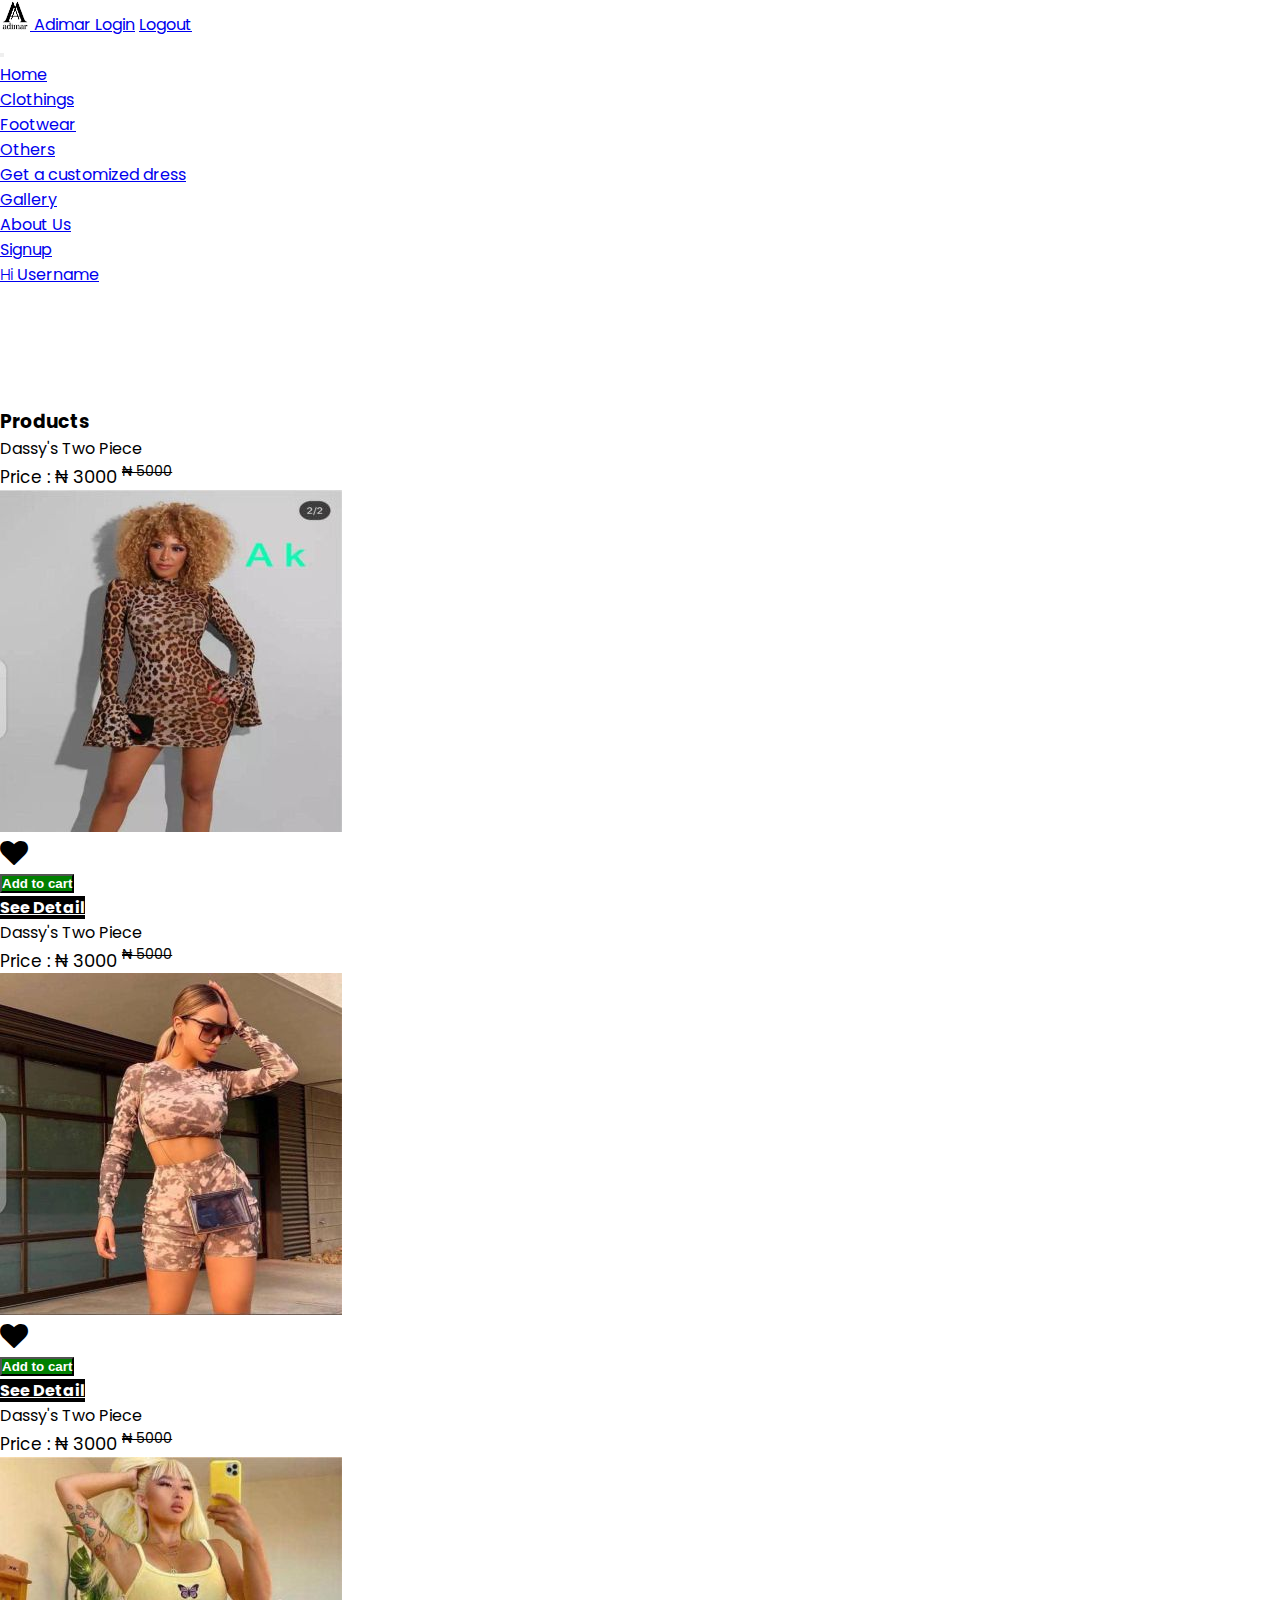
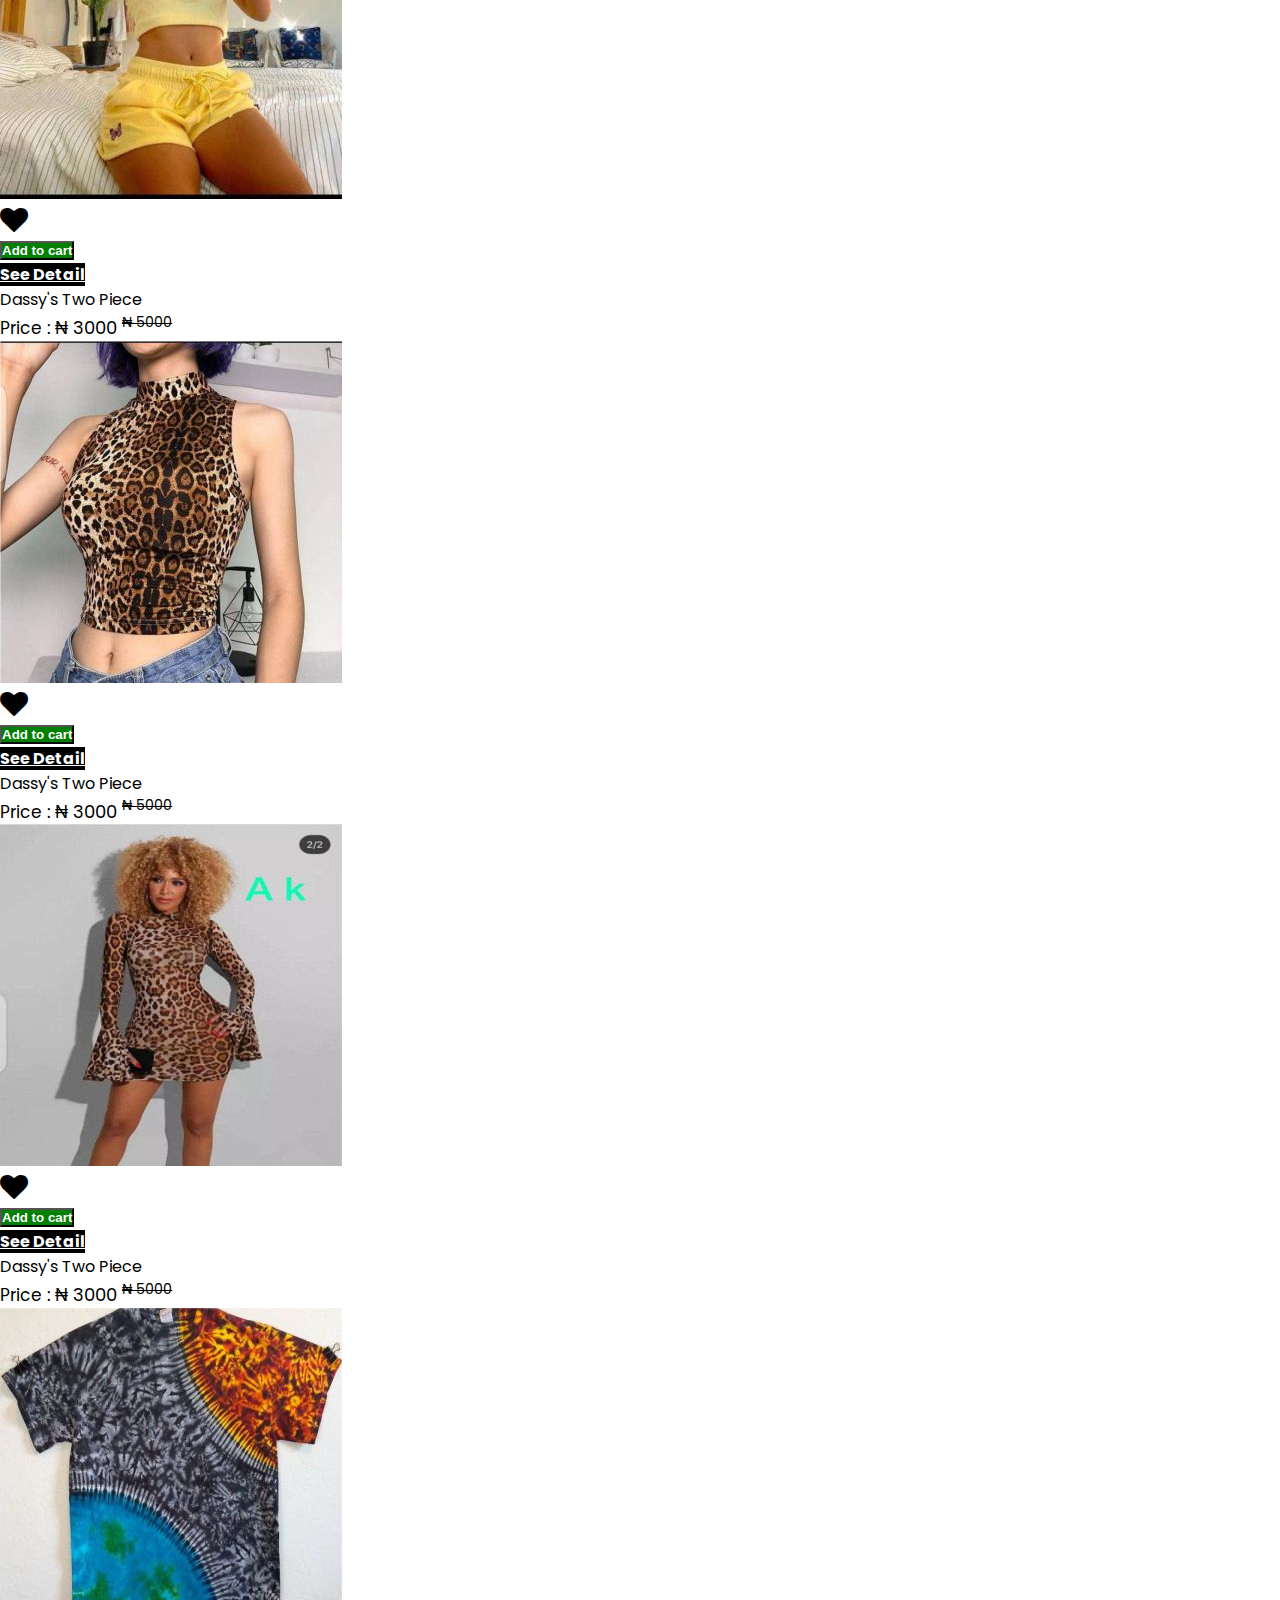
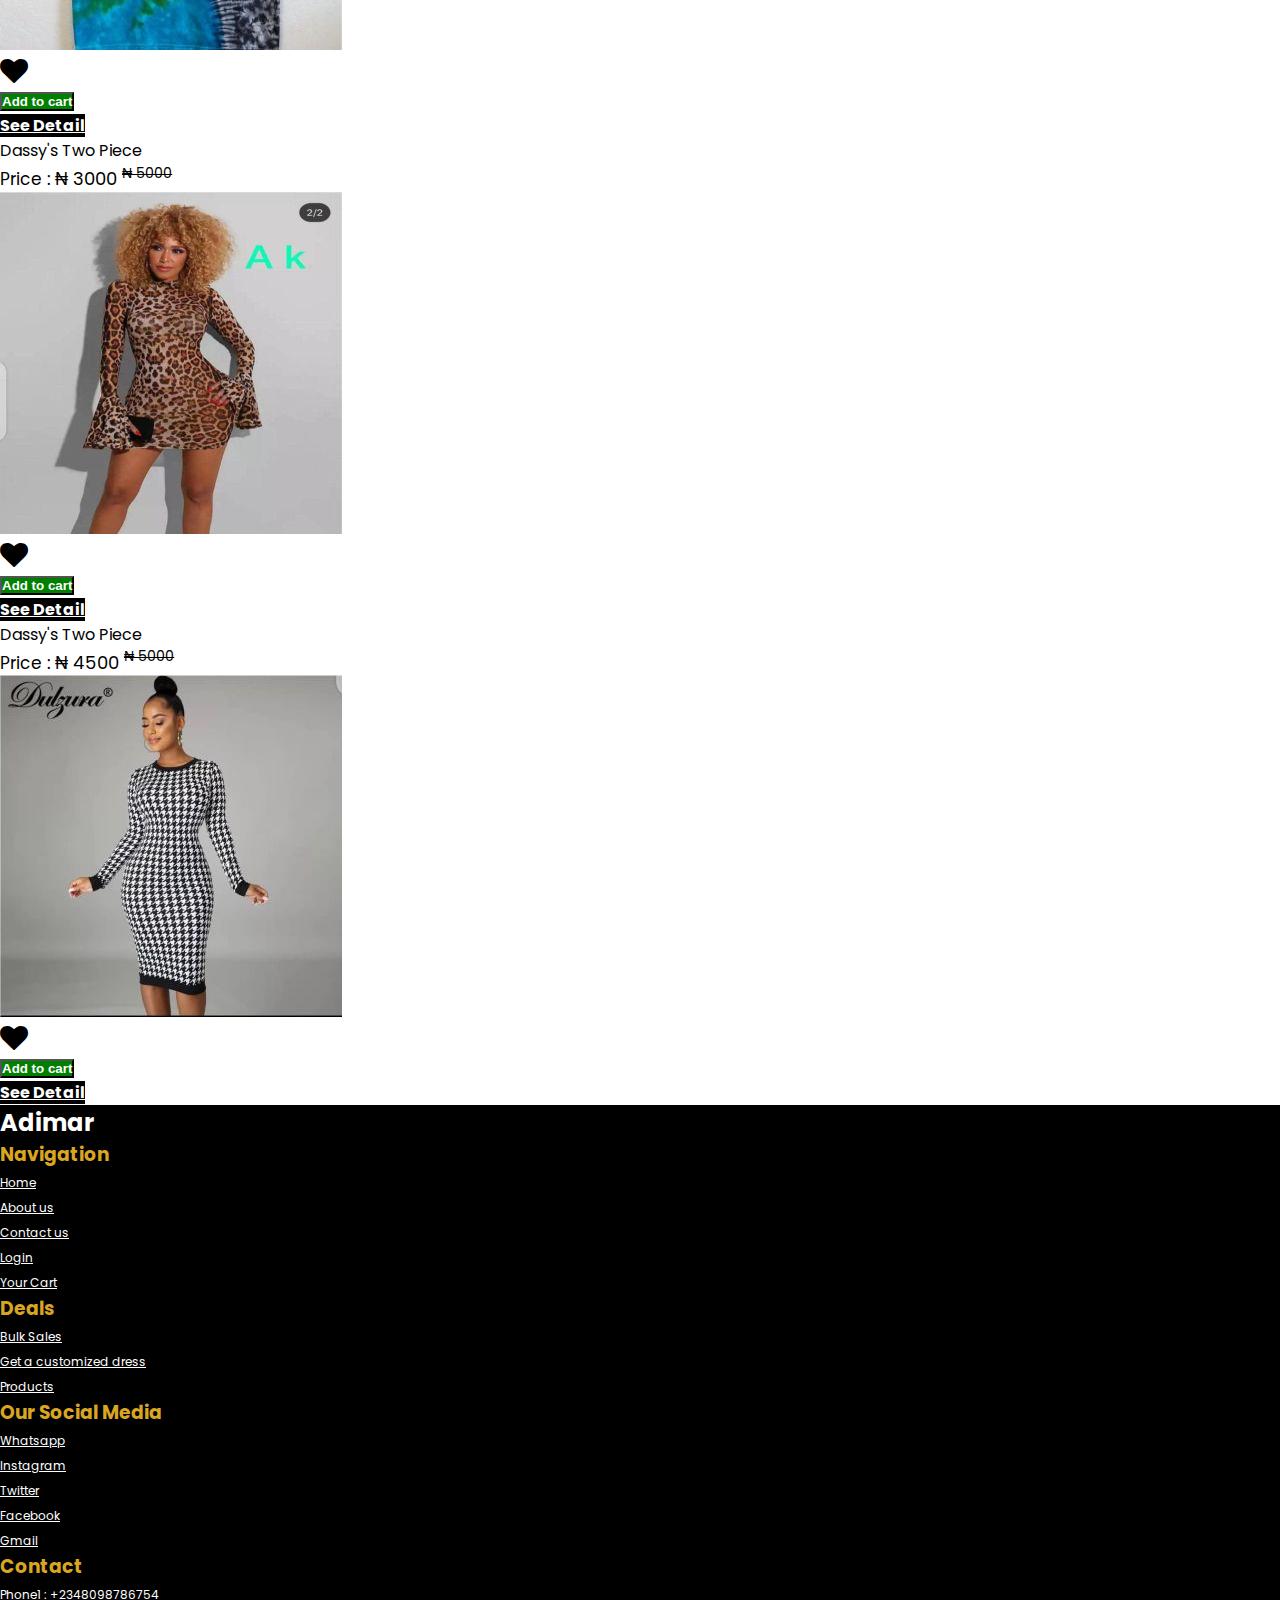
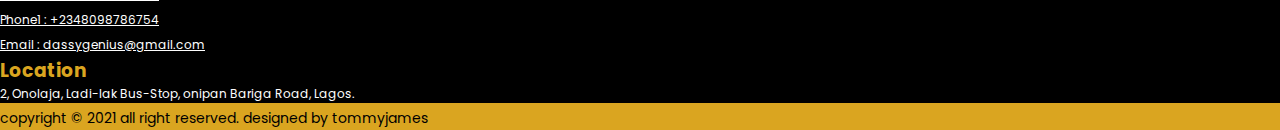
<file: products.html>
<!doctype html>
<html lang="en">
  <head>
    <!-- Required meta tags -->
    <meta charset="utf-8">
    <meta name="viewport" content="width=device-width, initial-scale=1, shrink-to-fit=no">
    <link href="https://fonts.googleapis.com/css2?family=Alfa+Slab+One&family=Patrick+Hand&family=Poppins:wght@100;300;400;500;700&display=swap" rel="stylesheet">
    <link rel="stylesheet" href="css/style.css">
    <link rel="stylesheet" href="https://stackpath.bootstrapcdn.com/font-awesome/4.7.0/css/font-awesome.min.css">
    <!-- Bootstrap CSS -->
    <link rel="stylesheet" href="https://cdn.jsdelivr.net/npm/bootstrap@4.6.0/dist/css/bootstrap.min.css" integrity="sha384-B0vP5xmATw1+K9KRQjQERJvTumQW0nPEzvF6L/Z6nronJ3oUOFUFpCjEUQouq2+l" crossorigin="anonymous">
    <link rel="stylesheet" href="https://cdnjs.cloudflare.com/ajax/libs/OwlCarousel2/2.3.4/assets/owl.carousel.min.css" integrity="sha512-tS3S5qG0BlhnQROyJXvNjeEM4UpMXHrQfTGmbQ1gKmelCxlSEBUaxhRBj/EFTzpbP4RVSrpEikbmdJobCvhE3g==" crossorigin="anonymous" referrerpolicy="no-referrer" />
    <link rel="stylesheet" href="https://cdnjs.cloudflare.com/ajax/libs/OwlCarousel2/2.3.4/assets/owl.theme.default.min.css" integrity="sha512-sMXtMNL1zRzolHYKEujM2AqCLUR9F2C4/05cdbxjjLSRvMQIciEPCQZo++nk7go3BtSuK9kfa/s+a4f4i5pLkw==" crossorigin="anonymous" referrerpolicy="no-referrer" />
    <script src="https://cdnjs.cloudflare.com/ajax/libs/jquery/3.6.0/jquery.min.js" referrerpolicy="no-referrer"></script>
    <link rel="stylesheet" href="js/main.js">
    <title>adimar-product detail</title>
  </head>
  <body>
    <div class="container-fluid body">

        <!-- Nav Top -->
        <header class="fixed-top container-fluid">
            <nav class="navbar navbar-dark bg-dark">
                <a class="navbar-brand logo" href="#">
                <img src="images/adimar2.jpg" width="30" height="30" class="d-inline-block align-top" alt="">
                Adimar
                </a>
            
                <a class="nav-link text-white" href="#">Login</a>
                <a class="nav-link text-white" href="#">Logout</a>
            </nav>
            <!-- Nav End -->
            <!-- Nav2 Top -->
            <nav class="navbar navbar-expand-lg navbar-light bg-light ">
                <div class="sm-screen">
                    <a class="nav-link text-dark h6 " href="#"> <span id="hi" class="mr-2">Hi</span> Username</a>
                    <a class="nav-link text-dark h6  " href="#">Signup</a>
                </div>
                <button class="navbar-toggler ml-auto" type="button" data-toggle="collapse" data-target="#navbarSupportedContent" aria-controls="navbarSupportedContent" aria-expanded="false" aria-label="Toggle navigation">
                  <span class="navbar-toggler-icon"></span>
                </button>
            
            
                <div class="collapse navbar-collapse" id="navbarSupportedContent">
                    <ul class="navbar-nav mr-auto">
                        <li class="nav-item active" >
                            <a class="nav-link px-3" href="index.html">Home <span class="sr-only">(current)</span></a>
                        </li>
                        <li class="nav-item">
                            <a class="nav-link px-3" href="#">Clothings</a>
                        </li>
                        <li class="nav-item">
                            <a class="nav-link px-3" href="#">Footwear</a>
                        </li>
                        <li class="nav-item">
                            <a class="nav-link px-3" href="#">Others</a>
                        </li>
                        <li class="nav-item">
                            <a class="nav-link px-3" href="#">Get a customized dress</a>
                        </li>
                        <li class="nav-item">
                            <a class="nav-link px-3" href="#">Gallery</a>
                        </li>
                        <li class="nav-item">
                            <a class="nav-link px-3" href="#">About Us</a>
                        </li>
                    </ul>
                    <ul class="navbar-nav lg-screen">
                        <li class="nav-item">
                            <a class="nav-link px-3" href="#">Signup</a>
                        </li>
                        <li class="nav-item">
                            <a class="nav-link px-3" href="#"> <span id="hi" class="mr-2">Hi</span> Username</a>
                        </li>
                    </ul>
            
                </div>
            </nav>
        </header>
        <div class="measure"></div>

        <!-- Nav2 End -->
        
        <h3 class="text-center h3 my-5">Products</h3>
        <!--home Content Top -->
        <div class="container-fluid mb-5">
            <div class="row">
                <div class="card col-lg-3 mt-3">
                    <p class="h5">Dassy's Two Piece</p>
                    <p class="pprice">Price :<span>  &#x20A6 3000</span> <strike><sup>&#x20A6 5000</sup></strike></p>
                    <img src="images/cloth/img3.jpg" alt="">
                    <div class="row pt-2">
                        <div class="love mr-auto ml-3">
                            <form action="">
                                <input type="radio" id="love" value="love">
                                <label for="love"><li><i class="fa fa-heart" aria-hidden="true"></i></li></label>
                            </form>
                        </div>
                        <div class="mr-1 addtocart">
                            <form action="">
                                <button class="btn btn-sm" type="submit">Add to cart</button>
                            </form>
                        </div>
                        <div class="mr-3 cdetail">
                            <a href="" class="btn btn-sm ">See Detail</a>
                        </div>
                    </div>
                </div>
                <div class="card col-lg-3 mt-3">
                    <p class="h5">Dassy's Two Piece</p>
                    <p class="pprice">Price :<span>  &#x20A6 3000</span> <strike><sup>&#x20A6 5000</sup></strike></p>
                    <img src="images/cloth/img4.jpg" alt="">
                    <div class="row pt-2">
                        <div class="love mr-auto ml-3">
                            <form action="">
                                <input type="radio" id="love" value="love">
                                <label for="love"><li><i class="fa fa-heart" aria-hidden="true"></i></li></label>
                            </form>
                        </div>
                        <div class="mr-1 addtocart">
                            <form action="">
                                <button class="btn btn-sm" type="submit">Add to cart</button>
                            </form>
                        </div>
                        <div class="mr-3 cdetail">
                            <a href="" class="btn btn-sm ">See Detail</a>
                        </div>
                    </div>
                </div>
                <div class="card col-lg-3 mt-3">
                    <p class="h5">Dassy's Two Piece</p>
                    <p class="pprice">Price :<span>  &#x20A6 3000</span> <strike><sup>&#x20A6 5000</sup></strike></p>
                    <img src="images/cloth/img6.jpg" alt="">
                    <div class="row pt-2">
                        <div class="love mr-auto ml-3">
                            <form action="">
                                <input type="radio" id="love" value="love">
                                <label for="love"><li><i class="fa fa-heart" aria-hidden="true"></i></li></label>
                            </form>
                        </div>
                        <div class="mr-1 addtocart">
                            <form action="">
                                <button class="btn btn-sm" type="submit">Add to cart</button>
                            </form>
                        </div>
                        <div class="mr-3 cdetail">
                            <a href="" class="btn btn-sm ">See Detail</a>
                        </div>
                    </div>
                </div>
                <div class="card col-lg-3 mt-3">
                    <p class="h5">Dassy's Two Piece</p>
                    <p class="pprice">Price :<span>  &#x20A6 3000</span> <strike><sup>&#x20A6 5000</sup></strike></p>
                    <img src="images/cloth/img7.jpg" alt="">
                    <div class="row pt-2">
                        <div class="love mr-auto ml-3">
                            <form action="">
                                <input type="radio" id="love" value="love">
                                <label for="love"><li><i class="fa fa-heart" aria-hidden="true"></i></li></label>
                            </form>
                        </div>
                        <div class="mr-1 addtocart">
                            <form action="">
                                <button class="btn btn-sm" type="submit">Add to cart</button>
                            </form>
                        </div>
                        <div class="mr-3 cdetail">
                            <a href="" class="btn btn-sm ">See Detail</a>
                        </div>
                    </div>
                </div>
                <div class="card col-lg-3 mt-3">
                    <p class="h5">Dassy's Two Piece</p>
                    <p class="pprice">Price :<span>  &#x20A6 3000</span> <strike><sup>&#x20A6 5000</sup></strike></p>
                    <img src="images/cloth/img3.jpg" alt="">
                    <div class="row pt-2">
                        <div class="love mr-auto ml-3">
                            <form action="">
                                <input type="radio" id="love" value="love">
                                <label for="love"><li><i class="fa fa-heart" aria-hidden="true"></i></li></label>
                            </form>
                        </div>
                        <div class="mr-1 addtocart">
                            <form action="">
                                <button class="btn btn-sm" type="submit">Add to cart</button>
                            </form>
                        </div>
                        <div class="mr-3 cdetail">
                            <a href="" class="btn btn-sm ">See Detail</a>
                        </div>
                    </div>
                </div>
                <div class="card col-lg-3 mt-3">
                    <p class="h5">Dassy's Two Piece</p>
                    <p class="pprice">Price :<span>  &#x20A6 3000</span> <strike><sup>&#x20A6 5000</sup></strike></p>
                    <img src="images/cloth/img5.jpg" alt="">
                    <div class="row pt-2">
                        <div class="love mr-auto ml-3">
                            <form action="">
                                <input type="radio" id="love" value="love">
                                <label for="love"><li><i class="fa fa-heart" aria-hidden="true"></i></li></label>
                            </form>
                        </div>
                        <div class="mr-1 addtocart">
                            <form action="">
                                <button class="btn btn-sm" type="submit">Add to cart</button>
                            </form>
                        </div>
                        <div class="mr-3 cdetail">
                            <a href="" class="btn btn-sm ">See Detail</a>
                        </div>
                    </div>
                </div>
                <div class="card col-lg-3 mt-3">
                    <p class="h5">Dassy's Two Piece</p>
                    <p class="pprice">Price :<span>  &#x20A6 3000</span> <strike><sup>&#x20A6 5000</sup></strike></p>
                    <img src="images/cloth/img3.jpg" alt="">
                    <div class="row pt-2">
                        <div class="love mr-auto ml-3">
                            <form action="">
                                <input type="radio" id="love" value="love">
                                <label for="love"><li><i class="fa fa-heart" aria-hidden="true"></i></li></label>
                            </form>
                        </div>
                        <div class="mr-1 addtocart">
                            <form action="">
                                <button class="btn btn-sm" type="submit">Add to cart</button>
                            </form>
                        </div>
                        <div class="mr-3 cdetail">
                            <a href="" class="btn btn-sm ">See Detail</a>
                        </div>
                    </div>
                </div>
                <div class="card col-lg-3 mt-3">
                    <p class="h5">Dassy's Two Piece</p>
                    <p class="pprice">Price :<span>  &#x20A6 4500</span> <strike><sup>&#x20A6 5000</sup></strike></p>
                    <img src="images/cloth/img8.jpg" alt="">
                    <div class="row pt-2">
                        <div class="love mr-auto ml-3">
                            <form action="">
                                <input type="radio" id="love" value="love">
                                <label for="love"><li><i class="fa fa-heart" aria-hidden="true"></i></li></label>
                            </form>
                        </div>
                        <div class="mr-1 addtocart">
                            <form action="">
                                <button class="btn btn-sm" type="submit">Add to cart</button>
                            </form>
                        </div>
                        <div class="mr-3 cdetail">
                            <a href="" class="btn btn-sm ">See Detail</a>
                        </div>
                    </div>
                </div>
            </div>
        </div>
        <!-- home Content End -->

        <div class="footer">
            <div class="footer-inner container-fluid px-3 py-3">
                <h2>Adimar</h2>
                <div class="row ">
                    <div class="col-lg-2 col-md-2 col-sm-6">
                        <h3 class="h5">Navigation</h3>
                        <ul>
                            <li><a href="#">Home</a></li>
                            <li><a href="#">About us</a></li>
                            <li><a href="#">Contact us</a></li>
                            <li><a href="#">Login</a></li>
                            <li><a href="#">Your Cart</a></li>
                        </ul>
                    </div>
                    <div class="col-lg-2 col-md-2 col-sm-6">
                        <h3 class="h5">Deals</h3>
                        <ul>
                            <li><a href="#">Bulk Sales</a></li>
                            <li><a href="#">Get a customized dress</a></li>
                            <li><a href="#">Products</a></li>
                    
                        </ul>
                    </div>
                    <div class="col-lg-2 col-md-2 col-sm-6">
                        <h3 class="h5">Our Social Media </h3>
                        <ul>
                            <li><a href="#">Whatsapp</a></li>
                            <li><a href="#">Instagram</a></li>
                            <li><a href="#">Twitter</a></li>
                            <li><a href="#">Facebook</a></li>
                            <li><a href="#">Gmail</a></li>
                        </ul>
                    </div>
                    <div class="col-lg-2 col-md-2 col-sm-6">
                        <h3 class="h5">Contact</h3>
                        <ul>
                            <li>
                                <a href=""><span>Phone1 :</span> +2348098786754</a>
                            </li>
                            <li >
                                <a href=""><span>Phone1 :</span> +2348098786754</a>
                            </li>
                            <li >
                                <a href="" ><span>Email :</span> dassygenius@gmail.com</a>
                            </li>
                        </ul>
                    </div>
                    <div class="col-lg-4 col-md-4 col-sm-6">
                        <h3 class="h5">Location</h3>
                        <ul>
                            <li>
                                <p>2, Onolaja, Ladi-lak Bus-Stop, onipan Bariga Road, Lagos.</p>
                            </li>
                        </ul>
                    </div>
                </div>
            </div>
            <div class="copy text-dark text-center ">
                <p>copyright &copy; 2021 all right reserved.  designed by tommyjames</p>
            </div>
        </div>
    </div>
    

    <!-- Option 1: jQuery and Bootstrap Bundle (includes Popper) -->
    <script src="https://code.jquery.com/jquery-3.5.1.slim.min.js" integrity="sha384-DfXdz2htPH0lsSSs5nCTpuj/zy4C+OGpamoFVy38MVBnE+IbbVYUew+OrCXaRkfj" crossorigin="anonymous"></script>
    <script src="https://cdn.jsdelivr.net/npm/bootstrap@4.6.0/dist/js/bootstrap.bundle.min.js" integrity="sha384-Piv4xVNRyMGpqkS2by6br4gNJ7DXjqk09RmUpJ8jgGtD7zP9yug3goQfGII0yAns" crossorigin="anonymous"></script>
    <script src="https://cdnjs.cloudflare.com/ajax/libs/jquery/3.6.0/jquery.min.js" integrity="sha512-894YE6QWD5I59HgZOGReFYm4dnWc1Qt5NtvYSaNcOP+u1T9qYdvdihz0PPSiiqn/+/3e7Jo4EaG7TubfWGUrMQ==" crossorigin="anonymous" referrerpolicy="no-referrer"></script>
    <script src="https://cdnjs.cloudflare.com/ajax/libs/OwlCarousel2/2.3.4/owl.carousel.min.js" integrity="sha512-bPs7Ae6pVvhOSiIcyUClR7/q2OAsRiovw4vAkX+zJbw3ShAeeqezq50RIIcIURq7Oa20rW2n2q+fyXBNcU9lrw==" crossorigin="anonymous" referrerpolicy="no-referrer"></script>
    <script type="text/javascript" src="js/main.js"></script>
   <Script>
    $(document).ready(function(){
        $("li").click(function(){
            $(this).addClass("active")
            $(this).css( 'transform', 'scale(1.2)')
            transition : '1s'
        });
    })
   </Script>
  </body>
</html>
</file>
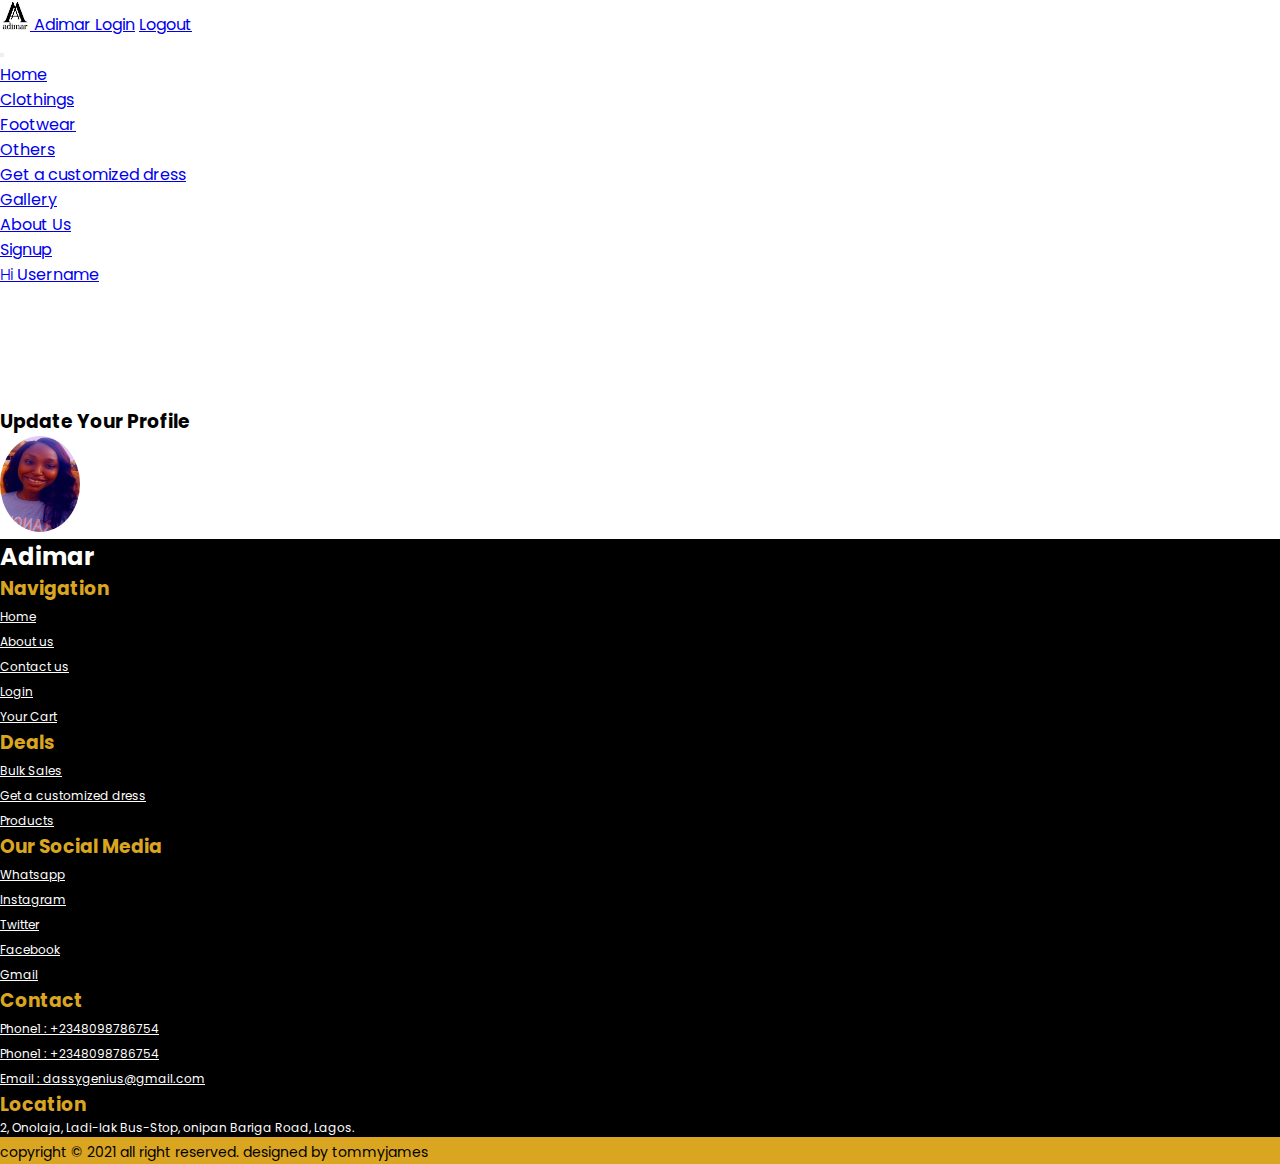
<file: profile_update.html>
<!doctype html>
<html lang="en">
  <head>
    <!-- Required meta tags -->
    <meta charset="utf-8">
    <meta name="viewport" content="width=device-width, initial-scale=1, shrink-to-fit=no">
    <link href="https://fonts.googleapis.com/css2?family=Alfa+Slab+One&family=Patrick+Hand&family=Poppins:wght@100;300;400;500;700&display=swap" rel="stylesheet">
    <link rel="stylesheet" href="css/style.css">
    <link rel="stylesheet" href="https://stackpath.bootstrapcdn.com/font-awesome/4.7.0/css/font-awesome.min.css">
    <!-- Bootstrap CSS -->
    <link rel="stylesheet" href="https://cdn.jsdelivr.net/npm/bootstrap@4.6.0/dist/css/bootstrap.min.css" integrity="sha384-B0vP5xmATw1+K9KRQjQERJvTumQW0nPEzvF6L/Z6nronJ3oUOFUFpCjEUQouq2+l" crossorigin="anonymous">
    <link rel="stylesheet" href="https://cdnjs.cloudflare.com/ajax/libs/OwlCarousel2/2.3.4/assets/owl.carousel.min.css" integrity="sha512-tS3S5qG0BlhnQROyJXvNjeEM4UpMXHrQfTGmbQ1gKmelCxlSEBUaxhRBj/EFTzpbP4RVSrpEikbmdJobCvhE3g==" crossorigin="anonymous" referrerpolicy="no-referrer" />
    <link rel="stylesheet" href="https://cdnjs.cloudflare.com/ajax/libs/OwlCarousel2/2.3.4/assets/owl.theme.default.min.css" integrity="sha512-sMXtMNL1zRzolHYKEujM2AqCLUR9F2C4/05cdbxjjLSRvMQIciEPCQZo++nk7go3BtSuK9kfa/s+a4f4i5pLkw==" crossorigin="anonymous" referrerpolicy="no-referrer" />
    <script src="https://cdnjs.cloudflare.com/ajax/libs/jquery/3.6.0/jquery.min.js" referrerpolicy="no-referrer"></script>
    <link rel="stylesheet" href="js/main.js">
    <title>adimar-Customized Wears</title>
  </head>
  <body>
    <div class="container-fluid body">

        <!-- Nav Top -->
        <header class="fixed-top container-fluid">
            <nav class="navbar navbar-dark bg-dark">
                <a class="navbar-brand logo" href="#">
                <img src="images/adimar2.jpg" width="30" height="30" class="d-inline-block align-top" alt="">
                Adimar
                </a>
            
                <a class="nav-link text-white" href="#">Login</a>
                <a class="nav-link text-white" href="#">Logout</a>
            </nav>
            <!-- Nav End -->
            <!-- Nav2 Top -->
            <nav class="navbar navbar-expand-lg navbar-light bg-light ">
                <div class="sm-screen">
                    <a class="nav-link text-dark h6 " href="#"> <span id="hi" class="mr-2">Hi</span> Username</a>
                    <a class="nav-link text-dark h6  " href="#">Signup</a>
                </div>
                <button class="navbar-toggler ml-auto" type="button" data-toggle="collapse" data-target="#navbarSupportedContent" aria-controls="navbarSupportedContent" aria-expanded="false" aria-label="Toggle navigation">
                  <span class="navbar-toggler-icon"></span>
                </button>
            
            
                <div class="collapse navbar-collapse" id="navbarSupportedContent">
                    <ul class="navbar-nav mr-auto">
                        <li class="nav-item active" >
                            <a class="nav-link px-3" href="index.html">Home <span class="sr-only">(current)</span></a>
                        </li>
                        <li class="nav-item">
                            <a class="nav-link px-3" href="#">Clothings</a>
                        </li>
                        <li class="nav-item">
                            <a class="nav-link px-3" href="#">Footwear</a>
                        </li>
                        <li class="nav-item">
                            <a class="nav-link px-3" href="#">Others</a>
                        </li>
                        <li class="nav-item">
                            <a class="nav-link px-3" href="#">Get a customized dress</a>
                        </li>
                        <li class="nav-item">
                            <a class="nav-link px-3" href="#">Gallery</a>
                        </li>
                        <li class="nav-item">
                            <a class="nav-link px-3" href="#">About Us</a>
                        </li>
                    </ul>
                    <ul class="navbar-nav lg-screen">
                        <li class="nav-item">
                            <a class="nav-link px-3" href="#">Signup</a>
                        </li>
                        <li class="nav-item">
                            <a class="nav-link px-3" href="#"> <span id="hi" class="mr-2">Hi</span> Username</a>
                        </li>
                    </ul>
            
                </div>
            </nav>
        </header>
        <div class="measure"></div>

        <!-- Nav2 End -->
        
        <h3 class="text-center h3 my-5">Update Your Profile</h3>
        <!--Gallery Content Top -->
        <div class="profile-update">
            <div class="userimg text-center">
                <img src="images/hana.jpg" alt="">
            </div>
            <div class="info-update">
                
            </div>
        </div>
        <!-- Gallery Content End -->

        <div class="footer">
            <div class="footer-inner container-fluid px-3 py-3">
                <h2>Adimar</h2>
                <div class="row ">
                    <div class="col-lg-2 col-md-2 col-sm-6">
                        <h3 class="h5">Navigation</h3>
                        <ul>
                            <li><a href="#">Home</a></li>
                            <li><a href="#">About us</a></li>
                            <li><a href="#">Contact us</a></li>
                            <li><a href="#">Login</a></li>
                            <li><a href="#">Your Cart</a></li>
                        </ul>
                    </div>
                    <div class="col-lg-2 col-md-2 col-sm-6">
                        <h3 class="h5">Deals</h3>
                        <ul>
                            <li><a href="#">Bulk Sales</a></li>
                            <li><a href="#">Get a customized dress</a></li>
                            <li><a href="#">Products</a></li>
                    
                        </ul>
                    </div>
                    <div class="col-lg-2 col-md-2 col-sm-6">
                        <h3 class="h5">Our Social Media </h3>
                        <ul>
                            <li><a href="#">Whatsapp</a></li>
                            <li><a href="#">Instagram</a></li>
                            <li><a href="#">Twitter</a></li>
                            <li><a href="#">Facebook</a></li>
                            <li><a href="#">Gmail</a></li>
                        </ul>
                    </div>
                    <div class="col-lg-2 col-md-2 col-sm-6">
                        <h3 class="h5">Contact</h3>
                        <ul>
                            <li>
                                <a href=""><span>Phone1 :</span> +2348098786754</a>
                            </li>
                            <li >
                                <a href=""><span>Phone1 :</span> +2348098786754</a>
                            </li>
                            <li >
                                <a href="" ><span>Email :</span> dassygenius@gmail.com</a>
                            </li>
                        </ul>
                    </div>
                    <div class="col-lg-4 col-md-4 col-sm-6">
                        <h3 class="h5">Location</h3>
                        <ul>
                            <li>
                                <p>2, Onolaja, Ladi-lak Bus-Stop, onipan Bariga Road, Lagos.</p>
                            </li>
                        </ul>
                    </div>
                </div>
            </div>
            <div class="copy text-dark text-center ">
                <p>copyright &copy; 2021 all right reserved.  designed by tommyjames</p>
            </div>
        </div>
    </div>
    

    <!-- Option 1: jQuery and Bootstrap Bundle (includes Popper) -->
    <script src="https://code.jquery.com/jquery-3.5.1.slim.min.js" integrity="sha384-DfXdz2htPH0lsSSs5nCTpuj/zy4C+OGpamoFVy38MVBnE+IbbVYUew+OrCXaRkfj" crossorigin="anonymous"></script>
    <script src="https://cdn.jsdelivr.net/npm/bootstrap@4.6.0/dist/js/bootstrap.bundle.min.js" integrity="sha384-Piv4xVNRyMGpqkS2by6br4gNJ7DXjqk09RmUpJ8jgGtD7zP9yug3goQfGII0yAns" crossorigin="anonymous"></script>
    <script src="https://cdnjs.cloudflare.com/ajax/libs/jquery/3.6.0/jquery.min.js" integrity="sha512-894YE6QWD5I59HgZOGReFYm4dnWc1Qt5NtvYSaNcOP+u1T9qYdvdihz0PPSiiqn/+/3e7Jo4EaG7TubfWGUrMQ==" crossorigin="anonymous" referrerpolicy="no-referrer"></script>
    <script src="https://cdnjs.cloudflare.com/ajax/libs/OwlCarousel2/2.3.4/owl.carousel.min.js" integrity="sha512-bPs7Ae6pVvhOSiIcyUClR7/q2OAsRiovw4vAkX+zJbw3ShAeeqezq50RIIcIURq7Oa20rW2n2q+fyXBNcU9lrw==" crossorigin="anonymous" referrerpolicy="no-referrer"></script>
    <script type="text/javascript" src="js/main.js"></script>
    
  </body>
</html>
</file>
<file: css/style.css>
*{
    margin: 0;
    padding: 0;
    box-sizing: border-box;
}

body{
    font-family: 'Poppins', sans-serif;
}
#hi{
    font-weight: 300;
}
.logo img{
    width: 30px;
}
.main-nav a{
    color: black;
    font-weight: bold;
}
.measure{
    height: 120px;
}

.banner .carousel-item img{
    height: 21rem;
    width: 100%;
}

.mainbar-first img{
    height: 15rem;
}


#share{
    margin-top: 30px;
    margin-bottom: 20px;
}
.share .fa-whatsapp{
    color: rgb(17, 168, 17);
    font-size: 1.5rem;
    margin-right: 13px;
}
.share .fa-facebook-official{
    color: blue;
    font-size: 1.5rem;
    margin-right: 13px;
}
.share .fa-twitter{
    color: rgb(62, 191, 241);
    font-size: 1.5rem;
    margin-right: 13px;
}
.share .fa-instagram{
    color: rgb(241, 62, 116);
    font-size: 1.5rem;
    margin-right: 13px;
}
.share .fa:hover{
    transform: translateY(3px);
}
.adire-show img{
    max-height: 10rem;
    min-height: 10rem;
}
.random img{
    max-height: 12rem;
    min-height: 12rem;
}
.bground-opac{
    background: rgb(0, 0, 0, 0.4);
}

/* detail */
.detail-img img{
    width: 20.5rem;
}
.price p{
    font-size: 20px;
}
.price .actual-price{
    font-weight: 100;
    color: #555;
    font-size: 17px;
}
.related .urban img{
    height: 17rem;
}
/* review */
.review-inner{
    /* min-height: 10rem; */
    max-height: 22rem;
    overflow: auto;
}
.reviews .user-image img{
    width: 3rem;
    max-height: 3.5rem;
    border-radius: 50%;
}
.comments .checked{
    color: goldenrod;
}
.rate{
    list-style: none;
}
.rate li{
    text-shadow: 2px 2px 4px grey;
}
.rate li .fa{
    font-size: 23px;
}
.rate input[type="radio"]{
    display: none;
}
.rate li:hover{
    color: goldenrod;
}
.rate li.active, .rate li.secondary-active{
    color: goldenrod;
}
.review_detail{
    overflow: hidden;
    min-height: 40rem;
}
.reviews{
    transform: translateY(30px);
    display: none;
}

/* Custom */
.bod{
    border: 1px solid black;
}
.custom-main .card img{
    width: 40rem;
}
@media screen and (max-width:500px){
    .custom-main .card img{
        width: 75%;
    }
}
.custom-text{
    background-color: rgb(0, 0, 0, 0.5);
    font-size: 22px;
}

/* cart  */
.cart .card img{
    width: 15rem;
    box-shadow: 0px 0px 3px 0px grey;
}

.input-group button .fa{
    font-size: 12px;
    padding: 2px 10px;
}
.input-group input{
    width: 3rem;
    height: 2rem;
}
.cart-updates{
    display: flex;
    justify-content: space-between;
}
.cart-updates form .fa{
    font-size: 28px;
}
.cart-updates form .fa-trash{
    color: red;
}
.cart-updates form .fa-heart{
    color: goldenrod;
}

.checkout button{
    font-size: 18px;
    font-weight: bold;
    background-color: goldenrod;
    color: white;
    padding-block: 5px;
}
.checkout p{
    /* border: 1px solid black; */
    font-size: 18px;
    box-shadow: 0px 0px 2px 0px grey;
    font-weight: bold;
}

/* Gallery */
.categories .item img{
    max-width: 4rem;
    border-radius: 50%;
}
@media screen and (max-width:500px){
    .categories .item img{
        max-width: 3rem;
    }
}
.categories .item{
    display: flex;
}
.categories a:hover{
    text-decoration: none;
}
.categories .item p{
    color: black;
    font-size: 15px;
    border:1px solid black;
    min-height: 25px;
    padding-inline: 4px;
    border-radius: 30%;
    box-shadow: 0px 0px 4px 0px grey;
    margin-top: 2rem;
}
.gall .card-inner{
    display: flex;
    flex-direction: column;
    text-align: center;
    display: flex;
    background-color: rgb(0, 0, 0, 0.4);
    height: 10rem;
    margin-top: 13rem;
    display: none;
    transition: 5.5s;
}
.gall .card-inner h4 a{
    color: white;
    text-decoration: none;
}
.gall .card-inner h5{
    color: white;
}
.gall .rate{
    display: flex;
    justify-content: center;
}
.gall .rate .fa{
    color: goldenrod;
}
.gall .card .see-details{
    text-decoration: none;
    color: black;
    font-weight: bold;
    float: right;
    box-shadow: 0px 0px 3px goldenrod;
    background-color: white;
    padding-block: 3px;
    padding-inline: 5px;
}
 .card:hover .card-inner{
    display: block;
    transition: 5.5s;
}
.subtotal{
    margin-left: 6.5rem;
}
@media screen and (max-width:650px){
    .subtotal{
        margin-left: 10.5rem;
    }
}
@media screen and (max-width:400px){
    .subtotal{
        margin-left: 5.5rem;
        
    }
}
.sub-inner{
    font-weight: bold;
}

/* callback */
.call .fa-handshake-o{
    font-size: 5rem;
    color: goldenrod;
}
.callback .adimar{
    color: goldenrod;
}

/* profile update  */
.userimg img{
    min-width:5rem ;
    max-width: 5rem;
    min-height: 6rem;
    max-height: 6rem;
    border-radius: 50%;
}

/* product  */
.love li{
    list-style: none;
}
.love input[type="radio"]{
    display: none;
}
.love .fa{
    font-size: 28px;
    transition: 0.5s;
    
}
/* .love .fa:hover{
    transform: scale(1.2);
    transition: 0.5s;
} */
.love li:hover{
    color: goldenrod;
}
.love li.active{
    color: red;
}

.addtocart button{
    background-color: green;
    color: white;
    font-weight: bold;
}
.addtocart button:hover{
    color: white;
    background-color: rgb(25, 179, 25);
}
.cdetail a{
    background-color: black;
    color: white;
    font-weight: bold;
}
.cdetail a:hover{
    scale: 1.2;
    color: white;
    background-color: rgb(71, 71, 71);
}
.card .pprice{
    font-size: 17px;
}
.card .pprice span{
    font-size: 18px;
}

/* footer  */
.footer-inner{
    background-color: black;
}
.footer h3{
    color: goldenrod;
}
.footer ul{
    list-style: none;
}
.footer{
    color: white;
}
.footer ul li a{
    color: white;
    font-size: 12px;
}
.footer ul li p{
    font-size: 12px;
}
.footer .copy{
    font-size: 14px;
    color: black;
    background-color: goldenrod;
    padding-top: 5px;
    padding-bottom: 1px;
}


@media screen and (min-width:990px){
    .sm-screen{
        display: none;
    }
    
}
@media  (max-width:950px){
    .sm-screen{
        display: flex;
    }
    .lg-screen{
        display: none;
    }
    .carousel4{
        display: none;
    }
    
}
@media  (max-width:400px){
    .banner .carousel-item img{
        height: 18rem;
    }
    .left-bar{
        display: none;
    }
}
</file>
